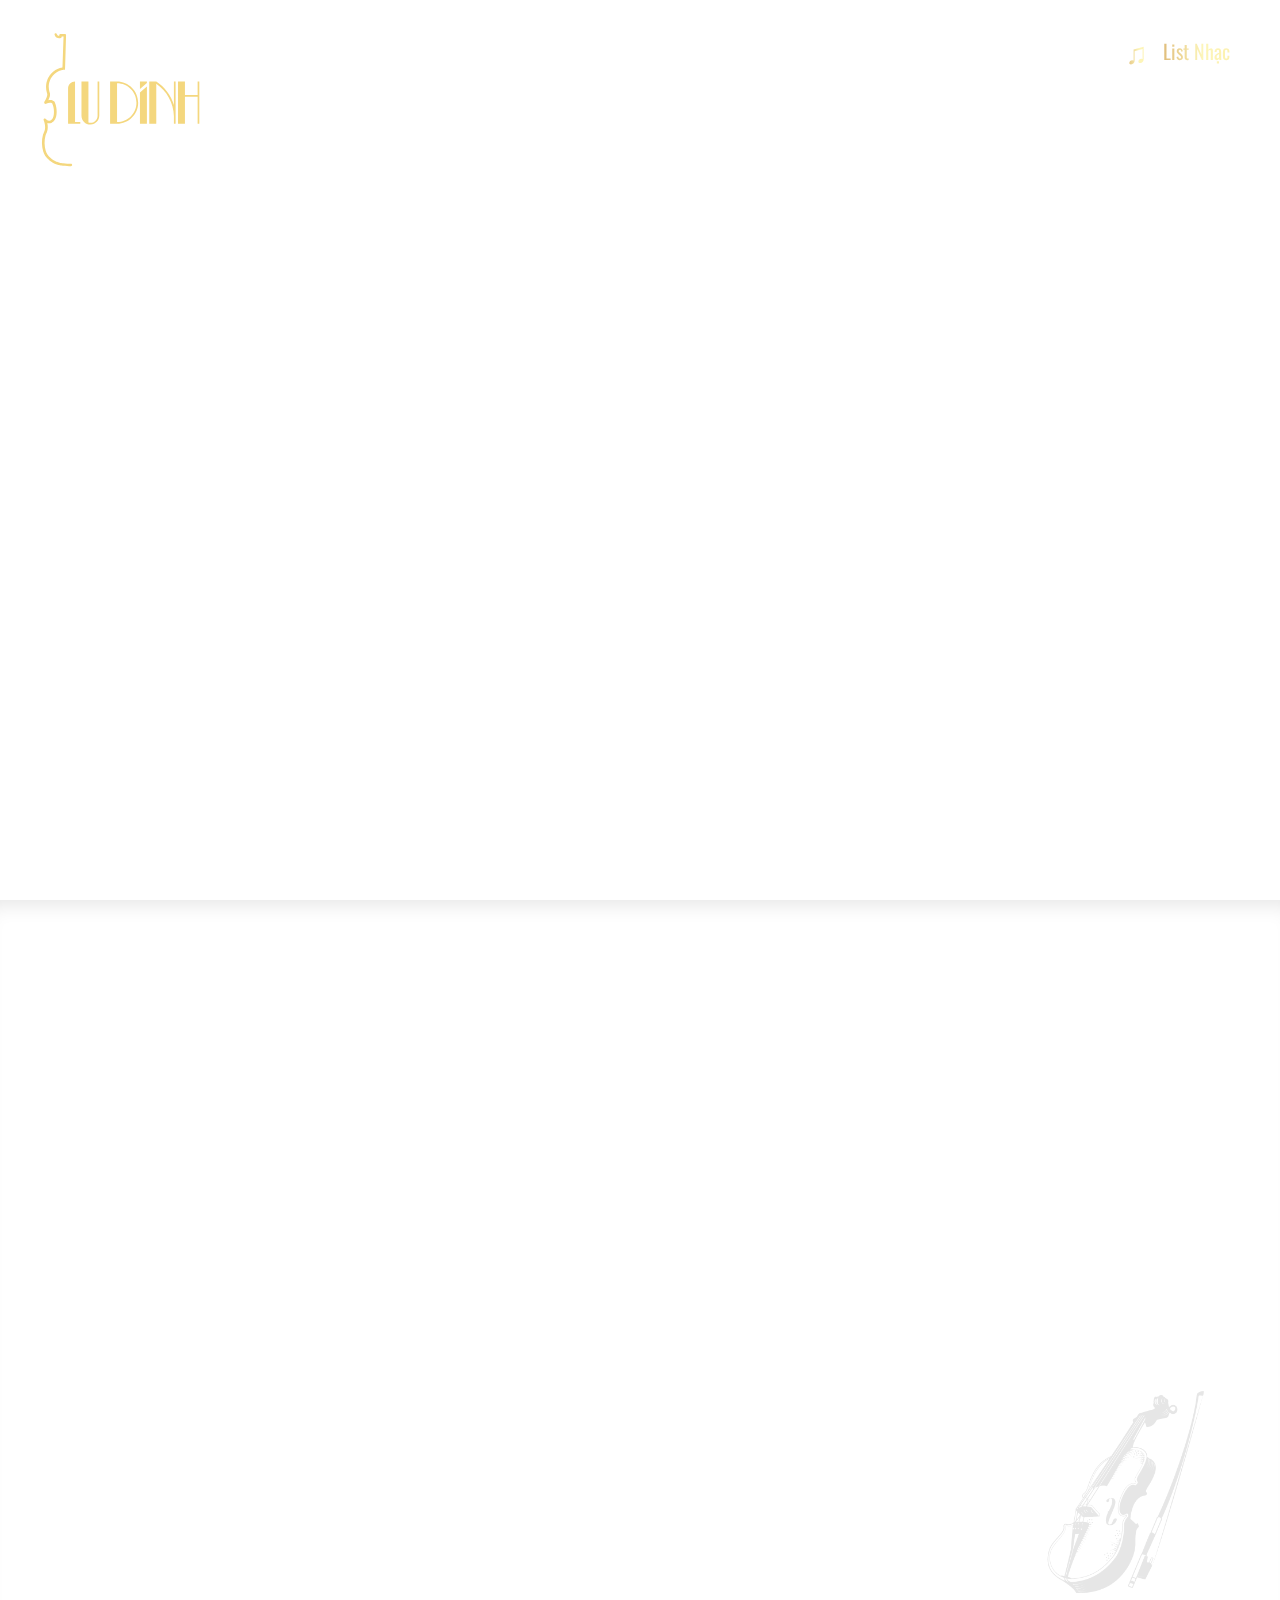
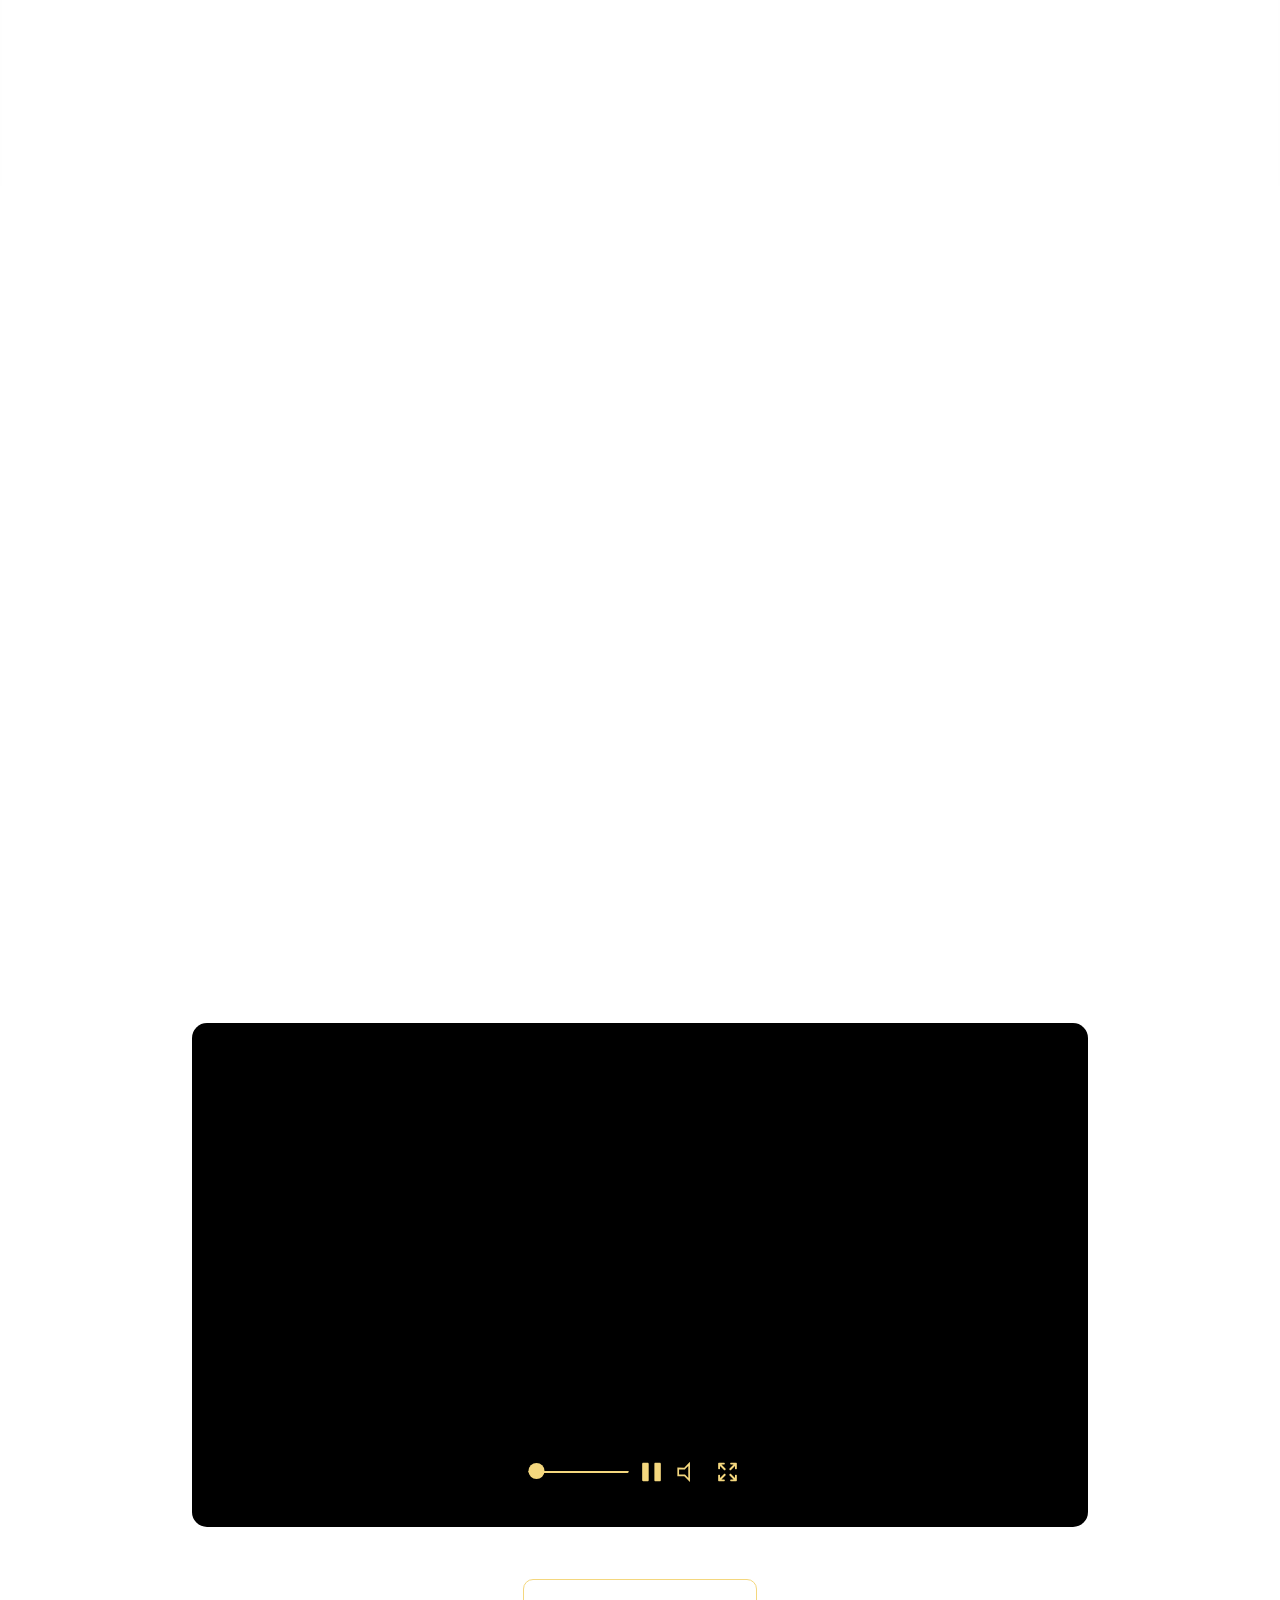
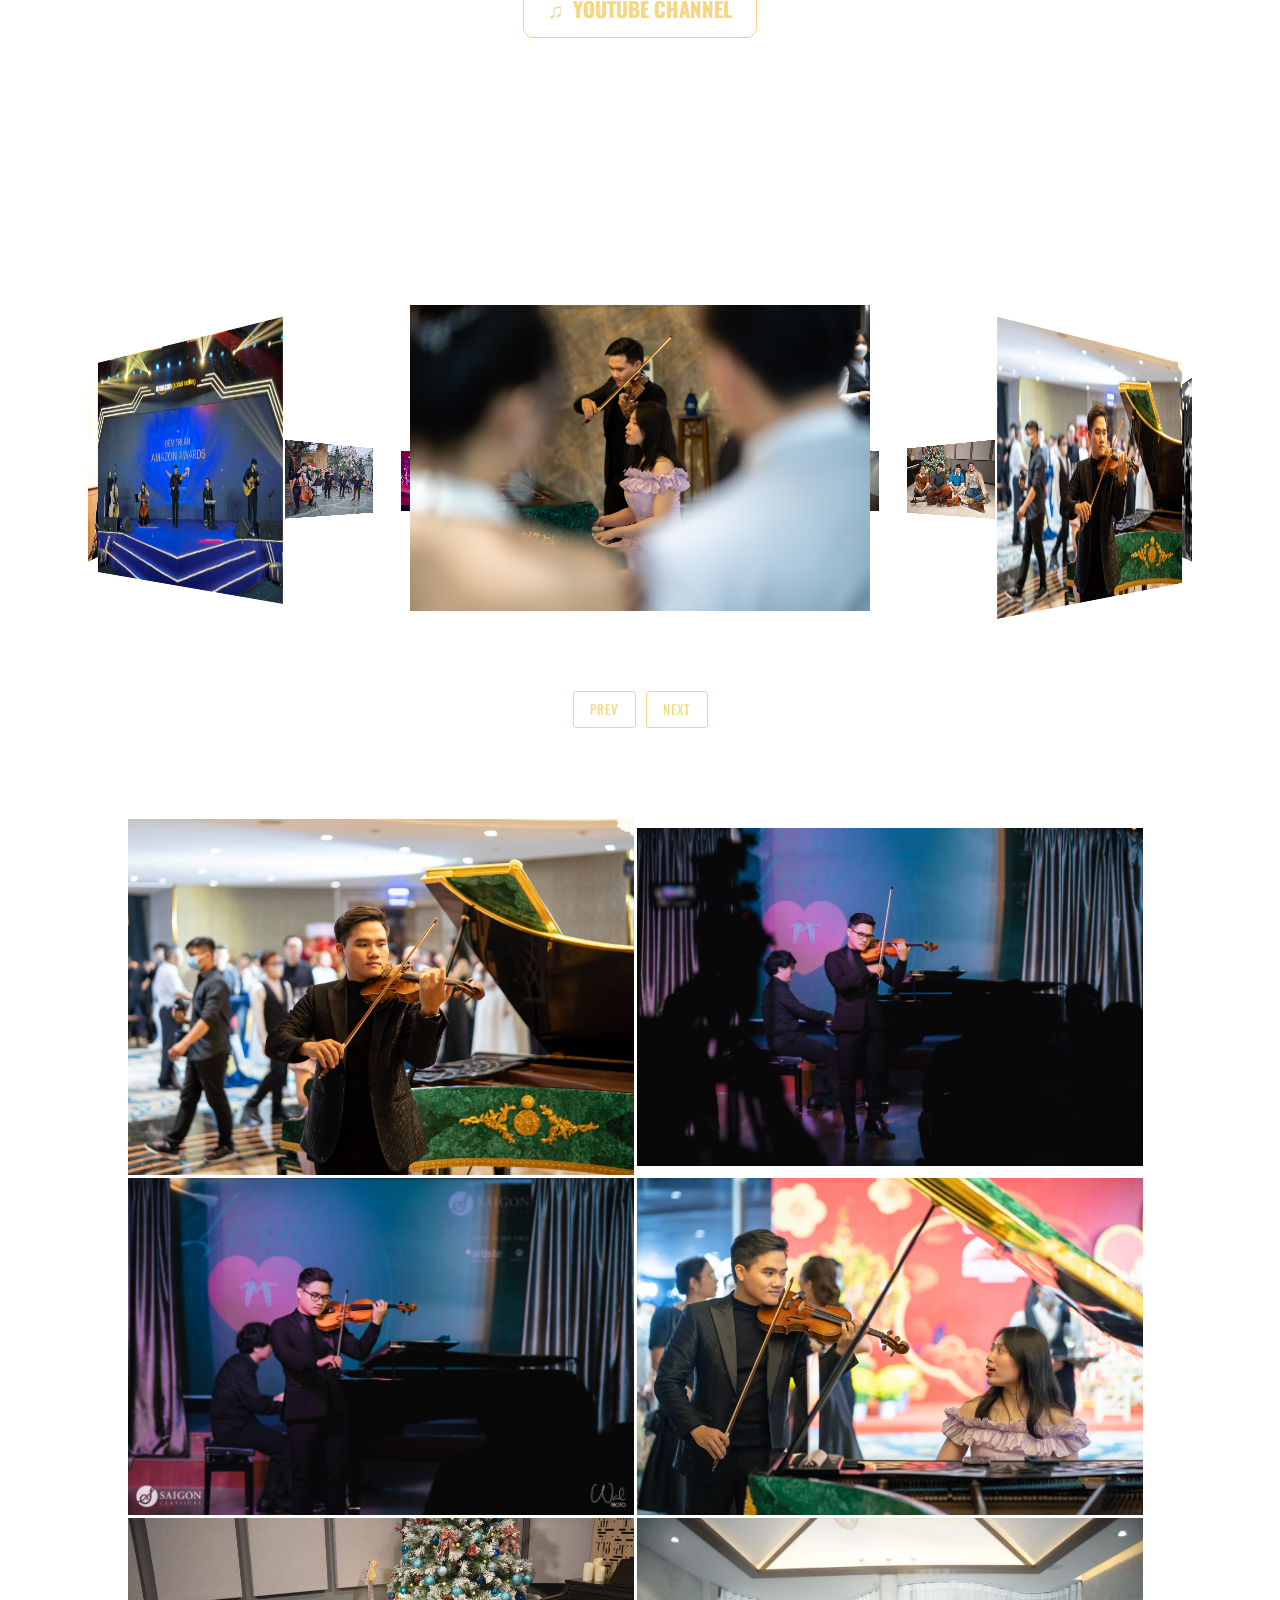
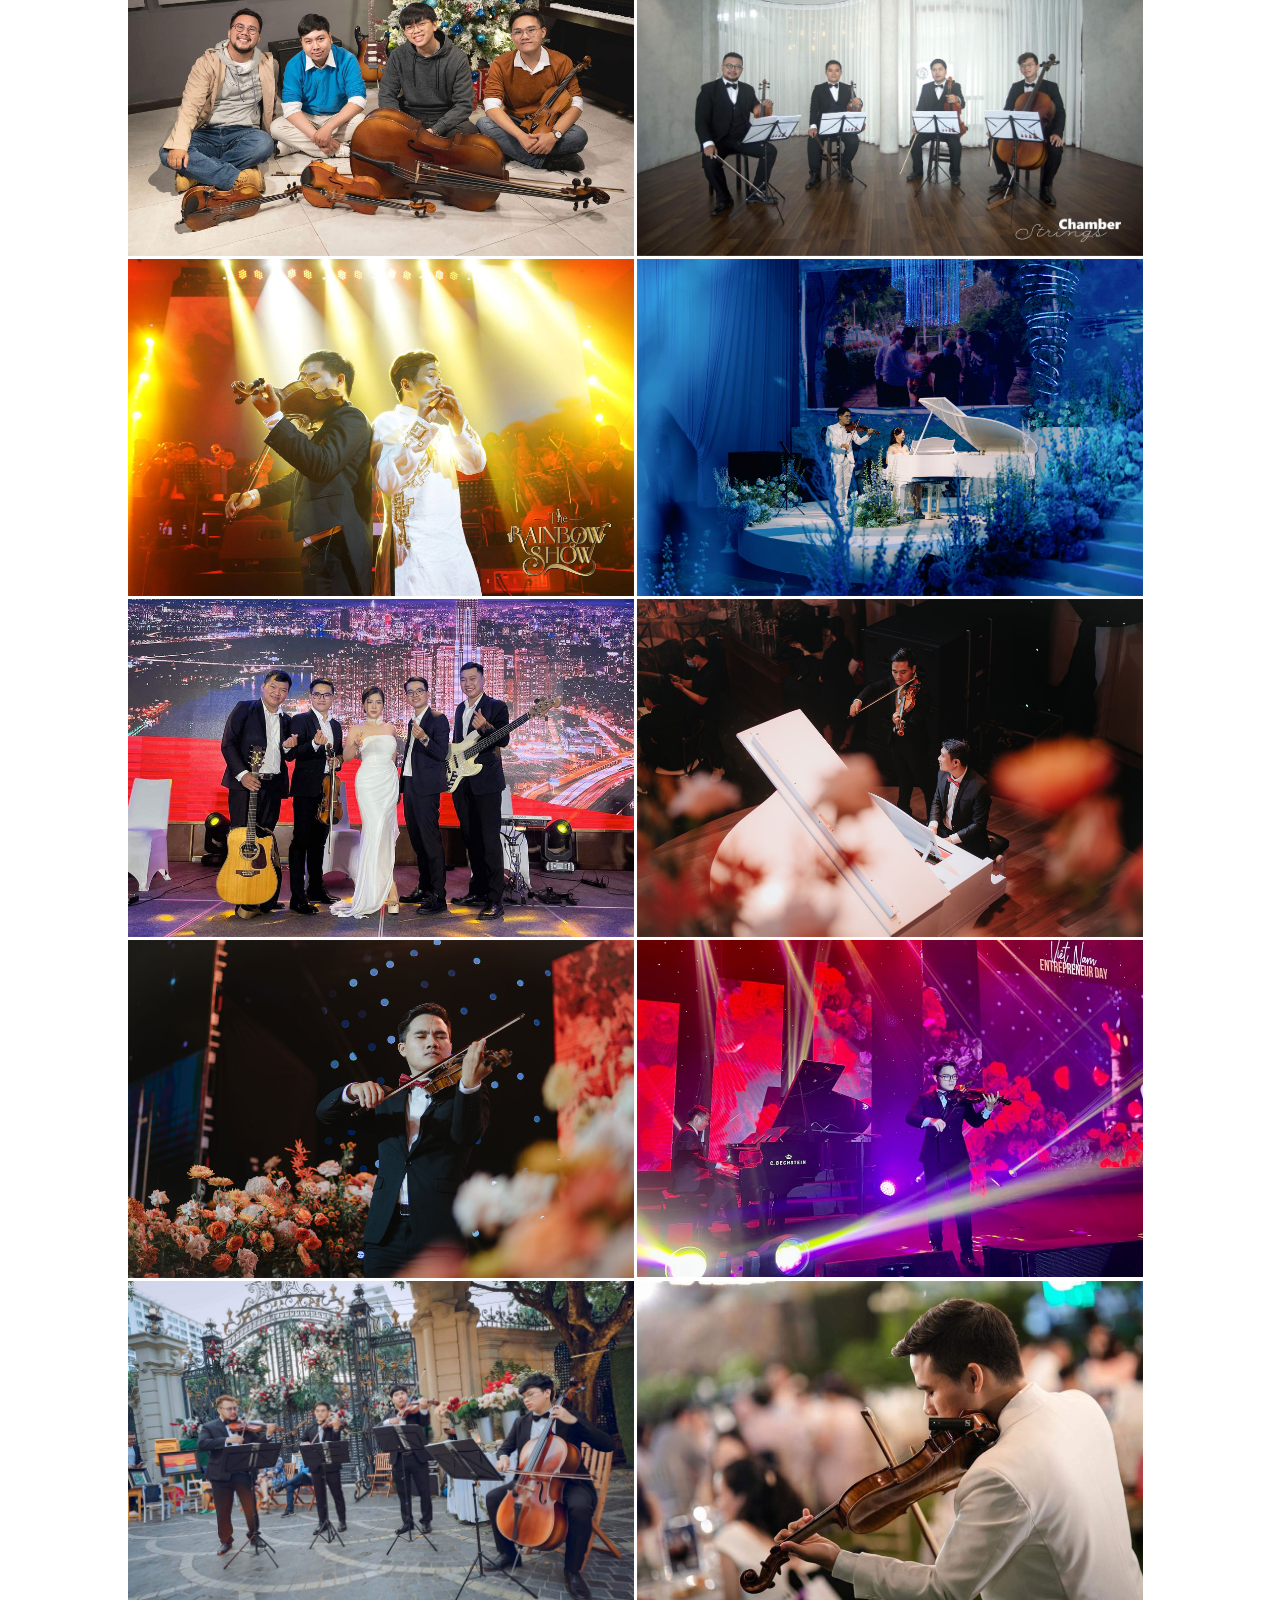
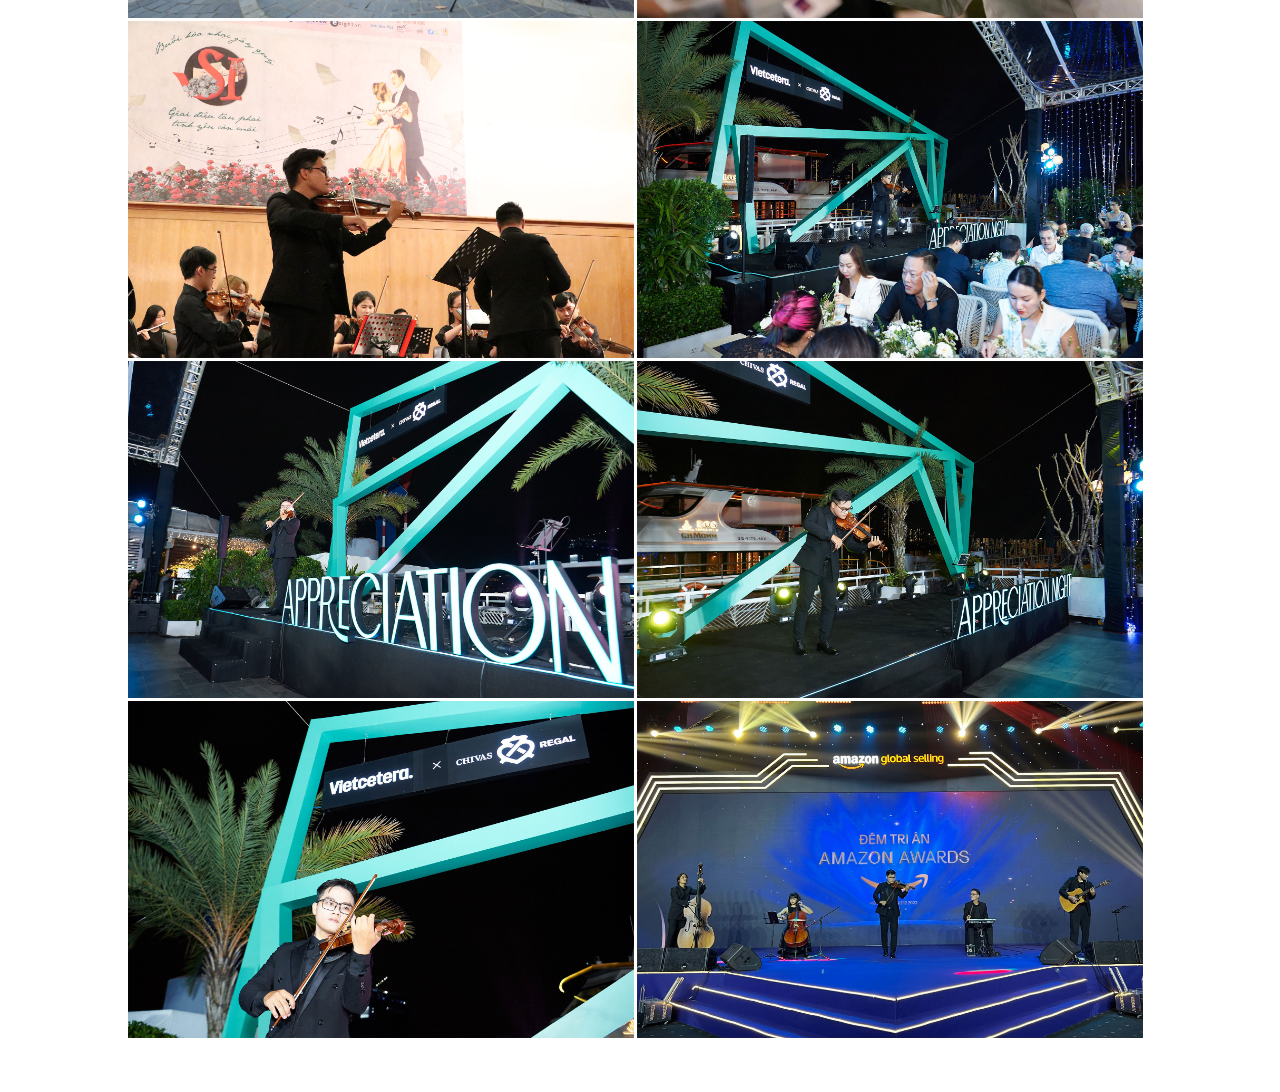
<file: index.html>
<!DOCTYPE HTML>
<html lang="vi">
<head>
<meta charset="utf-8">
<meta name="google" content="notranslate">
<meta name="robots" content="index, follow">
<meta name="author" content="LU DINH">
<meta name="viewport" content="width=device-width,initial-scale=1,shrink-to-fit=no">
<meta name="apple-mobile-web-app-capable" content="yes">
<meta name = "format-detection" content = "telephone=no">

<title>LU DINH</title>
<meta name="description" content="LU DINH">
<meta name="keywords" content="LU DINH">

<!-- Facebook -->
<meta property="og:title" content="LU DINH">
<meta property="og:site_name" content="LU DINH" >
<meta property="og:description" content="LU DINH" >
<meta property="og:url" content="index.html">
<meta property="og:image" content="images/social-share.png" >
<meta property="og:type" content="website">
<meta property="og:locale" content="vi_VN">

<!-- android -->
<meta name="mobile-web-app-capable" content="yes">
<meta http-equiv="cleartype" content="on">

<!-- iOS -->
<meta name="apple-mobile-web-app-capable" content="yes">
<meta name="apple-mobile-web-app-status-bar-style" content="black-translucent">
<meta name="apple-mobile-web-app-title" content="LU DINH">


<link rel="icon" href="images/favicon.png">
<link rel="alternate" href="" hreflang="vi-vn">
<link rel="alternate" href="" hreflang="en-vn">
<link href="" rel="canonical">

<script>
var supports= function(){ 
var e, t = document.createElement("style");
return t.innerHTML = "root: {--tmp-var:bold;}",document.head.appendChild(t), e = !!(window.CSS && window.CSS.supports && window.CSS.supports("font-weight","var(--tmp-var)")),t.parentNode.removeChild(t), e, support(e)};
var supports = function(e){if(e==false){window.top.location = 'detect.html';}}
supports();
document.addEventListener("DOMContentLoaded", function() {
var MixMode = window.getComputedStyle(document.body).backgroundBlendMode;
if(typeof MixMode === "undefined"){ window.top.location = 'detect.html';}}, false);
</script>
</head>
<body>
<script type="text/javascript">
window.location = "htmls/home.html"
</script>
</body>
</html>
</file>
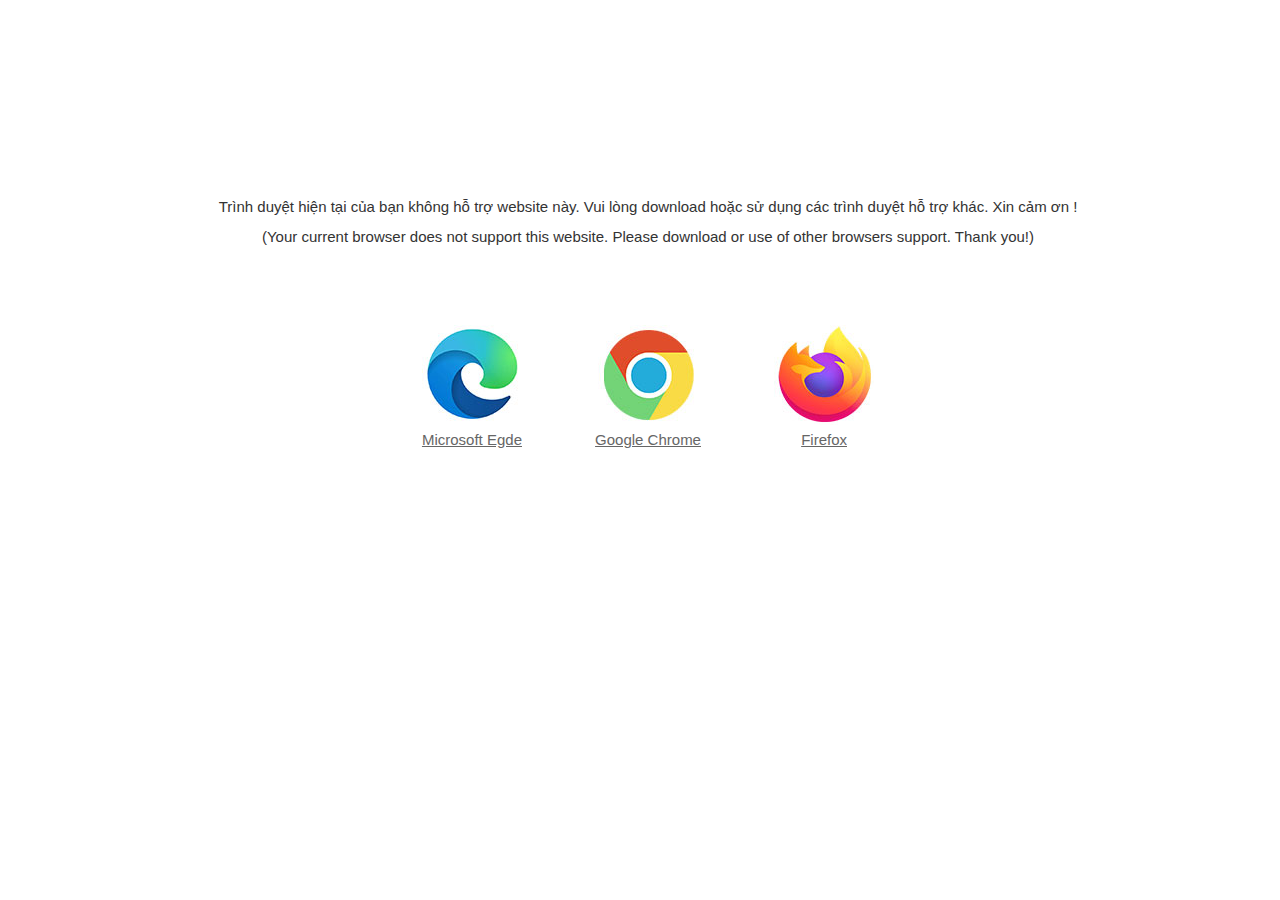
<file: detect.html>
<!DOCTYPE HTML>
<html lang="vi">
<head>

<meta charset="utf-8">
<meta http-equiv="Content-Type" content="text/html; charset=utf-8">
<meta http-equiv="X-UA-Compatible" content="IE=Edge,chrome=1">
<meta http-equiv="cache-control" content="private">
<meta http-equiv="Content-Language" content="vi">
<meta name="google" content="notranslate">
<meta name="robots" content="all">
<meta name="author" content="Support this website">
<meta name="viewport" content="width=device-width,initial-scale=1,shrink-to-fit=no">
<meta name="apple-mobile-web-app-capable" content="yes">
<meta name = "format-detection" content = "telephone=no">

<title>Your current browser does not support this website.</title>
<meta name="description" content="">
<meta name="keywords" content="">
<meta property="og:url" content="detect.html">
<meta property="og:title" content="Support this website">
<meta property="og:description" content="">
<meta property="og:type" content="website">
<meta property="og:locale" content="vi_VN">
<link rel="icon" href="images/favicon.png">
<style type="text/css">
body{overflow:hidden; width:100%; height:100%}
.wrap {width:90%; display:block; position:relative; margin:15% auto; text-align:center}
.clear {height:20px;clear:both;}
.wrap p{color:#333;font:15px/30px Arial, Helvetica, sans-serif; display:block}
.logo-item {display:inline-block;margin:5% 3%;}
.logo-item a {color:#666;font:15px/30px Arial, Helvetica, sans-serif;display:block;}
.logo-item img {display:block;position:relative;margin:auto;width:100px; height:auto}
.logo-item a:hover {color:#000;}
</style>
</head>
<body>
<div class="wrap">
<p>Trình duyệt hiện tại của bạn không hỗ trợ website này. Vui lòng download hoặc sử dụng các trình duyệt hỗ trợ khác. Xin cảm ơn !<br>
(Your current browser does not support this website. Please download or use of other browsers support. Thank you!)</p>
<div class="logo-item">
<a href="https://www.microsoft.com/en-us/edge/?ocid=SMCIEHub-Download"><img src="images/egde.jpg" alt="Microsoft Egde"></a>
<a href="https://www.microsoft.com/en-us/edge/?ocid=SMCIEHub-Download">Microsoft Egde</a>
</div>
<div class="logo-item">
<a href="https://www.google.com/intl/en_us/chrome/"><img src="images/chrome.jpg" alt="Google Chrome"></a>
<a href="https://www.google.com/intl/en_us/chrome/">Google Chrome</a>
</div>
<div class="logo-item">
<a href="https://www.mozilla.org/en-US/firefox/new/"><img src="images/firefox.jpg" alt="Mozilla Firefox"></a>
<a href="https://www.mozilla.org/en-US/firefox/new/">Firefox</a>
</div>
</div>
</body>
</html>
</file>
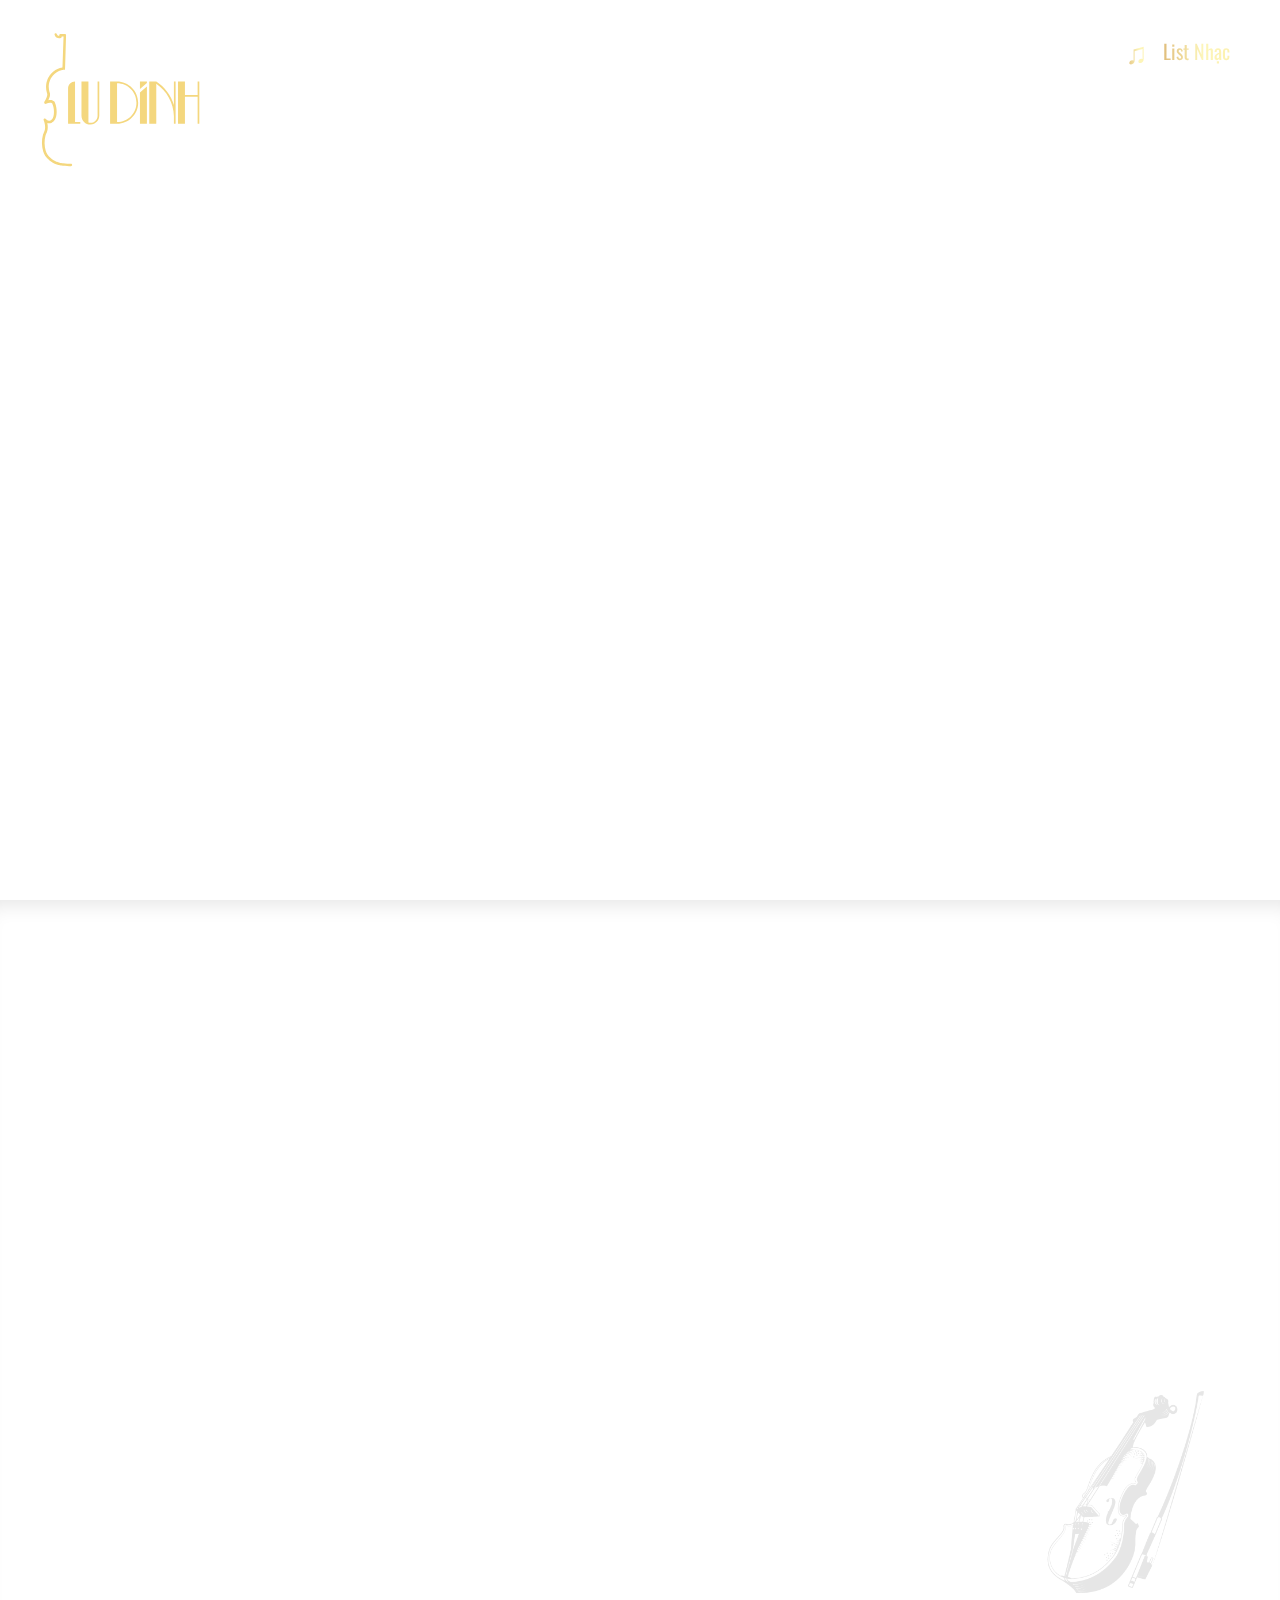
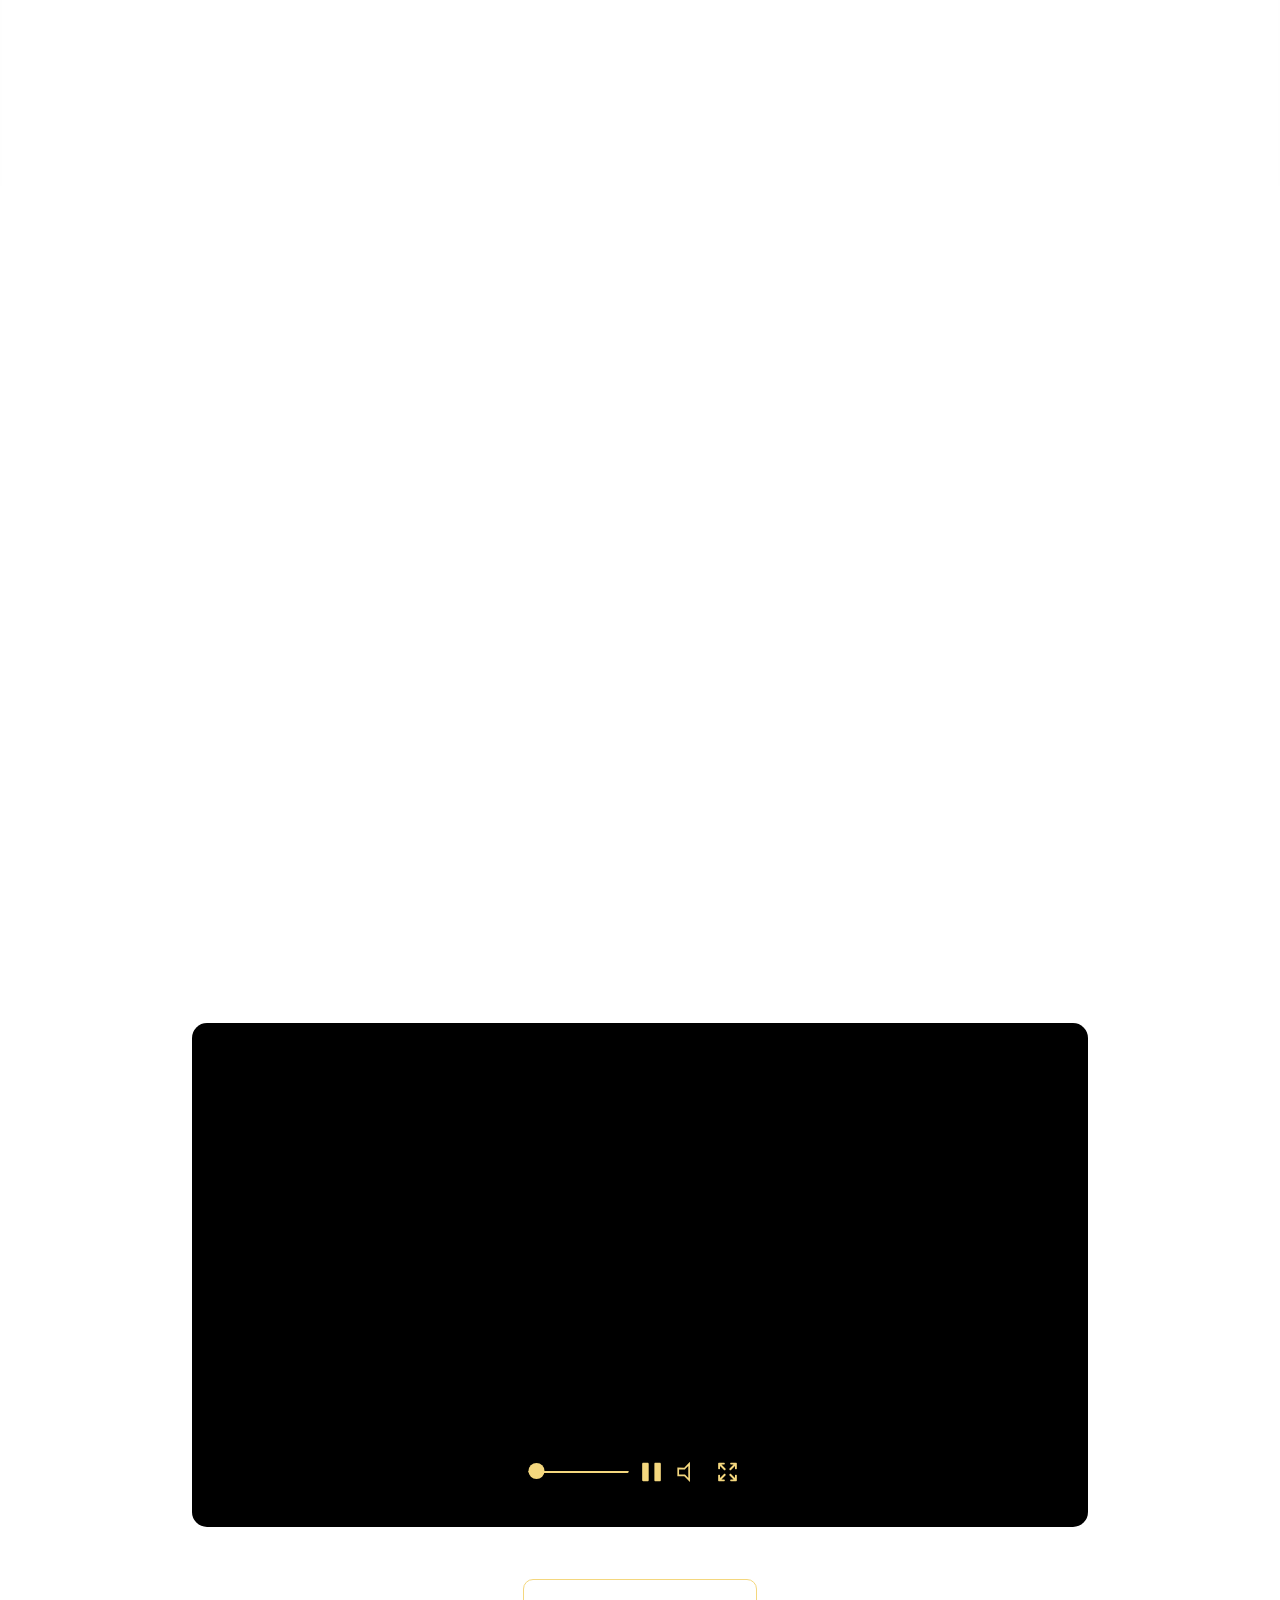
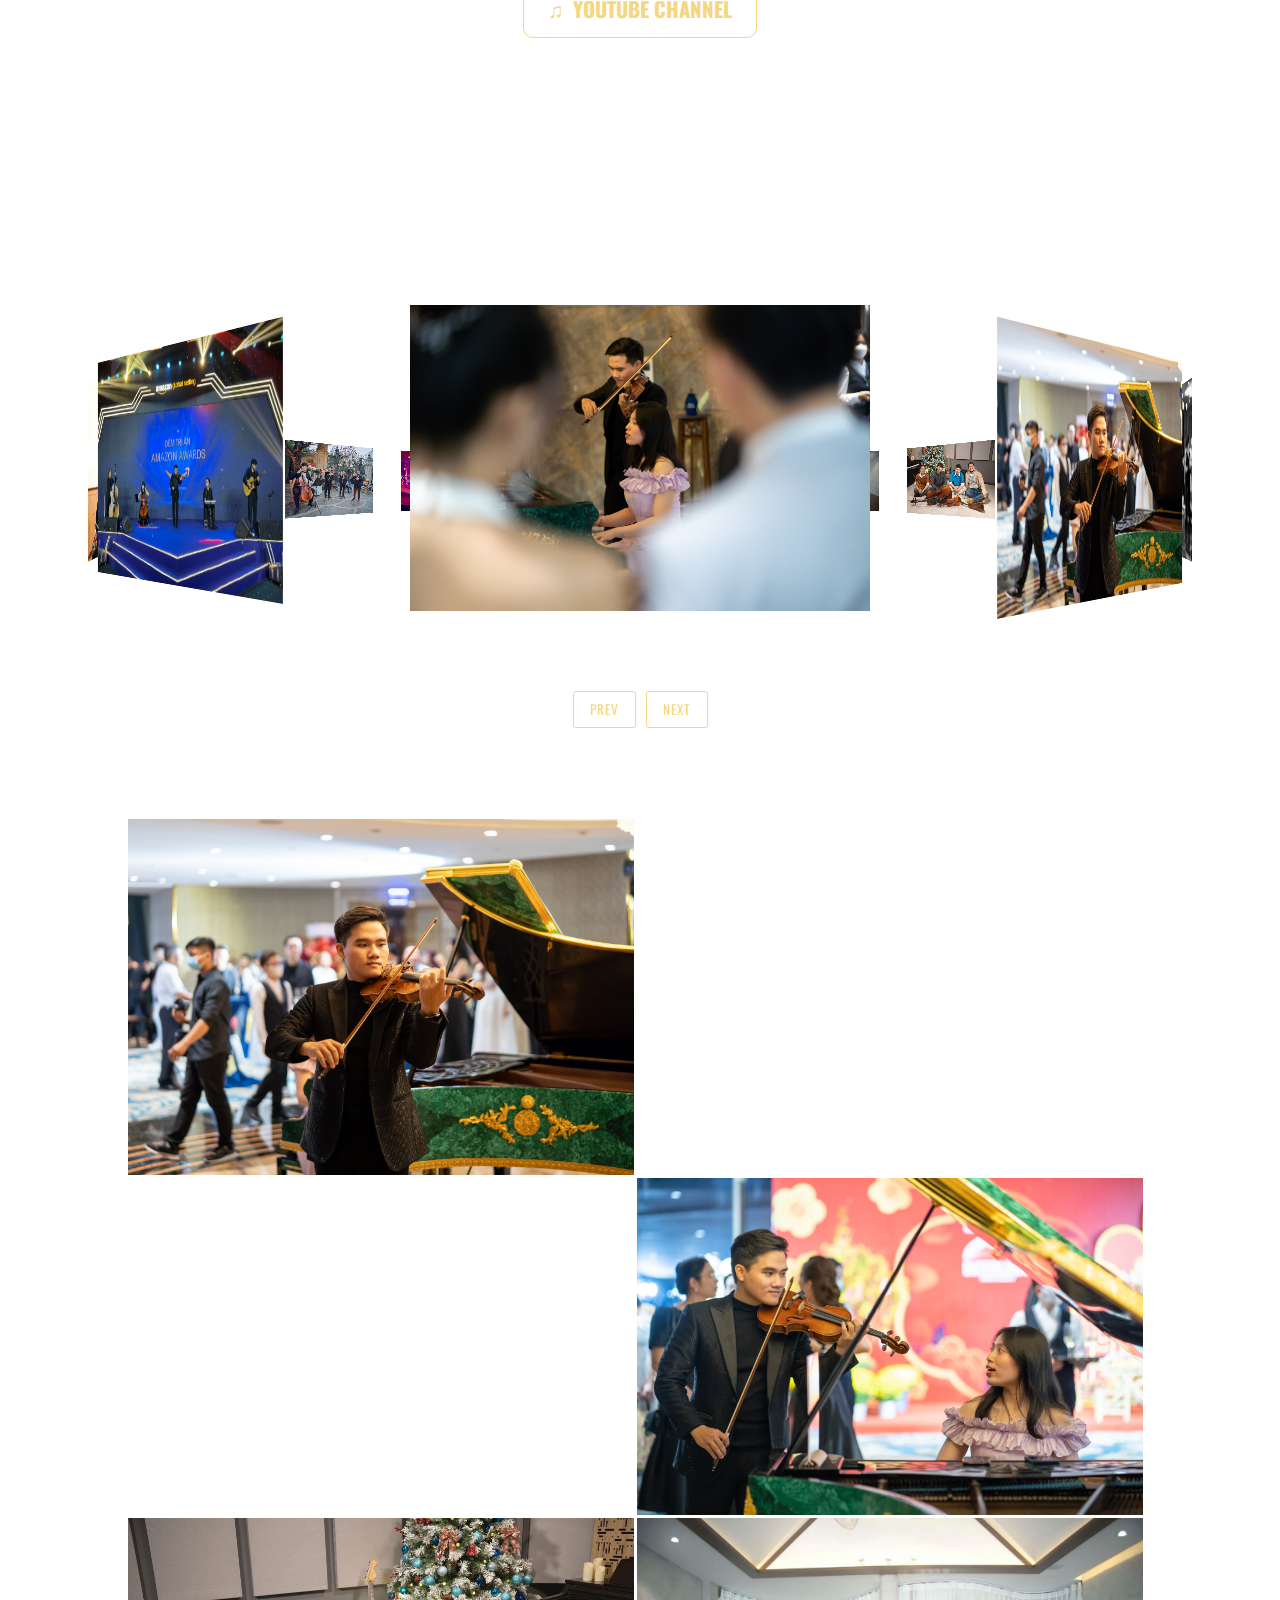
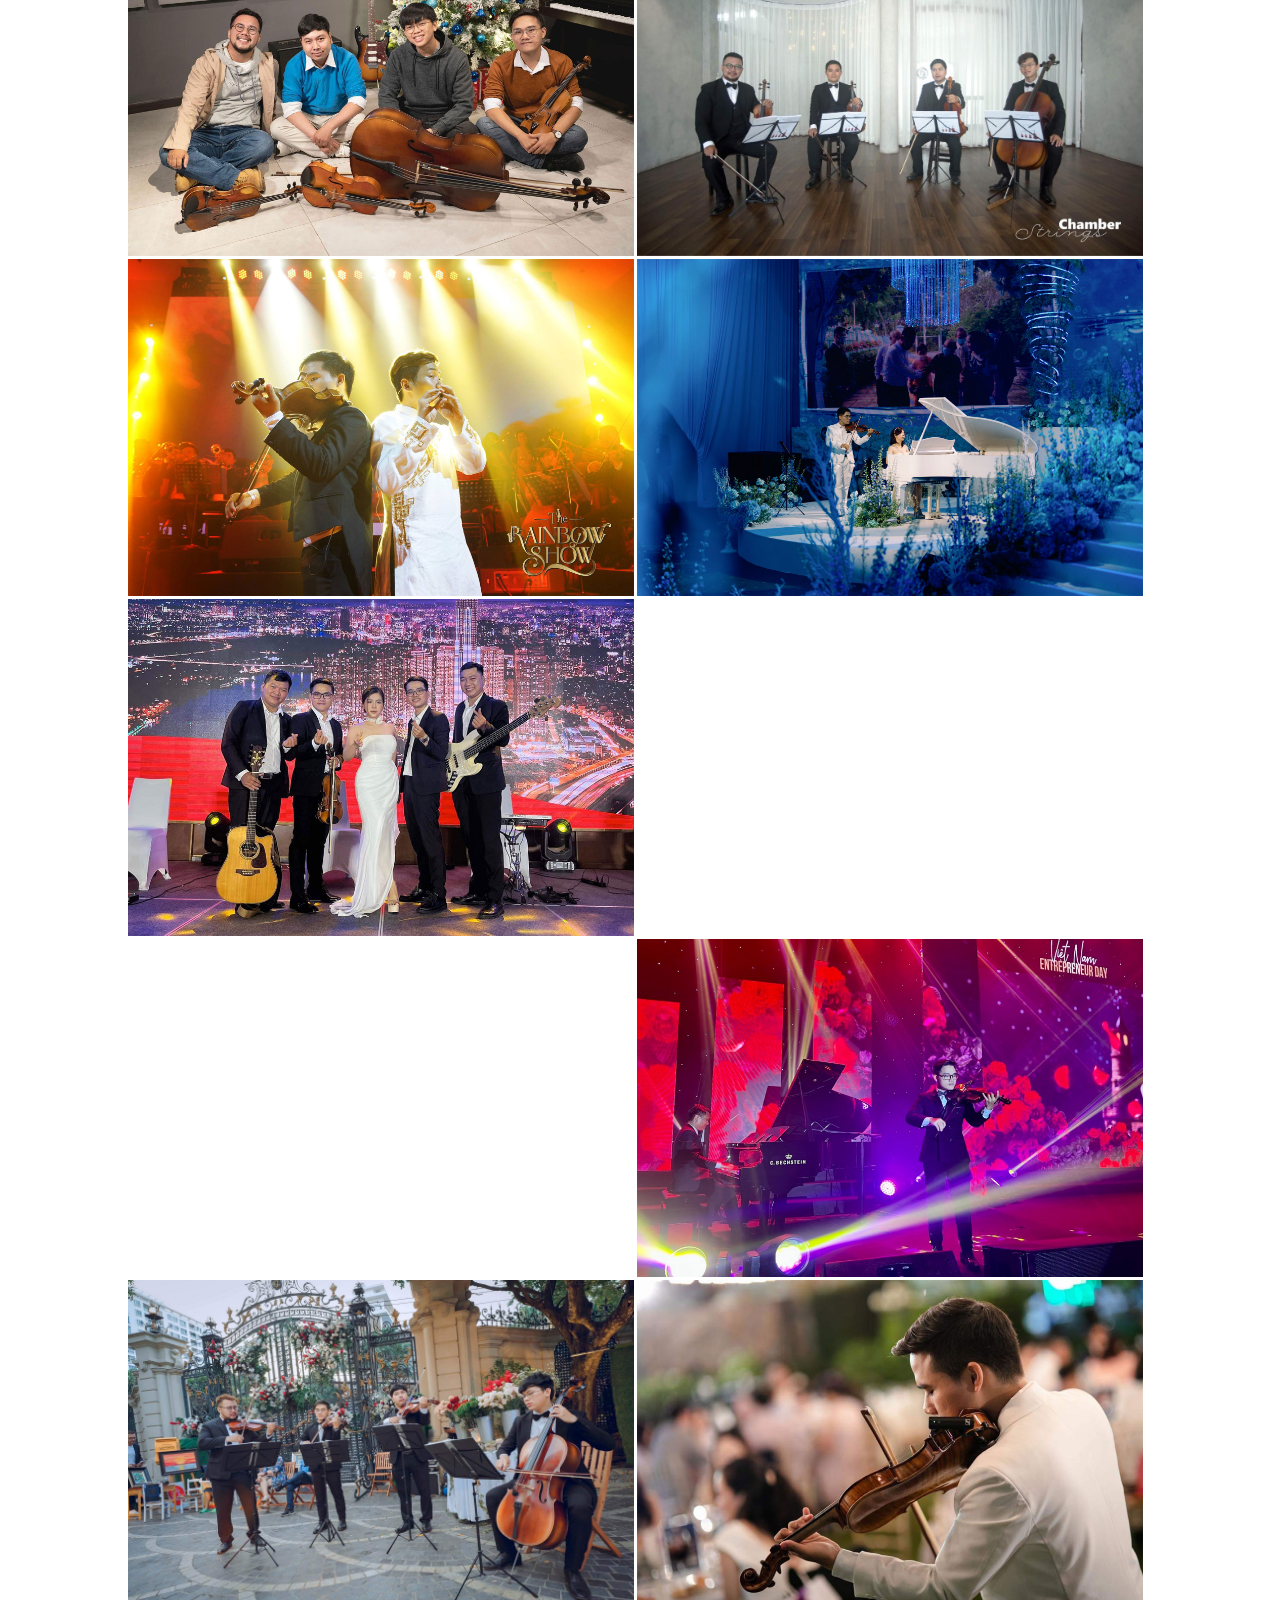
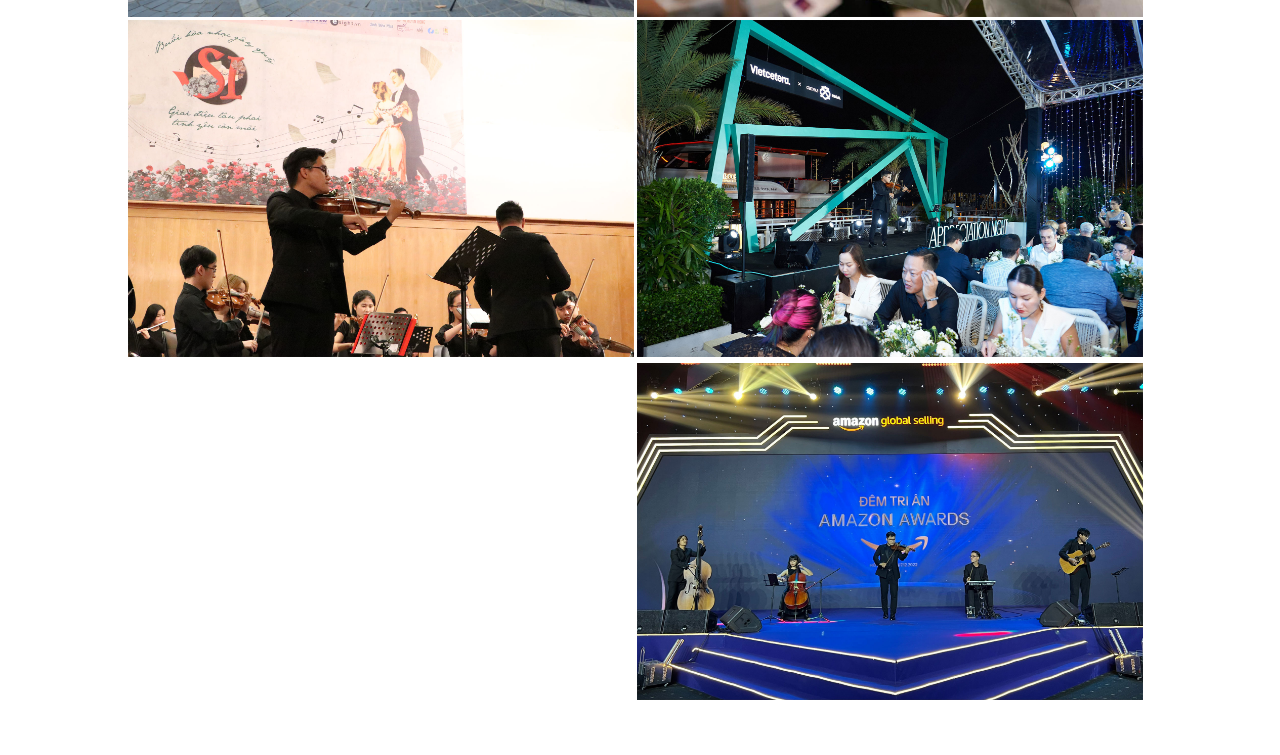
<file: htmls/home.html>
<!doctype html>
<html lang="vi">
<head>
<meta charset="utf-8">
<meta name="google" content="notranslate">
<meta name="language" content="vi_VN">
<meta name="robots" content="index, follow">
<meta name="author" content="LU DINH">
<meta name="viewport" content="width=device-width,initial-scale=1,shrink-to-fit=no">
<meta name="apple-mobile-web-app-capable" content="yes">
<meta name="format-detection" content="telephone=no">
<meta name="theme-color" content="#702222">

<title>LU DINH</title>

<meta name="description" content="LU DINH - Booking Events">
<meta name="keywords" content="LU DINH - Booking Events">
<meta property="og:url" content="https://ludinh.com/htmls/home.html">
<meta property="og:title" content="LU DINH - Booking Events">
<meta property="og:description" content="LU DINH - Booking Events">
<meta property="og:type" content="website">
<meta property="og:image" content="https://ludinh.com/images/social-share.png">
<meta property="og:locale" content="vi_VN">

<!-- android -->
<meta name="mobile-web-app-capable" content="yes">

<!-- iOS -->
<meta name="apple-mobile-web-app-capable" content="yes">
<meta name="apple-mobile-web-app-status-bar-style" content="black-translucent">
<meta name="apple-mobile-web-app-title" content="LU DINH">

<link rel="shortcut icon" href="../images/favicon.jpg" type="image/x-icon">
<link rel="apple-touch-icon" sizes="180x180" href="../images/apple-touch-icon.png">
<link rel="icon" sizes="512x512" href="../images/icon-512.png">
<link rel="manifest" href="../manifest.json">

<link rel="preconnect" href="https://fonts.googleapis.com">
<link rel="preconnect" href="https://fonts.gstatic.com" crossorigin>

<script>
var supports= function(){ 
var e, t = document.createElement("style");
return t.innerHTML = "root: {--tmp-var:bold;}",document.head.appendChild(t), e = !!(window.CSS && window.CSS.supports && window.CSS.supports("font-weight","var(--tmp-var)")),t.parentNode.removeChild(t), e, support(e)};
var supports = function(e){if(e==false){window.top.location = '../detect.html';}}
supports();
document.addEventListener("DOMContentLoaded", function() {
var MixMode = window.getComputedStyle(document.body).backgroundBlendMode;
if(typeof MixMode === "undefined"){ window.top.location = '../detect.html';}}, false);
</script>

<!--build:css ../css/header.css id="append" inline-->
<link rel="stylesheet" type="text/css" href="../css/header.css">
<link rel="stylesheet" type="text/css" href="../css/slide.css">
<link rel="stylesheet" type="text/css" href="../css/style.css">
<!--endbuild-->

<body>

<!--LOAD-PAGE-->
<div id="render-styles"></div>
<noscript id="deferred-styles">
<link rel="stylesheet" href="https://fonts.googleapis.com/css2?family=Oswald:wght@300;500;700&display=swap">
<link rel="stylesheet" href="https://fonts.googleapis.com/css2?family=Montserrat:wght@400;700&display=swap">
<!--build:css ../css/app.css-->
<link rel="stylesheet" type="text/css" href="../css/images.css">
<link rel="stylesheet" type="text/css" href="../css/animation.css">
<!--endbuild-->
</noscript>

<script>
var loadDeferredStyles = function() {
var addStylesNode = document.getElementById("deferred-styles");
var replacement = document.getElementById("render-styles");
replacement.innerHTML = addStylesNode.textContent;
document.body.appendChild(replacement)
addStylesNode.parentElement.removeChild(addStylesNode);
};
var raf = requestAnimationFrame || mozRequestAnimationFrame ||
webkitRequestAnimationFrame || msRequestAnimationFrame;
if (raf) raf(function() { window.setTimeout(loadDeferredStyles, 0); });
else window.addEventListener('load', loadDeferredStyles);
</script>


<header class="header">
<div class="right-header">
<!--<a class="hotline" href="tel:0773410215">
<div class="icon-fav">
<svg xmlns="http://www.w3.org/2000/svg" viewBox="0 0 40 40">
<linearGradient id="SVGID_3" gradientUnits="userSpaceOnUse" x1="-325.5057" y1="333.5267" x2="811.2026" y2="333.5267">
<stop  offset="0" style="stop-color:#BF7B33"/>
<stop  offset="0.1938" style="stop-color:#E0BD7B"/>
<stop  offset="0.3532" style="stop-color:#FDF6BA"/>
<stop  offset="0.4825" style="stop-color:#FBEEAA"/>
<stop  offset="0.7344" style="stop-color:#F4D880"/>
<stop  offset="0.7463" style="stop-color:#F4D77E"/>
<stop  offset="0.8238" style="stop-color:#E3BE6C"/>
<stop  offset="0.9371" style="stop-color:#CE9E56"/>
<stop  offset="1" style="stop-color:#C6924D"/>
</linearGradient>
<path fill="url(#SVGID_3)" d="M28.1,23.4L28.1,23.4c0,0-3-1.6-4.3-2.6c-0.4-0.4-1.2-0.4-1.4-0.4c-0.7,0-1.1,0.5-1.1,0.5l0,0
c0,0-0.3,0.3-0.7,0.7c-0.6,0.5-1.2,0.5-1.9-0.2c-0.9-0.7-5-5.6-6.4-7.2c-0.3-0.4-0.5-0.7-0.5-1.1c0.1-0.7,0.9-1.2,1.2-1.4l0.1-0.1
c0.9-0.6,1-1.6,0.7-2.2c-0.3-0.4-1.9-4-2.1-4.4c-0.4-0.3-0.7-0.7-1.6-0.7C9.6,4.3,7,5.4,7,5.4C6.2,5.9,4.7,7,4.8,9.2
c0.1,2.7,2.2,6.7,6.8,12.1c4.7,5.9,10.1,8.5,12.4,8.5c1.9-0.1,3.9-2.6,4.4-3.9S28.5,23.8,28.1,23.4z"/>
<path fill="url(#SVGID_3)" d="M20.5,36.8c-5.8-0.1-11.2-3.7-13.9-9.1c-1.2-2.4-1.7-4.8-1.6-7.5c0-0.2,0.3-0.4,0.5-0.4
c0.1,0,0.2,0,0.4,0.2l0.4,0.4V21c0,8.1,6.7,14.8,14.8,14.8c4.1,0,8.1-1.7,10.9-4.8c2.9-3.1,4.2-7.2,3.8-11.4
c-0.7-6.4-5.3-11.6-11.5-13c-1.1-0.2-2.2-0.4-3.3-0.4c-1.6,0-3.2,0.2-4.7,0.8c-0.1-0.3,0-0.6,0.1-0.9c0.2-0.4,0.5-0.6,0.9-0.7
C18.6,5.2,19.8,5,21.2,5C22.1,5,23,5,24,5.2c6.8,1.2,12.3,6.8,13.1,13.6c0.6,4.7-0.8,9.1-3.9,12.6s-7.6,5.5-12.3,5.5
C20.8,36.8,20.5,36.8,20.5,36.8z"/>
</svg>
</div>
<div class="text-fav">077.341.0215</div>
</a>-->

<div class="list-favorite link-popup" href="popup.html">
<div class="icon-fav">♫</div>
<div class="text-fav">List Nhạc</div>
</div>

</div>


<!--LOGO--> 
<div class="logo">
</div>
<!--LOGO--> 

</header>
<!--HEADER-->


<!--CONTAINER-->
<div class="container" id="home-page">
<div class="title-page"><h1>LU DINH</h1></div>

<!--BANNER HOME--> 
<section class="banner">
<div class="banner-home">
<div class="slide-mask" data-time="8000">
<div class="slidebox-track">
<div class="slidebox-list">


<div class="banner-home slidebox-item">
<div class="bg-home">
<img alt="PIC" src="../pictures/banner/02.jpg">
</div>
</div>


<div class="banner-home slidebox-item">
<div class="bg-home">
<img alt="PIC" src="../pictures/banner/04.jpg">
</div>
</div>


<div class="banner-home slidebox-item">
<div class="bg-home">
<img alt="PIC" src="../pictures/banner/05.jpg">
</div>
</div>

</div>
</div>

<div class="slidebox-autoplay display-none">
<button class="play-mask">Play</button>
<button class="stop-mask">Pause</button>
</div>

</div>
</div>
</section>
<!--BANNER HOME--> 


<!--HOME INTRO-->
<section class="home-intro">
<div class="pic-home-intro">
<div class="bg-cover">
</div>
</div>
<div class="small-violin"></div>
<div class="scroll-text">
<span>DINH LU DINH LU DINH LU DINH LU DINH LU DINH LU</span>
<span>DINH LU DINH LU DINH LU DINH LU DINH LU DINH LU</span>
</div>

<div class="wrap-content">
<div class="text-home-intro">
<div class="title-main color-yellow text-left">
<h2 class="text-ani-item">Giới thiệu</h2>
</div>
<div class="box-txt-home-intro ani-item color-black">
<p><strong>- Tháng 4-2005:</strong> Bắt đầu theo học Violin tại Nhạc Viện TP.HCM</p>
<p><strong>- Tháng 6-2005:</strong> Thủ khoa đầu vào chuyên ngành Violin Nhạc Viện TP.HCM năm 2005</p>
<p><strong>- Năm 2014:</strong> Tốt nghiệp hệ Trung Cấp Violin dài hạn 9 năm tại Nhạc Viện TP.HCM</p>
<p><strong>- Năm 2019:</strong> Tốt nghiệp hệ Đại học Violin tại Nhạc Viện TP.HCM</p>
<p><strong>- Năm 2011 - Năm 2022:</strong> Biểu diễn các event lớn, nhỏ trong nước cũng như nước ngoài.</p>
<p><strong>- Năm 2023:</strong> Theo học năm nhất Thạc Sỹ chuyên ngành biểu diễn Violin tại Nhạc Viện TP.HCM</p>
<p>- Với hơn 17 năm gắn bó, cùng 10 năm trong lĩnh vực biểu diễn Violin, Lữ cùng cây đàn Violin của mình tự tin mang đến cho khán thính giả những cảm xúc tuyệt vời nhất.</p>
</div>
</div>


<div class="text-home-intro">
<div class="title-main color-yellow text-left">
<h2 class="text-ani-item">Sở Thích</h2>
</div>
<div class="box-txt-home-intro ani-item color-black">
<p>- Được biểu diễn, hoà mình, bay bổng cùng âm nhạc.</p>
<p>- Sáng tác, viết nhạc, phổ nhạc</p>
<p>- Truyền được nhiệt huyết, ngọn lửa yêu quý cây đàn Violin đến tất cả mọi người.</p>
<p>- Du lịch</p>
<p>- Xem phim [...]</p>
</div>
</div>


</div>
</section>
<!--HOME INTRO-->


<!--INTRO HOME--> 
<section class="home-business mask-content">
<div class="title-main ani-item color-yellow">
<h2>Sự Kiện tiêu biểu</h2>
</div>
<!--SLIDE-BUSINESS-->
<div class="slide-business ani-item">


<div class="slide-box-business">
<div class="pic-business-home pic-img">
<img src="../pictures/business/09.jpg" alt="PIC" loading="lazy">
</div>
<div class="text-business-home color-white">
<div class="title-group-bus">
Sự Kiện tiêu biểu
</div>
<div class="title-post">
<h3>Time Square</h3>
</div>
<div class="wrap-view-more">
<button class="view-more view-album" aria-label="view" href="../htmls/album-07.html">xem thêm</button>
</div>
</div>
</div>


<div class="slide-box-business">
<div class="pic-business-home pic-img">
<img src="../pictures/promotion/11.jpg" alt="PIC" loading="lazy">
</div>
<div class="text-business-home color-white">
<div class="title-group-bus">
Sự Kiện tiêu biểu
</div>
<div class="title-post">
<h3>Appreciation Events</h3>
</div>
<div class="wrap-view-more">
<button class="view-more view-album" aria-label="view" href="../htmls/album-06.html">xem thêm</button>
</div>
</div>
</div>


<div class="slide-box-business">
<div class="pic-business-home pic-img">
<img src="../pictures/business/01.jpg" alt="PIC" loading="lazy">
</div>
<div class="text-business-home color-white">
<div class="title-group-bus">
Sự Kiện tiêu biểu
</div>
<div class="title-post">
<h3>Gem Center</h3>
</div>
<!--<p>Gem Center với vị thế là một trong số ít các trung tâm dẫn đầu về chất lượng và tính chuyên nghiệp trong việc tổ chức các sự kiện, Lữ Đinh rất hân hạnh khi được các đối tác mời làm việc tại nơi đây.</p>-->
<div class="wrap-view-more">
<button class="view-more view-album" aria-label="view" href="../htmls/album-01.html">xem thêm</button>
</div>
</div>
</div>


<div class="slide-box-business">
<div class="pic-business-home pic-img">
<img src="../pictures/business/02.jpg" alt="PIC" loading="lazy">
</div>
<div class="text-business-home color-white">
<div class="title-group-bus">
Sự Kiện tiêu biểu
</div>
<div class="title-post">
<h3>Wedding Orchestra</h3>
</div>
<!--<p>Hiểu rõ vai trò của âm nhạc trong một sự kiện, Lữ Đinh luôn mong muốn mang tới cho khách hàng những bữa tiệc âm nhạc đậm vị sang trọng, quý phái nhất!</p>-->
<div class="wrap-view-more">
<button class="view-more view-album" aria-label="view" href="../htmls/album-02.html">xem thêm</button>
</div>
</div>
</div>


<div class="slide-box-business">
<div class="pic-business-home pic-img">
<img src="../pictures/business/03.jpg" alt="PIC" loading="lazy">
</div>
<div class="text-business-home color-white">
<div class="title-group-bus">
Sự Kiện tiêu biểu
</div>
<div class="title-post">
<h3>Viet Nam Entrepreneur Day</h3>
</div>
<!--<p>Đêm tôn vinh doanh nhân đẳng cấp. Lễ tôn vinh Global Business Award 2022 - Giải thưởng uy tín Doanh nhân toàn cầu năm 2022 diễn ra thành công tốt đẹp.</p>-->
<div class="wrap-view-more">
<button class="view-more view-album" aria-label="view" href="../htmls/album-03.html">xem thêm</button>
</div>
</div>
</div>


<div class="slide-box-business">
<div class="pic-business-home pic-img">
<img src="../pictures/business/04.jpg" alt="PIC" loading="lazy">
</div>
<div class="text-business-home color-white">
<div class="title-group-bus">
Sự Kiện tiêu biểu
</div>
<div class="title-post">
<h3>Nhạc Viện TP.HCM</h3>
</div>
<!--<p>Khán phòng lớn của Nhạc Viện TP.HCM là một trong những phòng hòa nhạc tốt nhất Đông Nam Á, lý tưởng để biểu diễn các nhạc mục cổ điển - thính phòng. Lữ Đinh cùng nhóm nhạc Swinging Strings rất vinh dự khi được toả sáng tại khán phòng này.</p>-->
<div class="wrap-view-more">
<button class="view-more view-album" aria-label="view" href="../htmls/album-04.html">xem thêm</button>
</div>
</div>
</div>


<div class="slide-box-business">
<div class="pic-business-home pic-img">
<img src="../pictures/business/05.jpg" alt="PIC" loading="lazy">
</div>
<div class="text-business-home color-white">
<div class="title-group-bus">
Sự Kiện tiêu biểu
</div>
<div class="title-post">
<h3>DaLat Event</h3>
</div>
<!--<p>Hoà mình vào không khí se lạnh, khung cảnh đẹp nên thơ của Làng Cù Lần, nhóm hoà tấu thính phòng Swinging Strings cùng Lữ Đinh mang đến cho sự kiện một đêm nhạc cổ điển sang trọng, không kém phần vui tươi. lãng mạn.</p>-->
<div class="wrap-view-more">
<button class="view-more view-album" aria-label="view" href="../htmls/album-05.html">xem thêm</button>
</div>
</div>
</div>

</div>
<!--SLIDE-BUSINESS-->


<!--BUSINESS-THUMB-->
<div class="wrap-business-thumbs">
<div class="business-thumbs dot-white ani-item">
<div class="slidebox-track">
<div class="slidebox-list">



<div class="thumbs-box-business slidebox-item">
<a class="view-album" aria-label="view" href="../htmls/album-07.html"></a>
<div class="pic-business-thumbs">
<img src="../pictures/business/09.jpg" alt="PIC" loading="lazy">
</div>
<div class="text-business-thumbs color-yellow">
<h2>Time Square Events</h2>
<div class="text-mobile-thumbs">
<button class="view-more view-album" aria-label="view" href="../htmls/album-07.html">xem thêm</button>
</div>
</div>
</div>


<div class="thumbs-box-business slidebox-item">
<a class="view-album" aria-label="view" href="../htmls/album-06.html"></a>
<div class="pic-business-thumbs">
<img src="../pictures/promotion/11.jpg" alt="PIC" loading="lazy">
</div>
<div class="text-business-thumbs color-yellow">
<h2>Appreciation Events</h2>
<div class="text-mobile-thumbs">
<button class="view-more view-album" aria-label="view" href="../htmls/album-06.html">xem thêm</button>
</div>
</div>
</div>


<div class="thumbs-box-business slidebox-item">
<a class="view-album" aria-label="view" href="../htmls/album-01.html"></a>
<div class="pic-business-thumbs">
<img src="../pictures/business/01.jpg" alt="PIC" loading="lazy">
</div>
<div class="text-business-thumbs color-yellow">
<h2>Gem Center</h2>
<div class="text-mobile-thumbs">
<button class="view-more view-album" aria-label="view" href="../htmls/album-01.html">xem thêm</button>
</div>
</div>
</div>


<div class="thumbs-box-business slidebox-item">
<a class="view-album" aria-label="view" href="../htmls/album-02.html"></a>
<div class="pic-business-thumbs">
<img src="../pictures/business/02.jpg" alt="PIC" loading="lazy">
</div>
<div class="text-business-thumbs color-yellow">
<h2>Wedding Orchestra</h2>
<div class="text-mobile-thumbs">
<button class="view-more view-album" aria-label="view" href="../htmls/album-02.html">xem thêm</button>
</div>
</div>
</div>


<div class="thumbs-box-business slidebox-item">
<a class="view-album" aria-label="view" href="../htmls/album-03.html"></a>
<div class="pic-business-thumbs">
<img src="../pictures/business/03.jpg" alt="PIC" loading="lazy">
</div>
<div class="text-business-thumbs color-yellow">
<h2>Viet Nam Entrepreneur Day</h2>
<div class="text-mobile-thumbs">
<button class="view-more view-album" aria-label="view" href="../htmls/album-03.html">xem thêm</button>
</div>
</div>
</div>


<div class="thumbs-box-business slidebox-item">
<a class="view-album" aria-label="view" href="../htmls/album-04.html"></a>
<div class="pic-business-thumbs">
<img src="../pictures/business/04.jpg" alt="PIC" loading="lazy">
</div>
<div class="text-business-thumbs color-yellow">
<h2>Nhạc Viện TP.HCM</h2>
<div class="text-mobile-thumbs">
<button class="view-more view-album" aria-label="view" href="../htmls/album-04.html">xem thêm</button>
</div>
</div>
</div>


<div class="thumbs-box-business slidebox-item">
<a class="view-album" aria-label="view" href="../htmls/album-05.html"></a>
<div class="pic-business-thumbs">
<img src="../pictures/business/05.jpg" alt="PIC" loading="lazy">
</div>
<div class="text-business-thumbs color-yellow">
<h2>DaLat Event</h2>
<div class="text-mobile-thumbs">
<button class="view-more view-album" aria-label="view" href="../htmls/album-05.html">xem thêm</button>
</div>
</div>
</div>

</div>
</div>
</div>

<div class="control-func ani-item">

<!--ARROW-->
<div class="arrows-business">
<div class="aroww-business prev-bus">
<svg xmlns="http://www.w3.org/2000/svg" viewBox="0 0 80 80" width="80" height="80">
<path fill="currentColor" d="M40,4c19.8,0,36,16.2,36,36S59.8,76,40,76S4,59.9,4,40C4,20.2,20.2,4,40,4z M40,74.2c18.9,0,34.2-15.3,34.2-34.2
S58.8,5.8,40,5.8C21.1,5.8,5.8,21.2,5.8,40C5.8,58.9,21.1,74.2,40,74.2z"/>
<path fill="currentColor" d="M43.9,27.5l1.2,1.2L33.9,40l11.2,11.3l-1.2,1.2L31.4,40L43.9,27.5z"/>
</svg>
</div>
<div class="aroww-business next-bus">
<svg xmlns="http://www.w3.org/2000/svg" viewBox="0 0 80 80" width="80" height="80">
<path fill="currentColor" d="M40,76C20.2,76,4,59.8,4,40S20.2,4,40,4s36,16.1,36,36C76,59.8,59.8,76,40,76z M40,5.8C21.1,5.8,5.8,21.1,5.8,40
S21.2,74.2,40,74.2c18.9,0,34.2-15.4,34.2-34.2C74.2,21.1,58.9,5.8,40,5.8z"/>
<path fill="currentColor" d="M36.1,52.5l-1.2-1.2L46.1,40L34.9,28.7l1.2-1.2L48.6,40L36.1,52.5z"/>
</svg>
</div>
</div>
<!--ARROW-->


<!--PROGRESS-->
<div class="slider-progress">
<div class="slider-progress-bar">
</div>
</div>
<!--PROGRESS-->


<!--PROGRESS-->
<div class="slider-number">
</div>
<!--PROGRESS-->

</div>
</div>
<!--BUSINESS-THUMB-->

</section>
<!--INTRO HOME--> 


<!--HOME VIDEO--> 
<section class="home-video">
<div class="title-main color-yellow ani-item">
<h2>Video</h2>
</div>
<div class="box-video-center">
<div class="video-cover">
<div class="bg-video" data-background=""></div>

<!--INLINE VIDEO-->
<!--<video class="inline-video video-full" preload="metadata" playsinline autoplay loop muted controls>
<source src="../video/video.mp4" type="video/mp4">
</video>-->

<div class="youtube-video" data-embed="https://www.youtube.com/watch?v=zNx_zppf4UA"></div>


<!--PLAY PAUSE-->
<div class="player-vid">
<svg class="playback-icons" viewBox="0 0 30 30">
<g class="pause-icon">
<path d="M6.1,5h4.7C11.5,5,12,5.5,12,6.1v17.7c0,0.6-0.5,1.1-1.1,1.1H6.1C5.5,25,5,24.5,5,23.9V6.1C5,5.5,5.5,5,6.1,5z 
M19.1,5h4.7C24.5,5,25,5.5,25,6.1v17.7c0,0.6-0.5,1.1-1.1,1.1h-4.7c-0.6,0-1.1-0.5-1.1-1.1V6.1C18,5.5,18.5,5,19.1,5z"/>
</g>
<g class="play-icon display-none">
<path d="M5,6.2v17.6c0,0.6,0.6,0.9,1.1,0.7l17.6-8.8c0.6-0.3,0.6-1.1,0-1.4L6.1,5.5C5.6,5.3,5,5.7,5,6.2z"/>
</g>
</svg>
</div>

<!--CONTROL-->
<div class="controls">
<div class="video-progress">
<progress class="progressbar" value="0" min="0"></progress>
<input class="seek" value="0" min="0" type="range" step="1" aria-label="seek">
</div>
<div class="bottom-controls">
<div class="video-time display-none">
<time class="time-elapsed">00:00</time>
<span> / </span>
<time class="duration">00:00</time>
</div>
<div class="right-button">
<button class="playback-button" data-state="pause" aria-label="playback">
<svg class="playback-icons" viewBox="0 0 30 30">
<g class="pause-icon">
<path d="M6.1,5h4.7C11.5,5,12,5.5,12,6.1v17.7c0,0.6-0.5,1.1-1.1,1.1H6.1C5.5,25,5,24.5,5,23.9V6.1C5,5.5,5.5,5,6.1,5z 
M19.1,5h4.7C24.5,5,25,5.5,25,6.1v17.7c0,0.6-0.5,1.1-1.1,1.1h-4.7c-0.6,0-1.1-0.5-1.1-1.1V6.1C18,5.5,18.5,5,19.1,5z"/>
</g>
<g class="play-icon display-none">
<path d="M5,6.2v17.6c0,0.6,0.6,0.9,1.1,0.7l17.6-8.8c0.6-0.3,0.6-1.1,0-1.4L6.1,5.5C5.6,5.3,5,5.7,5,6.2z"/>
</g>
</svg>
</button>
<button class="volume-button" data-state="unmute" aria-label="volume">
<svg class="volume-icons" viewBox="0 0 30 30">
<g class="volume-mute">
<path d="M2,10.3v9.2h7.4l6.1,6.3V4.1l-6.1,6.3L2,10.3L2,10.3z M10.7,11.6l3-3.1v12.8l-3-3.1l-0.5-0.5H9.4H3.8v-5.5 h5.6h0.7L10.7,11.6z"/>
</g>
<g class="volume-high display-none">
<path d="M2,10.3v9.2h7.4l6.1,6.3V4.1l-6.1,6.3L2,10.3L2,10.3z M10.7,11.6l3-3.1v12.8l-3-3.1l-0.5-0.5H9.4H3.8v-5.5 h5.6h0.7L10.7,11.6zM25.4,4l-1.2,0.9c2.1,2.8,3.3,6.3,3.3,10.1s-1.2,7.3-3.3,10.1l1.2,0.9c2.2-3.1,3.6-6.9,3.6-11 S27.7,7.1,25.4,4zM22,23.3c1.7-2.3,2.7-5.2,2.7-8.3s-1-6-2.7-8.3l-1.2,0.9c1.5,2.1,2.4,4.7,2.4,7.5s-0.9,5.4-2.4,7.5L22,23.3zM18.5,20.7c1.2-1.6,1.9-3.6,1.9-5.7s-0.7-4.1-1.9-5.7l-1.2,0.9c1,1.4,1.6,3,1.6,4.8s-0.6,3.5-1.6,4.8 L18.5,20.7z"/>
</g>
</svg>
</button>
<button class="fullscreen-button" data-state="go-fullscreen" aria-label="fullscreen">
<svg class="fullscreen-icons" viewBox="0 0 30 30">
<g class="fullscreen-icon">
<path d="M11.5,13 7,8.5 7,11.5 6.4,12.1 5.6,12.1 5,11.5 5,5.6 5.6,5 11.5,5 12.1,5.6 12.1,6.4 11.5,7 8.5,7 13,11.5 13,12.4 12.4,13z M17.6,13 17,12.4 17,11.5 21.5,7 18.5,7 17.9,6.4 17.9,5.6 18.5,5 24.4,5 25,5.6 25,11.5 24.4,12.1 23.6,12.1 23,11.5 23,8.5 18.5,13z M5.6,25 5,24.4 5,18.5 5.6,17.9 6.4,17.9 7,18.5 7,21.5 11.5,17 12.4,17 13,17.6 13,18.5 8.5,23 11.5,23 12.1,23.6 12.1,24.4 11.5,25z M18.5,25 17.9,24.4 17.9,23.6 18.5,23 21.5,23 17,18.5 17,17.6 17.6,17 18.5,17 23,21.5 23,18.5 23.6,17.9 24.4,17.9 25,18.5 25,24.4 24.4,25z"/>
</g>
<g class="fullscreen-exit-icon display-none">
<path d="M6.5,13.1 5.9,12.5 5.9,11.7 6.5,11 9.6,11 5,6.5 5,5.6 5.6,5 6.5,5 11,9.6 11,6.5 11.7,5.9 12.5,5.9 13.1,6.5 13.1,12.5 12.5,13.1z M17.5,13.1 16.9,12.5 16.9,6.5 17.5,5.9 18.3,5.9 19,6.5 19,9.6 23.5,5 24.4,5 25,5.6 25,6.5 20.4,11 23.5,11 24.1,11.7 24.1,12.5 23.5,13.1z M5,24.4 5,23.5 9.6,19 6.5,19 5.9,18.3 5.9,17.5 6.5,16.9 12.5,16.9 13.1,17.5 13.1,23.5 12.5,24.1 0.7,24.1 11,23.5 11,20.4 6.5,25 5.6,25z M19,20.4 19,23.5 18.3,24.1 17.5,24.1 16.9,23.5 16.9,17.5 17.5,16.9 23.5,16.9 24.1,17.5 24.1,18.3 23.5,19 20.4,19 25,23.5 25,24.4 24.4,25 23.5,25z"/>
</g>
</svg>
</button>
</div>
</div>
</div>
</div>
</div>

<div class="link-youtube">
<a href="https://www.youtube.com/channel/UCc4iigwEv75ngoj1fPNDrqA" target="_blank" rel="noopener"><span>♫</span>YOUTUBE CHANNEL</a>
</div>

</section>
<!--HOME VIDEO--> 



<!--HOME VIDEO--> 
<section class="home-pictures">
<div class="title-main color-yellow ani-item">
<h2>Hình Ảnh Khác</h2>
</div>

<div class="slider-carousel arrow-outside">
<div class="carousel slidebox-track">
<figure class="slidebox-list">
<img src="../pictures/promotion/TimeSquare-01.jpg" alt="PIC">
<img src="../pictures/promotion/TimeSquare-02.jpg" alt="PIC">
<img src="../pictures/promotion/TimeSquare-04.jpg" alt="PIC">
<img src="../pictures/promotion/TimeSquare-05.jpg" alt="PIC">
<img src="../pictures/promotion/01.jpg" alt="PIC">
<img src="../pictures/promotion/02.jpg" alt="PIC">
<img src="../pictures/promotion/03.jpg" alt="PIC">
<img src="../pictures/promotion/05.jpg" alt="PIC">
<img src="../pictures/promotion/06.jpg" alt="PIC">
<img src="../pictures/promotion/07.jpg" alt="PIC">
<img src="../pictures/promotion/08.jpg" alt="PIC">
<img src="../pictures/promotion/09.jpg" alt="PIC">
<img src="../pictures/promotion/10.jpg" alt="PIC">
<img src="../pictures/promotion/15.jpg" alt="PIC">
</figure>
<nav>

<button class="nav prev">Prev</button>
<button class="nav next">Next</button>
</nav>
</div>
</div>

<div class="all-picls-vert">
<div class="wrap-large">
<img class="zoom-pic" src="../pictures/promotion/TimeSquare-02.jpg" alt="PIC" loading="lazy">
<img class="zoom-pic" src="../pictures/promotion/Classical.jpg" alt="PIC" loading="lazy">
<img class="zoom-pic" src="../pictures/promotion/Classical-02.jpg" alt="PIC" loading="lazy">
<img class="zoom-pic" src="../pictures/promotion/TimeSquare-05.jpg" alt="PIC" loading="lazy">
<img class="zoom-pic" src="../pictures/promotion/01.jpg" alt="PIC" loading="lazy">
<img class="zoom-pic" src="../pictures/promotion/02.jpg" alt="PIC" loading="lazy">
<img class="zoom-pic" src="../pictures/promotion/03.jpg" alt="PIC" loading="lazy">
<img class="zoom-pic" src="../pictures/promotion/05.jpg" alt="PIC" loading="lazy">
<img class="zoom-pic" src="../pictures/promotion/06.jpg" alt="PIC" loading="lazy">
<img class="zoom-pic" src="../pictures/promotion/05_01.jpg" alt="PIC" loading="lazy">
<img class="zoom-pic" src="../pictures/promotion/05_02.jpg" alt="PIC" loading="lazy">
<img class="zoom-pic" src="../pictures/promotion/07.jpg" alt="PIC" loading="lazy">
<img class="zoom-pic" src="../pictures/promotion/08.jpg" alt="PIC" loading="lazy">
<img class="zoom-pic" src="../pictures/promotion/09.jpg" alt="PIC" loading="lazy">
<img class="zoom-pic" src="../pictures/promotion/10.jpg" alt="PIC" loading="lazy">
<img class="zoom-pic" src="../pictures/promotion/11.jpg" alt="PIC" loading="lazy">
<img class="zoom-pic" src="../pictures/promotion/12.jpg" alt="PIC" loading="lazy">
<img class="zoom-pic" src="../pictures/promotion/13.jpg" alt="PIC" loading="lazy">
<img class="zoom-pic" src="../pictures/promotion/14.jpg" alt="PIC" loading="lazy">
<img class="zoom-pic" src="../pictures/promotion/15.jpg" alt="PIC" loading="lazy">
</div>
</div>

</section>
<!--HOME VIDEO--> 


<!--BOTTOM--> 
<footer class="footer" style="display:none">
<div class="wrap-content">
<div class="title-big">
<svg xmlns="http://www.w3.org/2000/svg" viewBox="0 0 800 669.7">
<linearGradient id="SVGID_4" gradientUnits="userSpaceOnUse" x1="-325.5057" y1="333.5267" x2="811.2026" y2="333.5267">
<stop  offset="0" style="stop-color:#BF7B33"/>
<stop  offset="0.1938" style="stop-color:#E0BD7B"/>
<stop  offset="0.3532" style="stop-color:#FDF6BA"/>
<stop  offset="0.4825" style="stop-color:#FBEEAA"/>
<stop  offset="0.7344" style="stop-color:#F4D880"/>
<stop  offset="0.7463" style="stop-color:#F4D77E"/>
<stop  offset="0.8238" style="stop-color:#E3BE6C"/>
<stop  offset="0.9371" style="stop-color:#CE9E56"/>
<stop  offset="1" style="stop-color:#C6924D"/>
</linearGradient>
<path fill="url(#SVGID_4)" d="M178.7,620.2c-9.7-0.3-22.5-0.8-35.2-2.5l-4.3-0.6l-4.4-0.8c-2.4-0.4-4.8-0.9-7.4-1.5l-1.1-0.3
c-1.3-0.3-2.6-0.7-3.9-1.1l-4.1-1.2c-0.9-0.3-1.8-0.7-2.7-1c-1.8-0.6-3.5-1.3-5.1-2c-0.1,0-0.2-0.1-0.3-0.1
c-4.8-2-9.6-4.8-14.5-8.4c-1.9-1.3-3.6-2.8-5.5-4.4l-2.3-2.1c-1.7-1.6-3.3-3-4.7-4.6c0,0-0.1-0.1-0.1-0.1c-1.8-1.8-3.5-3.6-5.3-5.6
l-0.7-0.8c-0.5-0.5-0.9-1.1-1.4-1.8c-0.3-0.5-0.7-0.9-1-1.3l-1.2-1.5l-1-1.6c0-0.1-0.1-0.1-0.1-0.2c-2.9-4.5-4.9-9.9-6.6-15
c-3.1-10.2-4.8-21.6-5.1-33.7c-0.2-12.1,1.2-23.5,4-33.7c0.3-0.8,0.5-1.6,0.8-2.3c0.6-1.9,1.2-3.7,2-5.2c0-0.1,0.1-0.2,0.1-0.3
c0.4-0.9,0.8-1.8,1.2-2.7c0.8-1.9,1.7-3.8,2.5-5.9c2.2-5.8,3.4-12.1,3.6-19.5c0.2-6.1-0.3-12.6-1.7-19.2c-0.1-0.4-0.2-0.8-0.2-1.2
c1.8,0.5,3.6,0.9,5.5,1c4,0.3,8.3-0.3,12.5-1.8c4.4-1.7,8-4,10.6-6.9c4.8-5.1,8.4-11.9,10.6-20.4c1.6-6.5,2.5-13.7,2.5-21.4
c0-7-0.6-14.1-1.8-21.1c-1.1-6.3-2.8-13.7-6.1-20.9c-1-2-2.1-4.1-3.9-5.8c-1.7-1.7-3.8-3.1-6.3-4.1c-3.6-1.4-7.7-2-12.5-1.7
c-2.1,0.1-4.3,0.4-6.5,0.8c1.5-3.2,2.8-6.3,4-9.4c1.8-4.9,2.8-9,3.3-13.2c0.3-2.8,0.2-5.3-0.2-7.8c-0.1-0.4-0.2-0.9-0.3-1.3
l-0.1-0.4c0-0.2-0.1-0.4-0.2-0.6l-0.5-1.5c0-0.1-0.1-0.2-0.1-0.3c-0.3-0.8-0.6-1.6-0.8-2.3c-2.1-7-3.3-14.5-3.4-22.2l-0.1-3.1
c0-0.4,0-0.9,0.1-1.3c0-0.4,0.1-0.8,0.1-1.1c0.1-0.7,0.1-1.4,0.2-2.2c0.1-1.2,0.2-2.4,0.3-3.3l1-5.9c0.2-1,0.5-2.1,0.8-3.2
c0.2-0.7,0.4-1.4,0.6-2.1c0.1-0.4,0.2-0.7,0.3-1.1c0.1-0.5,0.2-1,0.4-1.3l1-2.7c0.2-0.6,0.5-1.2,0.7-1.8c0.4-1.2,0.8-2.3,1.3-3.2
c0-0.1,0.1-0.1,0.1-0.2c0.3-0.7,0.6-1.3,1-2c0.5-1.1,1-2.1,1.5-3.2l2.9-4.9c4.1-6.3,9.1-11.9,14.6-16.8c5.7-4.7,12.1-8.6,19-11.7
l5.4-2.1c1-0.3,2.1-0.6,3.3-0.9c0.7-0.2,1.4-0.4,2.2-0.6c1.8-0.5,3.6-0.9,5.3-1.2c2.1-0.4,3.8-0.6,5.4-0.7c1.5-0.1,5.3-0.2,5.3-0.2
s0.1-3.9,0.2-5.4l2.3-74.5l2.2-74.7c0-1.5-0.6-2.9-1.6-3.9c-1-1-2.5-1.6-3.9-1.6c0,0,0,0,0,0l-19.4,0.1c-2.9,0-5.4,2.4-5.4,5.3
l-0.1,2.8c-0.5,0.1-1,0.1-1.5,0.1c-1.6,0-3-0.2-4.1-0.8c-1.3-0.7-2.3-1.5-2.9-2.5c-0.1-0.1-0.1-0.2-0.2-0.3l-1.1-2.1
c-0.2-0.5-0.4-1.1-0.6-1.6c-0.1-0.4-0.3-0.8-0.4-1.2c-1-2.7-4-4.2-6.8-3.2c-2.7,1-4.2,4-3.2,6.7c0.1,0.4,0.2,0.7,0.4,1.1
c0.3,0.8,0.5,1.6,0.8,2.4c0.1,0.1,0.1,0.3,0.2,0.4l1.2,2.3c0.1,0.2,0.3,0.5,0.4,0.7l0.4,0.6c1.6,2.6,4.1,4.8,7.1,6.3
c2.7,1.4,5.8,2,9.2,2c3-0.1,5.8-0.6,8.5-1.6c0.1,0,0.2-0.1,0.2-0.1c1.9-0.8,3.2-2.7,3.3-4.8L137,51l8.5,0l-2.5,68.8l-2.4,69.5
c-0.4,0.1-0.8,0.1-1.2,0.2c-2.1,0.3-4.3,0.8-6.5,1.5c-0.7,0.2-1.3,0.4-2,0.5c-1.3,0.3-2.7,0.7-4.1,1.2c-0.1,0-0.1,0-0.2,0.1
l-5.7,2.2c-0.1,0-0.1,0.1-0.2,0.1c-8.1,3.5-15.5,8-22.1,13.5c-6.5,5.6-12.3,12.1-17,19.4c0,0.1-0.1,0.1-0.1,0.2l-3.2,5.2
c-0.1,0.1-0.1,0.2-0.2,0.3c-0.6,1.2-1.2,2.4-1.8,3.7l-0.9,1.8c-0.8,1.6-1.4,3.1-1.9,4.5c-0.2,0.5-0.4,1.1-0.6,1.7l-1.1,3
c-0.3,0.7-0.5,1.5-0.7,2.3c-0.1,0.3-0.2,0.6-0.3,0.9c0,0.1,0,0.1-0.1,0.2c-0.2,0.6-0.3,1.3-0.5,1.9c-0.4,1.4-0.8,2.8-1.1,4.4
l-1.1,6.2c-0.2,1.5-0.3,2.9-0.4,4.3c0,0.7-0.1,1.4-0.2,2c0,0.1,0,0.1,0,0.2c0,0.3,0,0.6-0.1,0.9c-0.1,0.8-0.1,1.6-0.1,2.5l0,3
c0.1,8.8,1.4,17.4,3.8,25.6c0.1,0.3,0.2,0.6,0.4,0.9c2.6,5.1,1.4,11.2-1.3,18.7c-2.5,6.6-5.8,13.3-10.3,20.5
c-1,1.6-1.2,3.7-0.5,5.5c1.2,3.1,4.7,4.6,7.8,3.5c0.1,0,0.1,0,0.2-0.1c6.5-2.6,12.2-4,17.5-4.3c2.9-0.2,5.4,0.1,7.3,0.9
c0.9,0.3,1.6,0.8,2.2,1.4c0.5,0.5,1,1.5,1.5,2.4c2.7,5.8,4.2,12.5,5.1,17.7c1.1,6.2,1.7,12.6,1.7,18.9c0,6.7-0.7,12.9-2.1,18.4
c-1.7,6.4-4.2,11.5-7.7,15.2c-1.4,1.5-3.4,2.8-6,3.8c-2.5,0.9-5,1.3-7.3,1.1c-2.4-0.2-4.8-0.9-6.8-2.2c-2-1.2-3.9-3-5.9-5.4
c-1.7-2.1-4.6-2.8-7-1.7c-3,1.3-4.4,4.8-3.1,7.9c2.1,4.8,3.7,10.2,4.9,15.9c1.1,5.7,1.6,11.2,1.5,16.5c-0.2,6-1.1,11.2-2.8,15.6
c-0.7,1.7-1.5,3.4-2.3,5.2c-0.4,0.9-0.8,1.8-1.2,2.7c-1.1,2.2-1.8,4.5-2.6,6.6c-0.3,0.8-0.5,1.5-0.8,2.3c0,0.1-0.1,0.2-0.1,0.4
c-3.1,11.4-4.6,23.9-4.4,37.3c0.3,13.3,2.3,25.7,5.7,36.9c0,0.1,0,0.1,0.1,0.2c2,5.8,4.2,11.9,7.9,17.5l1.1,1.9
c0.1,0.2,0.2,0.4,0.4,0.5l1.5,1.9c0.3,0.4,0.6,0.7,0.9,1.1c0.6,0.8,1.4,1.8,2.2,2.7l0.9,0.9c1.7,1.9,3.6,3.9,5.4,5.7
c1.7,1.8,3.6,3.5,5.3,5.1l1.4,1.3c0.1,0.1,0.1,0.1,0.2,0.2l1,0.9c2,1.7,4.1,3.4,6.3,4.9c5.5,3.9,11,7.1,16.6,9.4
c2.1,1,4.1,1.7,6.1,2.4c0.9,0.3,1.8,0.6,2.6,0.9c0.1,0,0.3,0.1,0.4,0.1l4.3,1.2c1.5,0.4,3.1,0.9,4.7,1.2l1,0.2
c2.6,0.6,5.4,1.2,8.1,1.6l4.4,0.8c0.1,0,0.1,0,0.2,0l4.5,0.6c13.3,1.6,26.4,2.1,36.4,2.3c0,0,0.1,0,0.1,0c2.9,0,5.2-2.3,5.3-5.2
C183.9,622.7,181.6,620.3,178.7,620.2z"/>
<path fill="url(#SVGID_4)" d="M220.3,433.4v7.6h-54.6V283.6c0-17.2,13.9-31.1,31.1-31.1h0v180.8H220.3z"/>
<path fill="url(#SVGID_4)" d="M305.2,252.5v151.9c0,21.5-16.9,39.5-38.4,40.2c-22.5,0.8-41.2-17.5-41.2-39.8V252.5h31.1v183.2
c2.9,0.8,5.8,1.3,8.7,1.3c17.7,0,32.2-14.5,32.2-32.2V252.5H305.2z"/>
<path fill="url(#SVGID_4)" d="M479,347.2c-0.2,51.8-42.3,93.8-94.4,93.8h-31.1V252.5H384C436.1,252.5,479.1,295.1,479,347.2z
M471.3,346.9c0-48-39-86.7-86.7-86.7v173.2C432.3,433.4,471.3,394.6,471.3,346.9z"/>
<path fill="url(#SVGID_4)" d="M486.9,285.7v-33.2H518v6.9L486.9,285.7z M518,274.7V441h-31.1V301L518,274.7z"/>
<path fill="url(#SVGID_4)" d="M646.3,252.5V441h-7.6v-33.7c-1.3-60.4-32.4-113.6-78.8-145.5V441h-31.4V252.5h31.4
c37.4,24.3,65.9,61.4,78.8,105.2V252.5H646.3z"/>
<path fill="url(#SVGID_4)" d="M752.3,252.5V441h-7.6V320.3H688V441h-31.1V252.5H688v59.8h56.7v-59.8H752.3z"/>
<path fill="#FFFFFF" d="M198.4,507.2v2.1c0,4.2-1.4,7.6-4.1,10.3c-2.7,2.7-6.4,4-10.8,4c-4.7,0-8.6-1.5-11.7-4.6
c-3-3-4.6-6.8-4.6-11.2c0-4.4,1.5-8.1,4.6-11.2c3.1-3.1,6.9-4.6,11.4-4.6c5.7,0,10.7,2.8,13.3,7.2l-4.3,2.5c-1.6-2.9-5-4.8-9-4.8
c-3.2,0-5.8,1-7.9,3.1c-2,2.1-3.1,4.7-3.1,7.8c0,3.1,1,5.7,3.1,7.8c2.1,2,4.8,3.1,8.2,3.1c5.4,0,8.9-2.7,9.8-7h-10.2v-4.5H198.4z"/>
<path fill="#FFFFFF" d="M252.1,523.5c-4.4,0-8.1-1.5-11.2-4.6c-3-3.1-4.6-6.8-4.6-11.2c0-4.4,1.5-8.1,4.6-11.2
c3.1-3.1,6.8-4.6,11.2-4.6c4.4,0,8.1,1.5,11.2,4.6c3.1,3,4.6,6.8,4.6,11.2c0,4.4-1.5,8.1-4.6,11.2
C260.2,522,256.5,523.5,252.1,523.5z M252.1,518.7c3,0,5.6-1,7.7-3.1c2.1-2.1,3.1-4.7,3.1-7.8c0-3.1-1-5.7-3.1-7.8
c-2-2.1-4.6-3.1-7.7-3.1c-3,0-5.6,1-7.7,3.1c-2,2-3.1,4.7-3.1,7.8c0,3.1,1,5.7,3.1,7.8C246.5,517.6,249,518.7,252.1,518.7z"/>
<path fill="#FFFFFF" d="M321.5,523.5c-4.4,0-8.1-1.5-11.2-4.6c-3-3.1-4.6-6.8-4.6-11.2c0-4.4,1.5-8.1,4.6-11.2
c3.1-3.1,6.8-4.6,11.2-4.6s8.1,1.5,11.2,4.6c3.1,3,4.6,6.8,4.6,11.2c0,4.4-1.5,8.1-4.6,11.2C329.7,522,325.9,523.5,321.5,523.5z
M321.5,518.7c3,0,5.6-1,7.7-3.1c2.1-2.1,3.1-4.7,3.1-7.8c0-3.1-1-5.7-3.1-7.8c-2-2.1-4.6-3.1-7.7-3.1c-3,0-5.6,1-7.7,3.1
c-2,2-3.1,4.7-3.1,7.8c0,3.1,1,5.7,3.1,7.8C315.9,517.6,318.5,518.7,321.5,518.7z"/>
<path fill="#FFFFFF" d="M388.7,492.5c4.2,0,7.7,1.5,10.4,4.4c2.8,2.9,4.2,6.5,4.2,10.8c0,4.3-1.4,7.9-4.2,10.8
c-2.7,2.9-6.2,4.4-10.4,4.4h-12v-30.5H388.7z M388.7,518.2c2.9,0,5.2-1,7-3c1.8-2,2.7-4.5,2.7-7.5c0-3-0.9-5.5-2.7-7.5
c-1.8-2-4.1-3-7-3h-7v20.9H388.7z"/>
<path fill="#FFFFFF" d="M517.5,492.5V523h-5v-21.7l-9.3,15.3h-0.6l-9.3-15.4V523h-5v-30.5h5.4l9.2,15.2l9.2-15.2H517.5z"/>
<path fill="#FFFFFF" d="M558.1,492.5h5v20.1c0,3.7,2.2,6.1,6.5,6.1c4.4,0,6.5-2.4,6.5-6.1v-20.1h5v20.4c0,3.3-1.1,5.8-3.2,7.8
c-2.1,1.9-4.9,2.9-8.3,2.9c-3.4,0-6.2-1-8.3-2.9c-2.1-2-3.2-4.5-3.2-7.8V492.5z"/>
<path fill="#FFFFFF" d="M620.1,516.1l4.3-2.5c1.2,3.4,3.7,5.1,7.6,5.1c3.8,0,5.7-1.6,5.7-4c0-1.3-0.5-2.2-1.5-2.8
c-1-0.7-2.8-1.4-5.4-2.2c-2.9-0.9-4.4-1.4-6.4-2.8c-2-1.4-3-3.4-3-6.1c0-2.7,1-4.8,2.9-6.4c1.9-1.6,4.2-2.4,6.9-2.4
c4.9,0,8.7,2.5,10.6,6.7l-4.2,2.4c-1.3-2.8-3.4-4.3-6.4-4.3c-2.9,0-4.8,1.5-4.8,3.8c0,2.3,1.5,3.3,6.1,4.7c1.2,0.4,2,0.7,2.5,0.9
c0.6,0.2,1.3,0.5,2.3,0.9c1,0.4,1.7,0.8,2.2,1.2c1.6,1.3,3.4,3.4,3.1,6.3c0,2.7-1,5-3,6.6c-2,1.6-4.6,2.4-7.8,2.4
C626,523.5,621.7,520.7,620.1,516.1z"/>
<path fill="#FFFFFF" d="M681.6,492.5h5V523h-5V492.5z"/>
<path fill="#FFFFFF" d="M730.5,519c-3-3-4.5-6.8-4.5-11.3c0-4.5,1.5-8.2,4.5-11.2c3-3,6.8-4.6,11.4-4.6c5.5,0,10.5,2.8,13.1,7.3
l-4.4,2.5c-1.6-3-4.9-4.9-8.7-4.9c-3.3,0-5.9,1-7.9,3.1c-2,2-3,4.7-3,7.8c0,3.2,1,5.8,3,7.8c2,2,4.7,3.1,7.9,3.1
c3.8,0,7.2-1.9,8.7-4.9l4.4,2.5c-1.3,2.2-3.1,4-5.4,5.4c-2.3,1.3-4.9,2-7.7,2C737.3,523.5,733.5,522,730.5,519z"/>
</svg>
</div>
<div class="wrap-footer-content">
<div class="color-strip color-strip-footer">
</div>
<div class="company-text ani-item">
<div class="title-small color-black">
<h3>Thông Tin Liên Hệ</h3>
</div>
<ul class="color-black"> 
<li>
<span class="call"></span>
<a href="tel:0773410215">(+ 84) 773410215</a>
</li>
<li>
<span class="email"></span> 
<a href="mailto:violinludinh@gmail.com">violinludinh@gmail.com</a>
</li>
</ul>
</div>


<div class="social">
<ul class="ani-item">
<li>
<a class="facebook" href="https://www.facebook.com/lu.dinh.18/" target="_blank" rel="noreferrer" aria-label="facebook">
<svg xmlns="http://www.w3.org/2000/svg" x="0px" y="0px" viewBox="0 0 40 40">
<path fill="currentColor" d="M25.2,7.7h-3c-3.4,0-5.5,2.2-5.5,5.5v2.7h-3c-0.2,0-0.5,0.2-0.5,0.5V20c0,0.2,0.2,0.5,0.5,0.5h3V30c0,0.2,0.2,0.5,0.5,0.5H21c0.2,0,0.5-0.2,0.5-0.5v-9.5h3.6c0.2,0,0.5-0.2,0.5-0.5v-3.7c0-0.1-0.1-0.2-0.1-0.3c0-0.1-0.2-0.1-0.3-0.1h-3.5v-2.2
c0-1,0.2-1.6,1.6-1.6h2c0.2,0,0.5-0.2,0.5-0.5V8.1C25.6,7.9,25.4,7.7,25.2,7.7z"/>
</svg>
</a>
</li>


<li>
<a class="zalo" href="https://chat.zalo.me/" target="_blank" rel="noreferrer" aria-label="linkedin">
<svg xmlns="http://www.w3.org/2000/svg" viewBox="0 0 60 60">
<path fill="currentColor" d="M9.3,35c2.7,0,5.2,0,7.6,0c1.4,0,2.1,0.6,2.3,1.7c0.2,1.4-0.6,2.3-2.1,2.3c-2.9,0-5.7,0-8.6,0c-0.8,0-1.6,0-2.5,0
c-1-0.1-2-0.3-2.5-1.3c-0.6-1.1-0.2-2,0.6-2.9c2.7-3.5,5.4-6.9,8.2-10.3c0.2-0.2,0.4-0.5,0.5-0.6c-0.2-0.3-0.5-0.2-0.6-0.2
c-1.8,0-3.8,0-5.7,0c-0.5,0-0.9-0.1-1.3-0.2c-1-0.3-1.6-1.3-1.4-2.2C4,20.6,4.5,20,5.1,20c0.5-0.1,0.9-0.2,1.3-0.2
c3.1,0,6.3,0,9.4,0c0.6,0,1.1,0.1,1.7,0.2c1.2,0.5,1.7,1.5,1.3,2.7c-0.5,1-1.1,1.8-1.7,2.8c-2.3,2.9-4.6,5.9-6.9,8.7
C9.7,34.4,9.5,34.7,9.3,35L9.3,35z M29.6,25.8c0.5-0.6,0.9-1.1,1.6-1.2c1.4-0.3,2.7,0.6,2.7,2c0.1,3.5,0,7,0,10.5
c0,0.9-0.6,1.7-1.4,1.9c-0.9,0.4-1.8,0.1-2.5-0.7c-0.3-0.4-0.5-0.5-0.8-0.1c-1.6,1.3-3.4,1.5-5.3,0.9c-3.1-1-4.4-3.5-4.8-6.3
c-0.4-3.2,0.7-6,3.6-7.6C24.9,23.8,27.3,23.9,29.6,25.8L29.6,25.8z M23.4,32.2c0,0.8,0.3,1.5,0.7,2.1c1,1.3,2.8,1.5,4,0.6
c0.2-0.2,0.5-0.4,0.6-0.6c1-1.3,1-3.6,0-4.9c-0.6-0.7-1.3-1.1-2.1-1.1C24.7,28.3,23.4,29.8,23.4,32.2z M41.8,32.4
c-0.2-4.5,2.9-7.9,7-8c4.4-0.2,7.7,2.9,7.9,7.3c0.2,4.4-2.6,7.5-6.7,8C45.3,40,41.7,36.7,41.8,32.4L41.8,32.4z M46.1,31.9
c0,0.9,0.3,1.7,0.7,2.5c1,1.3,2.8,1.5,4,0.6c0.2-0.2,0.4-0.4,0.6-0.6c1-1.3,1-3.6,0-4.9c-0.6-0.7-1.3-1.1-2.1-1.1
C47.5,28.3,46.1,29.7,46.1,31.9z M40.1,28.8c0,2.8,0,5.4,0,8.2c0,1.3-1,2.3-2.2,2.3c-0.2,0-0.5,0-0.6-0.1c-0.9-0.3-1.5-1.2-1.5-2.2
V23c0-0.8,0-1.6,0-2.5c0-1.3,0.9-2.2,2.1-2.2c1.3,0,2.2,0.9,2.2,2.2C40.1,23.4,40.1,26.1,40.1,28.8z"/>
</svg>
</a>
</li>


<li>
<a class="youtube" href="https://www.youtube.com/channel/UCc4iigwEv75ngoj1fPNDrqA" target="_blank" rel="noopener" aria-label="twitter">
<svg xmlns="http://www.w3.org/2000/svg" viewBox="0 0 60 60">
<path fill="currentColor" d="M46.9,21.7c0-0.2,0-0.3-0.2-0.4v-0.2c-0.5-1.3-1.6-2.3-3.2-2.3h0.3c0,0-5.9-0.9-13.8-0.9s-13.8,0.9-13.8,0.9h0.3
c-1.5,0-2.7,0.9-3.2,2.3c0,0,0,0.2-0.2,0.2c0,0.2-0.2,0.3-0.2,0.4c-0.3,1.5-0.6,4.5-0.6,8.2s0.4,6.7,0.6,8.2c0,0.2,0,0.3,0.2,0.4
c0,0,0,0.2,0.2,0.3c0.5,1.3,1.6,2.3,3.2,2.3h-0.3c0,0,5.9,0.9,13.8,0.9S43.8,41,43.8,41h-0.3c1.5,0,2.7-0.9,3.2-2.3c0,0,0-0.2,0-0.3
c0-0.2,0-0.3,0.2-0.4c0.3-1.5,0.6-4.5,0.6-8.2S47,23.2,46.9,21.7z M35,30.8l-7,5.1C27.8,36,27.6,36,27.6,36c-0.2,0-0.3,0-0.4-0.2
c-0.3-0.2-0.5-0.5-0.5-0.7V24.8c0-0.4,0.2-0.6,0.5-0.7c0.3-0.2,0.6-0.2,0.9,0.2l7,5.1c0.3,0.2,0.4,0.5,0.4,0.7
C35.3,30.4,35.2,30.5,35,30.8z"/>
</svg>
</a>
</li>
</ul>
</div>


<div class="bottom ani-item">
<div class="copyright footer-copyright detect-copry name-of-copyright footer-strong footer-company-strong footer-company-copyright color-black">
<p>2021 © <strong>LU DINH</strong>. All Rights Reserved.</p>
<a href="https://www.btq.vn" target="_blank" rel="noreferrer">DEVELOPED BY 3GRAPHIC</a>
</div>
</div>

</div>
</div>

</footer>
<!--BOTTOM--> 

</div>
<!--CONTAINER--> 


<a class="link-popup footer-link copy-link check-link display-none link-check-license" href="develop-popup.html"></a>

<!--LOAD-PAGE-->
<div class="all-pics"></div>
<div class="all-album"></div>
<div class="allvideo"></div>
<div class="overlay-dark"></div>
<div class="wheel"><span></span><span></span></div>
<div class="go-top"><span></span><span></span></div>


<!--LOADICON-->
<div class="loadicon" style="display:none">
<div class="wrap-loadicon">
<svg xmlns="http://www.w3.org/2000/svg" viewBox="0 0 800 669.7">
<linearGradient id="SVGID_2" gradientUnits="userSpaceOnUse" x1="-325.5057" y1="333.5267" x2="811.2026" y2="333.5267">
<stop  offset="0" style="stop-color:#BF7B33"/>
<stop  offset="0.1938" style="stop-color:#E0BD7B"/>
<stop  offset="0.3532" style="stop-color:#FDF6BA"/>
<stop  offset="0.4825" style="stop-color:#FBEEAA"/>
<stop  offset="0.7344" style="stop-color:#F4D880"/>
<stop  offset="0.7463" style="stop-color:#F4D77E"/>
<stop  offset="0.8238" style="stop-color:#E3BE6C"/>
<stop  offset="0.9371" style="stop-color:#CE9E56"/>
<stop  offset="1" style="stop-color:#C6924D"/>
</linearGradient>
<path fill="url(#SVGID_2)" d="M178.7,620.2c-9.7-0.3-22.5-0.8-35.2-2.5l-4.3-0.6l-4.4-0.8c-2.4-0.4-4.8-0.9-7.4-1.5l-1.1-0.3
c-1.3-0.3-2.6-0.7-3.9-1.1l-4.1-1.2c-0.9-0.3-1.8-0.7-2.7-1c-1.8-0.6-3.5-1.3-5.1-2c-0.1,0-0.2-0.1-0.3-0.1
c-4.8-2-9.6-4.8-14.5-8.4c-1.9-1.3-3.6-2.8-5.5-4.4l-2.3-2.1c-1.7-1.6-3.3-3-4.7-4.6c0,0-0.1-0.1-0.1-0.1c-1.8-1.8-3.5-3.6-5.3-5.6
l-0.7-0.8c-0.5-0.5-0.9-1.1-1.4-1.8c-0.3-0.5-0.7-0.9-1-1.3l-1.2-1.5l-1-1.6c0-0.1-0.1-0.1-0.1-0.2c-2.9-4.5-4.9-9.9-6.6-15
c-3.1-10.2-4.8-21.6-5.1-33.7c-0.2-12.1,1.2-23.5,4-33.7c0.3-0.8,0.5-1.6,0.8-2.3c0.6-1.9,1.2-3.7,2-5.2c0-0.1,0.1-0.2,0.1-0.3
c0.4-0.9,0.8-1.8,1.2-2.7c0.8-1.9,1.7-3.8,2.5-5.9c2.2-5.8,3.4-12.1,3.6-19.5c0.2-6.1-0.3-12.6-1.7-19.2c-0.1-0.4-0.2-0.8-0.2-1.2
c1.8,0.5,3.6,0.9,5.5,1c4,0.3,8.3-0.3,12.5-1.8c4.4-1.7,8-4,10.6-6.9c4.8-5.1,8.4-11.9,10.6-20.4c1.6-6.5,2.5-13.7,2.5-21.4
c0-7-0.6-14.1-1.8-21.1c-1.1-6.3-2.8-13.7-6.1-20.9c-1-2-2.1-4.1-3.9-5.8c-1.7-1.7-3.8-3.1-6.3-4.1c-3.6-1.4-7.7-2-12.5-1.7
c-2.1,0.1-4.3,0.4-6.5,0.8c1.5-3.2,2.8-6.3,4-9.4c1.8-4.9,2.8-9,3.3-13.2c0.3-2.8,0.2-5.3-0.2-7.8c-0.1-0.4-0.2-0.9-0.3-1.3
l-0.1-0.4c0-0.2-0.1-0.4-0.2-0.6l-0.5-1.5c0-0.1-0.1-0.2-0.1-0.3c-0.3-0.8-0.6-1.6-0.8-2.3c-2.1-7-3.3-14.5-3.4-22.2l-0.1-3.1
c0-0.4,0-0.9,0.1-1.3c0-0.4,0.1-0.8,0.1-1.1c0.1-0.7,0.1-1.4,0.2-2.2c0.1-1.2,0.2-2.4,0.3-3.3l1-5.9c0.2-1,0.5-2.1,0.8-3.2
c0.2-0.7,0.4-1.4,0.6-2.1c0.1-0.4,0.2-0.7,0.3-1.1c0.1-0.5,0.2-1,0.4-1.3l1-2.7c0.2-0.6,0.5-1.2,0.7-1.8c0.4-1.2,0.8-2.3,1.3-3.2
c0-0.1,0.1-0.1,0.1-0.2c0.3-0.7,0.6-1.3,1-2c0.5-1.1,1-2.1,1.5-3.2l2.9-4.9c4.1-6.3,9.1-11.9,14.6-16.8c5.7-4.7,12.1-8.6,19-11.7
l5.4-2.1c1-0.3,2.1-0.6,3.3-0.9c0.7-0.2,1.4-0.4,2.2-0.6c1.8-0.5,3.6-0.9,5.3-1.2c2.1-0.4,3.8-0.6,5.4-0.7c1.5-0.1,5.3-0.2,5.3-0.2
s0.1-3.9,0.2-5.4l2.3-74.5l2.2-74.7c0-1.5-0.6-2.9-1.6-3.9c-1-1-2.5-1.6-3.9-1.6c0,0,0,0,0,0l-19.4,0.1c-2.9,0-5.4,2.4-5.4,5.3
l-0.1,2.8c-0.5,0.1-1,0.1-1.5,0.1c-1.6,0-3-0.2-4.1-0.8c-1.3-0.7-2.3-1.5-2.9-2.5c-0.1-0.1-0.1-0.2-0.2-0.3l-1.1-2.1
c-0.2-0.5-0.4-1.1-0.6-1.6c-0.1-0.4-0.3-0.8-0.4-1.2c-1-2.7-4-4.2-6.8-3.2c-2.7,1-4.2,4-3.2,6.7c0.1,0.4,0.2,0.7,0.4,1.1
c0.3,0.8,0.5,1.6,0.8,2.4c0.1,0.1,0.1,0.3,0.2,0.4l1.2,2.3c0.1,0.2,0.3,0.5,0.4,0.7l0.4,0.6c1.6,2.6,4.1,4.8,7.1,6.3
c2.7,1.4,5.8,2,9.2,2c3-0.1,5.8-0.6,8.5-1.6c0.1,0,0.2-0.1,0.2-0.1c1.9-0.8,3.2-2.7,3.3-4.8L137,51l8.5,0l-2.5,68.8l-2.4,69.5
c-0.4,0.1-0.8,0.1-1.2,0.2c-2.1,0.3-4.3,0.8-6.5,1.5c-0.7,0.2-1.3,0.4-2,0.5c-1.3,0.3-2.7,0.7-4.1,1.2c-0.1,0-0.1,0-0.2,0.1
l-5.7,2.2c-0.1,0-0.1,0.1-0.2,0.1c-8.1,3.5-15.5,8-22.1,13.5c-6.5,5.6-12.3,12.1-17,19.4c0,0.1-0.1,0.1-0.1,0.2l-3.2,5.2
c-0.1,0.1-0.1,0.2-0.2,0.3c-0.6,1.2-1.2,2.4-1.8,3.7l-0.9,1.8c-0.8,1.6-1.4,3.1-1.9,4.5c-0.2,0.5-0.4,1.1-0.6,1.7l-1.1,3
c-0.3,0.7-0.5,1.5-0.7,2.3c-0.1,0.3-0.2,0.6-0.3,0.9c0,0.1,0,0.1-0.1,0.2c-0.2,0.6-0.3,1.3-0.5,1.9c-0.4,1.4-0.8,2.8-1.1,4.4
l-1.1,6.2c-0.2,1.5-0.3,2.9-0.4,4.3c0,0.7-0.1,1.4-0.2,2c0,0.1,0,0.1,0,0.2c0,0.3,0,0.6-0.1,0.9c-0.1,0.8-0.1,1.6-0.1,2.5l0,3
c0.1,8.8,1.4,17.4,3.8,25.6c0.1,0.3,0.2,0.6,0.4,0.9c2.6,5.1,1.4,11.2-1.3,18.7c-2.5,6.6-5.8,13.3-10.3,20.5
c-1,1.6-1.2,3.7-0.5,5.5c1.2,3.1,4.7,4.6,7.8,3.5c0.1,0,0.1,0,0.2-0.1c6.5-2.6,12.2-4,17.5-4.3c2.9-0.2,5.4,0.1,7.3,0.9
c0.9,0.3,1.6,0.8,2.2,1.4c0.5,0.5,1,1.5,1.5,2.4c2.7,5.8,4.2,12.5,5.1,17.7c1.1,6.2,1.7,12.6,1.7,18.9c0,6.7-0.7,12.9-2.1,18.4
c-1.7,6.4-4.2,11.5-7.7,15.2c-1.4,1.5-3.4,2.8-6,3.8c-2.5,0.9-5,1.3-7.3,1.1c-2.4-0.2-4.8-0.9-6.8-2.2c-2-1.2-3.9-3-5.9-5.4
c-1.7-2.1-4.6-2.8-7-1.7c-3,1.3-4.4,4.8-3.1,7.9c2.1,4.8,3.7,10.2,4.9,15.9c1.1,5.7,1.6,11.2,1.5,16.5c-0.2,6-1.1,11.2-2.8,15.6
c-0.7,1.7-1.5,3.4-2.3,5.2c-0.4,0.9-0.8,1.8-1.2,2.7c-1.1,2.2-1.8,4.5-2.6,6.6c-0.3,0.8-0.5,1.5-0.8,2.3c0,0.1-0.1,0.2-0.1,0.4
c-3.1,11.4-4.6,23.9-4.4,37.3c0.3,13.3,2.3,25.7,5.7,36.9c0,0.1,0,0.1,0.1,0.2c2,5.8,4.2,11.9,7.9,17.5l1.1,1.9
c0.1,0.2,0.2,0.4,0.4,0.5l1.5,1.9c0.3,0.4,0.6,0.7,0.9,1.1c0.6,0.8,1.4,1.8,2.2,2.7l0.9,0.9c1.7,1.9,3.6,3.9,5.4,5.7
c1.7,1.8,3.6,3.5,5.3,5.1l1.4,1.3c0.1,0.1,0.1,0.1,0.2,0.2l1,0.9c2,1.7,4.1,3.4,6.3,4.9c5.5,3.9,11,7.1,16.6,9.4
c2.1,1,4.1,1.7,6.1,2.4c0.9,0.3,1.8,0.6,2.6,0.9c0.1,0,0.3,0.1,0.4,0.1l4.3,1.2c1.5,0.4,3.1,0.9,4.7,1.2l1,0.2
c2.6,0.6,5.4,1.2,8.1,1.6l4.4,0.8c0.1,0,0.1,0,0.2,0l4.5,0.6c13.3,1.6,26.4,2.1,36.4,2.3c0,0,0.1,0,0.1,0c2.9,0,5.2-2.3,5.3-5.2
C183.9,622.7,181.6,620.3,178.7,620.2z"/>
<path fill="url(#SVGID_2)" d="M220.3,433.4v7.6h-54.6V283.6c0-17.2,13.9-31.1,31.1-31.1h0v180.8H220.3z"/>
<path fill="url(#SVGID_2)" d="M305.2,252.5v151.9c0,21.5-16.9,39.5-38.4,40.2c-22.5,0.8-41.2-17.5-41.2-39.8V252.5h31.1v183.2
c2.9,0.8,5.8,1.3,8.7,1.3c17.7,0,32.2-14.5,32.2-32.2V252.5H305.2z"/>
<path fill="url(#SVGID_2)" d="M479,347.2c-0.2,51.8-42.3,93.8-94.4,93.8h-31.1V252.5H384C436.1,252.5,479.1,295.1,479,347.2z
M471.3,346.9c0-48-39-86.7-86.7-86.7v173.2C432.3,433.4,471.3,394.6,471.3,346.9z"/>
<path fill="url(#SVGID_2)" d="M486.9,285.7v-33.2H518v6.9L486.9,285.7z M518,274.7V441h-31.1V301L518,274.7z"/>
<path fill="url(#SVGID_2)" d="M646.3,252.5V441h-7.6v-33.7c-1.3-60.4-32.4-113.6-78.8-145.5V441h-31.4V252.5h31.4
c37.4,24.3,65.9,61.4,78.8,105.2V252.5H646.3z"/>
<path fill="url(#SVGID_2)" d="M752.3,252.5V441h-7.6V320.3H688V441h-31.1V252.5H688v59.8h56.7v-59.8H752.3z"/>
<path fill="#FFFFFF" d="M198.4,507.2v2.1c0,4.2-1.4,7.6-4.1,10.3c-2.7,2.7-6.4,4-10.8,4c-4.7,0-8.6-1.5-11.7-4.6
c-3-3-4.6-6.8-4.6-11.2c0-4.4,1.5-8.1,4.6-11.2c3.1-3.1,6.9-4.6,11.4-4.6c5.7,0,10.7,2.8,13.3,7.2l-4.3,2.5c-1.6-2.9-5-4.8-9-4.8
c-3.2,0-5.8,1-7.9,3.1c-2,2.1-3.1,4.7-3.1,7.8c0,3.1,1,5.7,3.1,7.8c2.1,2,4.8,3.1,8.2,3.1c5.4,0,8.9-2.7,9.8-7h-10.2v-4.5H198.4z"/>
<path fill="#FFFFFF" d="M252.1,523.5c-4.4,0-8.1-1.5-11.2-4.6c-3-3.1-4.6-6.8-4.6-11.2c0-4.4,1.5-8.1,4.6-11.2
c3.1-3.1,6.8-4.6,11.2-4.6c4.4,0,8.1,1.5,11.2,4.6c3.1,3,4.6,6.8,4.6,11.2c0,4.4-1.5,8.1-4.6,11.2
C260.2,522,256.5,523.5,252.1,523.5z M252.1,518.7c3,0,5.6-1,7.7-3.1c2.1-2.1,3.1-4.7,3.1-7.8c0-3.1-1-5.7-3.1-7.8
c-2-2.1-4.6-3.1-7.7-3.1c-3,0-5.6,1-7.7,3.1c-2,2-3.1,4.7-3.1,7.8c0,3.1,1,5.7,3.1,7.8C246.5,517.6,249,518.7,252.1,518.7z"/>
<path fill="#FFFFFF" d="M321.5,523.5c-4.4,0-8.1-1.5-11.2-4.6c-3-3.1-4.6-6.8-4.6-11.2c0-4.4,1.5-8.1,4.6-11.2
c3.1-3.1,6.8-4.6,11.2-4.6s8.1,1.5,11.2,4.6c3.1,3,4.6,6.8,4.6,11.2c0,4.4-1.5,8.1-4.6,11.2C329.7,522,325.9,523.5,321.5,523.5z
M321.5,518.7c3,0,5.6-1,7.7-3.1c2.1-2.1,3.1-4.7,3.1-7.8c0-3.1-1-5.7-3.1-7.8c-2-2.1-4.6-3.1-7.7-3.1c-3,0-5.6,1-7.7,3.1
c-2,2-3.1,4.7-3.1,7.8c0,3.1,1,5.7,3.1,7.8C315.9,517.6,318.5,518.7,321.5,518.7z"/>
<path fill="#FFFFFF" d="M388.7,492.5c4.2,0,7.7,1.5,10.4,4.4c2.8,2.9,4.2,6.5,4.2,10.8c0,4.3-1.4,7.9-4.2,10.8
c-2.7,2.9-6.2,4.4-10.4,4.4h-12v-30.5H388.7z M388.7,518.2c2.9,0,5.2-1,7-3c1.8-2,2.7-4.5,2.7-7.5c0-3-0.9-5.5-2.7-7.5
c-1.8-2-4.1-3-7-3h-7v20.9H388.7z"/>
<path fill="#FFFFFF" d="M517.5,492.5V523h-5v-21.7l-9.3,15.3h-0.6l-9.3-15.4V523h-5v-30.5h5.4l9.2,15.2l9.2-15.2H517.5z"/>
<path fill="#FFFFFF" d="M558.1,492.5h5v20.1c0,3.7,2.2,6.1,6.5,6.1c4.4,0,6.5-2.4,6.5-6.1v-20.1h5v20.4c0,3.3-1.1,5.8-3.2,7.8
c-2.1,1.9-4.9,2.9-8.3,2.9c-3.4,0-6.2-1-8.3-2.9c-2.1-2-3.2-4.5-3.2-7.8V492.5z"/>
<path fill="#FFFFFF" d="M620.1,516.1l4.3-2.5c1.2,3.4,3.7,5.1,7.6,5.1c3.8,0,5.7-1.6,5.7-4c0-1.3-0.5-2.2-1.5-2.8
c-1-0.7-2.8-1.4-5.4-2.2c-2.9-0.9-4.4-1.4-6.4-2.8c-2-1.4-3-3.4-3-6.1c0-2.7,1-4.8,2.9-6.4c1.9-1.6,4.2-2.4,6.9-2.4
c4.9,0,8.7,2.5,10.6,6.7l-4.2,2.4c-1.3-2.8-3.4-4.3-6.4-4.3c-2.9,0-4.8,1.5-4.8,3.8c0,2.3,1.5,3.3,6.1,4.7c1.2,0.4,2,0.7,2.5,0.9
c0.6,0.2,1.3,0.5,2.3,0.9c1,0.4,1.7,0.8,2.2,1.2c1.6,1.3,3.4,3.4,3.1,6.3c0,2.7-1,5-3,6.6c-2,1.6-4.6,2.4-7.8,2.4
C626,523.5,621.7,520.7,620.1,516.1z"/>
<path fill="#FFFFFF" d="M681.6,492.5h5V523h-5V492.5z"/>
<path fill="#FFFFFF" d="M730.5,519c-3-3-4.5-6.8-4.5-11.3c0-4.5,1.5-8.2,4.5-11.2c3-3,6.8-4.6,11.4-4.6c5.5,0,10.5,2.8,13.1,7.3
l-4.4,2.5c-1.6-3-4.9-4.9-8.7-4.9c-3.3,0-5.9,1-7.9,3.1c-2,2-3,4.7-3,7.8c0,3.2,1,5.8,3,7.8c2,2,4.7,3.1,7.9,3.1
c3.8,0,7.2-1.9,8.7-4.9l4.4,2.5c-1.3,2.2-3.1,4-5.4,5.4c-2.3,1.3-4.9,2-7.7,2C737.3,523.5,733.5,522,730.5,519z"/>
</svg>
</div>
</div>
<!--LOADICON-->


<!--BOTTOM JS-->

<script type="text/javascript" src="../js/gsap.js"></script>
<!--build:js ../js/app.js type="text/javascript"-->
<script type="text/javascript" src="../js/variable.js"></script>
<script type="text/javascript" src="../js/common.js"></script>
<script type="text/javascript" src="../js/video.js"></script>
<script type="text/javascript" src="../js/slide.js"></script>
<script type="text/javascript" src="../js/load.js"></script>
<script type="text/javascript" src="../js/btq.js"></script>
<!--endBuild-->


</body>
</html>
</file>
<file: css/slide.css>
/* Copyright 2022 by 3graphic.com */

/*MOUSE DRAG*/
.true-option{--variable-slidebox:60vw;}


/*SLIDEBOX*/
.slidebox{position:relative;visibility:hidden}
.slidebox.is-active{visibility:visible}
.slidebox-container{position:relative;}
.slidebox-track{position:relative;width:100%;height:auto;overflow:hidden;z-index:0;}
.slidebox-list{-webkit-backface-visibility:hidden;backface-visibility:hidden;display:-ms-flexbox;display:flex;height:100%;margin:0 !important;padding:0 !important;transform-style:preserve-3d;width:100%;}
.slidebox-slide.is-active .slidebox-list{display:flex}
.slidebox-item{-webkit-backface-visibility:hidden;backface-visibility:hidden;box-sizing:border-box;flex-shrink:0;list-style-type:none!important;margin:0;outline:none;position:relative;}
.slidebox-slider{position:relative}
.slidebox-spinner{position:absolute;top:0;left:0;right:0;bottom:0;margin:auto;display:inline-block;width:20px;height:20px;border-radius:50%;border:2px solid var(--colorwhite);border-left-color:transparent;animation:Loading 1s linear infinite}
.slidebox-draggable > .slidebox-track > .slidebox-list > .slidebox-item{-webkit-user-select:none;user-select:none}
.slidebox-draggable{cursor:grab;}
.slidebox-draggable.dragging{cursor:grabbing;}
.slidebox-fade > .slidebox-track > .slidebox-list{display:block}
.slidebox-fade > .slidebox-track > .slidebox-list > .slidebox-item{position:absolute;top:0;left:0;opacity:0;pointer-events:none;}
.slidebox-fade > .slidebox-track > .slidebox-list > .slidebox-item.is-active{position:relative;pointer-events:auto;opacity:1;z-index:2;}
.slidebox-rtl{direction:rtl}
.slidebox-ttb > .slidebox-track > .slidebox-list{display:block}
.slidebox-ttb .slidebox-pagination{width:auto;white-space:normal;display:inline-flex;flex-direction:column;align-items:center;top:50%;right:-1.5rem;transform:translateY(-50%);margin-top:0!important;margin-bottom:0 !important;}


/*NAV*/
.slidebox-modify{position:absolute;height:auto;white-space:nowrap;text-align:center;display:none;bottom:60px;left:0;width:100%;z-index:10;}
.true-option .slidebox-modify{display:block}


/*ARROW*/
.slidebox-arrows{position:absolute;left:-6vw;top:50%;width:calc(100% + 12vw);height:auto;text-align:center;user-select:none;display:none;text-align:center;z-index:10;display:none;}
.slidebox-arrow{width:40px;height:40px;position:absolute;top:0;color:var(--color-white);cursor:pointer;background:none;padding:5px;border:none;filter:drop-shadow(4px 4px 4px rgba(0,0,0,0.06))}
.slidebox-arrow svg{width:100%;height:100%;position:absolute;top:0;left:0;display:block;}
.slidebox-arrow-next{right:5px;}
.slidebox-arrow-prev{left:5px;}
.slidebox-arrow-prev svg{right:0;transform:scaleX(-1)}
.slidebox-arrow[disabled]{opacity:0.5;pointer-events:none}
.true-option .slidebox-arrows{display:inline-block}
.slidebox-arrow:hover{color:var(--coloryellow)}


/*PAGINATION*/
.slidebox-pagination{position:relative;width:auto;height:auto;white-space:nowrap;margin:26px auto;text-align:center;transition:opacity 0.5s ease-in-out;display:none;}
.slidebox-pagi-item{position:relative;display:inline-block;vertical-align:middle;margin:0 6px;width:6px;height:6px;cursor:pointer;color:#fff;z-index:5}
.slidebox-pagi-item::after{content:'';position:absolute;width:100%;height:100%;top:0;left:0;background-color:currentColor;border-radius:50%;}
.slidebox-pagi-item.is-active{color:var(--coloryellow);pointer-events:none}
.slidebox-pagi-num{position:relative;display:inline-block;vertical-align:middle;margin:0 6px;width:24px;height:24px;line-height:18px;border:3px solid #bbb;font-size:14px;font-weight:700;color:#bbb;border-radius:50%;cursor:pointer;transition:all 0.3s ease-in-out;}


/*PAGINATION-NUM*/
.slidebox-pagi-num.is-active{color:var(--coloryellow);border-color:rgba(0, 0, 0, 0);pointer-events:none}
.slidebox-pagi-num:hover{color:var(--coloryellow);border-color:var(--coloryellow)}
.true-option .slidebox-pagination{display:flex;justify-content:center;}


/*PAGI-NUM-SVG*/
.slidebox-pagi-num svg{position:absolute;width:calc(100% + 8px);height:calc(100% + 8px);top:-4px;left:-4px;opacity:0;transition:opacity 0.3s ease-in-out;}
.circle-outer{position:absolute;width:100%;height:100%;top:0;left:0;stroke:rgba(255,255,255,0.8);fill:none;stroke-width:5;stroke-dasharray:114;}
.slidebox-pagi-num.is-active svg{opacity:1}
.slidebox-pagi-num.is-active .circle-outer{stroke:var(--coloryellow);animation-name:Show100;animation-fill-mode:forwards;animation-timing-function:linear;}


/*THUMB*/
.thumbs{width:660px;height:auto;left:50%;margin-left:-330px;bottom:1.5vh;position:absolute;opacity:0;display:none;z-index:5}
.thumb-item{width:90px;height:50px;display:inline-block;margin:0;position:relative;overflow:hidden;background-position:center center;background-repeat:no-repeat;background-size:cover;cursor:pointer}
.thumbs.center .slidebox-list{justify-content:center;}
.thumb-item::after{content:'';width:100%;height:100%;left:0;top:0;position:absolute;border:5px solid rgba(255, 255, 255, 0);}
.thumb-item.is-active{pointer-events:none;}
.thumb-item.is-active::after{border-color:var(--coloryellow);background-color:rgba(0, 0, 0, 0.1)}
.thumb-item img{width:100%;height:100%;object-fit:cover;object-position:center center;background-color:#fff;}



/*DOT-BLUE*/
.dot-blue .slidebox-pagi-item.is-active{color:var(--coloryellow);}
.dot-blue .slidebox-pagi-item{color:var(--bgactive);}


/*DOT-DARK*/
.dot-dark .slidebox-pagi-item.is-active{color:var(--coloryellow);}
.dot-dark .slidebox-pagi-item{color:var(--color-black20);}



@media (hover:hover) and (pointer:fine) and (min-width:1100px){

.thumb-item::after{transition:all 0.3s ease-in-out;}
.thumb-item:hover::after{border-color:var(--bgactive)}
.slidebox-has-num .slidebox-pagi-item:hover{color:var(--coloryellow)}

}

@media screen and (max-width:1100px){

.true-option{--variable-slidebox:90vw;}
.slidebox-draggable.true-option .slidebox-item{cursor:default;}
.slidebox-draggable.true-option .slidebox-item:focus{cursor:default;}
.single .slidebox-list,.single .slidebox-item{width:100% !important;margin:0 !important}

.slidebox-pagi-item{width:5px;height:5px;padding:0;margin:0 5px;}
.slidebox-arrows::after{display:none !important;}


/*PAGINATION*/
.slidebox-pagi-num{width:22px;height:22px;border:2px solid #fff;line-height:18px;font-size:13px;margin:0 4px}
.slidebox-pagination{margin:30px auto;max-width:unset;}

/*ARROW*/
.slidebox-arrow{width:40px;display:none}


/*SLIDEBOX-HAS-NUM*/
.slidebox-has-num{margin:0}
.slidebox-has-num .slidebox-pagi-item{font-size:12px;width:26px;height:26px;}

}

@media screen and (max-width:570px){

.thumbs{width:284px;margin-left:-142px;}

/*PAGINATION*/
.slidebox-pagi-num{width:22px;height:22px;border:2px solid #fff;line-height:18px;font-size:13px;margin:0 4px}
.slidebox-pagination{margin:20px auto}

}


@media screen and (min-width:1100px){


.arrow-outside.true-option .slidebox-arrows{display:block;position:absolute;width:100%;left:0;bottom:calc(50% + 30px);top:auto;transform:none;max-width:unset}
.arrow-outside .slidebox-arrow-prev{left:-80px}
.arrow-outside .slidebox-arrow-next{right:-80px}


}
</file>
<file: css/style.css>
.loadx{position:fixed;top:0;left:0;width:50px;height:50px;top:50%;left:50%;margin:-25px 0 0 -25px;overflow:hidden;display:none;z-index:110000;}
.loadx::after{content:'';width:100%;height:100%;position:absolute;left:0;top:0;animation:Preloader  3s linear infinite;}

/*SCROLL*/
::-webkit-scrollbar{width:0;}
::-webkit-scrollbar-track{background-color:#062156}
::-webkit-scrollbar-thumb{background-color:#fba81a}

/*MASK-CONTENT*/
.mask-content{-webkit-mask-repeat:no-repeat;mask-repeat:no-repeat;-webkit-mask-position:top;mask-position:top;-webkit-mask-size:cover;mask-size:cover}

/*CONTAINER*/
.wrap-content{position:relative;display:block;width:66%;margin:auto;padding:4vw 0;height:auto;z-index:5}
.wrap-large{position:relative;display:block;width:80%;margin:auto;height:auto;padding:4vw 0;z-index:5}
.wrap-small{position:relative;display:block;width:50%;max-width:700px;margin:auto;height:auto;padding:4vw 0;z-index:5}

/*TITLE*/
.title-main{display:block;width:100%;height:auto;position:relative;text-align:center;margin:30px 0;z-index:2}
.title-main p{font-family:'Oswald', sans-serif;text-transform:uppercase;font-weight:700;letter-spacing:6px;margin:0 0 20px 0;--minFontSize:16px;--maxFontSize:1.2vw;--scaler:10vw;font-size:clamp(var(--minFontSize),var(--scaler),var(--maxFontSize));}
.title-main h2, .title-main h3{font-size:4.2vw;display:block;font-weight:700;position:relative;text-transform:uppercase;}
.title-main.color-white h2, .title-main.color-white h3{color:#fff;}

.title-post{display:block;width:100%;height:auto;position:relative;margin:0 0 3vw 0;z-index:2}
.title-post h2, .title-post h3{font-size:2.6vw;display:inline-block;font-weight:400;position:relative;text-transform:uppercase;color:inherit}


.title-small{display:block;width:100%;height:auto;position:relative;margin:20px 0;z-index:2}
.title-small h2, .title-small h3{--minFontSize:20px;--maxFontSize:1.3vw;--scaler:10vw;font-size:clamp( var(--minFontSize), var(--scaler),var(--maxFontSize));display:inline-block;font-weight:700;position:relative;text-transform:uppercase;color:inherit}

/*TITLE-LINE*/
.title-line{overflow:hidden;display:block;}
.title-line h2, .title-line h3{display:inline-block}
.title-line h2::after, .title-line h3::after{content:'';position:absolute;width:100vw;left:calc(100% + 30px);bottom:0.5vw;height:8px;background-color:#ebebeb ;}



/*TITLE-BIG*/
.title-big{display:block;width:100%;height:auto;position:relative;margin:0 0 3vw 0;z-index:2}
.title-big h2, .title-big h3{font-size:6.6vw;display:inline-block;font-weight:700;position:relative;text-transform:uppercase;color:rgba(0, 0, 0, 0.1)}

.text-center{text-align:center}
.text-left{text-align:left;}
.text-right{text-align:right;}

/*PIC IMG*/
.pic-img{position:relative;display:block;width:100%;overflow:hidden;}
.pic-img img{object-fit:cover;object-position:center center;position:absolute;display:block;width:100%;height:100%;top:0;left:0;}
.pic-cover{position:relative;display:block;width:100%;height:auto;}
.pic-cover img{position:relative;display:block;width:100%;height:auto;object-fit:contain;object-position:center center;}

/*BACKGROUND*/
.blur{filter:blur(10px);transition:filter 0.5s ease;}
.bg-cover{position:absolute;right:0;top:0;width:100%;height:100%;background-position:center center;background-repeat:no-repeat;background-size:contain;z-index:-1}
.bg-cover img{object-fit:cover;object-position:center center;position:absolute;width:100%;height:100%;top:0;left:0;}

/*COLOR*/
.color-white{color:#fff}
.color-grey{color:#aaa}
.color-yellow{color:var(--coloryellow)}
.color-blue{color:var(--bgactive)}

/*BANNER HOME*/
.banner{position:relative;display:block;width:100vw;height:auto;overflow:hidden;}
.banner-home{width:100%;height:auto;position:relative;display:block;overflow:hidden;backface-visibility:hidden;transition-property:transform;}
.bg-home{position:relative;display:block;width:100vw;height:100vh;opacity:0;}
.bg-home img{position:relative;width:100%;height:100vh;display:block;object-fit:cover;object-position:center center;pointer-events:none}
.banner.show .bg-home{animation-name:scaleLarge;animation-duration:2s;animation-delay:0s;animation-fill-mode:forwards;}


/*SLIDE-MASK*/
.slide-mask{width:100vw;height:auto;overflow:hidden;position:relative;display:block;margin:0;z-index:1}
.slide-mask .slidebox-arrows{left:3vw;top:calc(50% - 35px);width:94vw;display: block;}
.slide-mask .slidebox-pagination{position: absolute;margin: 0;bottom:30px;left:0;width: 100%;}


/*VIEW_DETAILS*/
.view-more{display:inline-block;position:relative;width:auto;height:auto;color:#fff;margin:30px 0 0 0;padding:20px;width:200px;text-align:center;font-size:15px;letter-spacing:4px;text-transform:uppercase;border:1px solid rgba(255,255,255,0.6);z-index:10;}
.view-white.view-more{position:absolute;bottom:20px;right:20px;border:1px solid var(--coloractive);background-color:#fff;color:var(--bgactive);}


/*HOME-INTRO*/
.home-intro{padding-bottom:13vw}
.small-violin{position:absolute;width:18vw;height:18vw;bottom:14vw;right:3vw;z-index:9;}


/*HOME-BUSINESS*/
.home-business{height:55vw;--top-thumb:22vw;--left-thumb:45vw;--height-thumb:22vw;--width-thumb:15vw;padding:var(--top-thumb) 0 0 var(--left-thumb);}
.home-business > .title-main{display:none;}

/*BUSINESS-FULL*/
.slide-business{position:absolute;width:100%;height:100%;top:0;left:0;}
.slide-box-business{position:absolute;top:var(--top-thumb);left:var(--left-thumb);height:var(--height-thumb);width:var(--width-thumb);border-radius:20px;overflow:hidden;opacity:0;z-index:1;}
.thumbs-box-business{position:relative;display:block;}
.thumbs-box-business > a{position:absolute;width:100%;height:100%;top:0;left:0;z-index:9}
.pic-business-home{width:100%;height:100%;}
.text-business-home{position:absolute;display:block;width:32%;height:auto;left:110px;bottom:120px;}
.text-business-home::before{content:'';position:absolute;width:60px;height:2px;top:-15px;left:0;background-color:#fff;}
.title-group-bus{position:relative;display:block;width:100%;height:auto;color:#fff;font-weight:700;text-transform:uppercase;margin:0 0 15px 0;--minFontSize:18px;--maxFontSize:1.4vw;--scaler:10vw;font-size:clamp(var(--minFontSize),var(--scaler),var(--maxFontSize));}
.title-group-bus br{display:none;}
.text-business-home .title-post{margin:0 0 1vw 0;}
.text-business-home .title-post h3{font-size:3vw;line-height:1.3;}
.text-business-home p{display:none;
}

/*BUSINESS-THUMB*/
.wrap-business-thumbs{position:relative;display:block;width:100%;height:auto;overflow:hidden;}
.business-thumbs{position:relative;display:flex;flex-direction:column;height:auto;width:var(--width-thumb);z-index:9}
.business-thumbs .slidebox-track{left:calc(-100% - 30px);overflow:visible;order:1;margin:0 0 40px 0;cursor:pointer;}
.pic-business-thumbs{position:relative;display:block;width:100%;height:auto;border-radius:20px;overflow:hidden;box-shadow:0 10px 20px rgba(0,0,0,0.2);height:var(--height-thumb);overflow:hidden;}
.pic-business-thumbs img{position:absolute;width:100%;height:100%;top:0;left:0;object-fit:cover;object-position:center center;pointer-events:none;}
.text-business-thumbs{position:absolute;width:100%;height:auto;bottom:0;left:0;padding:30px;z-index:5;}
.text-business-thumbs::before{content:'';position:absolute;width:40px;height:2px;background-color:var(--color-white);top:15px;left:30px;}
.text-business-thumbs h2{position:relative;display:block;font-size:1.4vw;text-transform:uppercase;font-weight:700;color:var(--color-white)}
.text-mobile-thumbs{display:none;}

/*CONTROL-FUNCTION*/
.control-func{position:relative;display:flex;align-items:center;z-index:9;}


/*THUMBS-ARROW*/
.arrows-business{position:relative;display:flex;justify-content:space-between;top:auto;left:auto;transform:none;width:150px;}
.next-bus, .prev-bus{width:70px;height:70px;color:#fff;position:relative;display:block;top:auto;right:auto;top:auto;left:auto;transition:all 0.3s ease-in-out;cursor:pointer;}
.next-bus:hover{color:var(--coloryellow);}
.prev-bus:hover{color:var(--coloryellow);}
.arrows-business svg{position:absolute;height:100%;width:100%;top:0;left:0;}
.aroww-business.disabled{opacity:0.3;pointer-events:none;}


/*PROGRESS-BAR*/
.slider-progress{position:relative;display:block;height:2px;width:calc(100% - 340px);background-color:#fff;margin:0 30px}
.slider-progress-bar{position:relative;display:block;height:2px;width:0;background-color:var(--coloryellow);transition:width 0.4s ease;}


/*SLIDER-NUMBER*/
.slider-number{position:relative;display:block;font-size:60px;font-weight:700;color:#fff;}


/*HOME-JEWELRY*/
.home-jewelry .wrap-large{padding:8vw 0 14vw 0;display:flex;align-items:flex-start;width:80%;}
.home-jewelry .title-post{width:38%}
.home-jewelry .title-post:before{content:'';position:absolute;width:5px;height:100%;top:13px;left:-20px;height:calc(100% - 20px);background-color:var(--bgactive);}
.wrap-jewelry-home{position:relative;display:grid;grid-gap:15px;grid-template-columns:calc(50% - 8px) calc(50% - 8px);width:62%;}
.box-jewelry-home{position:relative;display:block;width:100%;cursor:pointer;}
.bg-jew{padding-top:100%;}
.title-jew-home{position:absolute;width:100%;height:auto;top:10%;padding-left:15px}
.title-jew-home::before{content:'';position:absolute;width:5px;height:100%;top:0;left:0;background-color:var(--coloractive);}
.title-jew-home h3{position:relative;display:block;--minFontSize:18px;--maxFontSize:1.5vw;--scaler:10vw;font-size:clamp(var(--minFontSize),var(--scaler),var(--maxFontSize));text-transform:uppercase;}
.box-jewelry-home .view-white.view-more{font-size:14px;padding:17px;width:180px;position:absolute;}


/*HOME-ESTATE*/
.home-estate{padding:3vw 0 0 0;}
.list-home-estatte{position:relative;display:flex;margin:60px 0 0 0;}
.box-home-estate{position:relative;display:block;width:calc(100%/3 - 10px);padding:30px 0 120px;box-shadow:0 5px 20px rgba(0,0,0,0.05);cursor:pointer;}
.box-home-estate::after{content:'';position:absolute;width:6vw;height:12vw;top:-5vw;left:20%;}
.box-home-estate:nth-child(2){margin:0 15px;}
.pic-home-estate{position:relative;display:block;padding-top:60%;}
.pic-home-estate img{object-fit:contain;}
.text-home-estate{position:relative;display:block;margin:30px 0 0 0;text-align:center;}
.box-home-estate .view-more{bottom:30px;right:50%;margin:0;transform:translateX(50%);box-shadow:0 10px 20px rgba(0,0,0,0.05);font-size:14px;padding:17px;width:180px;}


/*HOME-PROJECT*/
.home-project .title-main{padding:0 0 4vw 0;}
.list-project-home{position:relative;display:flex;}
.item-project-home{position:relative;display:block;width:calc(33.33% - 20px);margin:0 10px;padding:0 0 90px 0;}
.pic-project-home{position:relative;display:block;padding-top:60%;box-shadow:0 5px 10px rgba(0 ,0 ,0, 0.2)}
.text-project-home{position:relative;display:block;padding:25px 25px 10px 25px;}
.text-project-home > p{position:relative;font-size:16px;color:#666;text-overflow:ellipsis;display:-webkit-box;-webkit-line-clamp:5;-webkit-box-orient:vertical;overflow:hidden;}
.title-project-home{position:relative;display:block;margin:0 0 20px 0;}
.title-project-home h3{font-size:2.1vw;color:var(--coloractive);margin:0 0 6px 0;}
.title-project-home p{text-transform:uppercase;font-weight:500;font-family:'Oswald', sans-serif;color:var(--bgactive);font-size:20px;}
.item-project-home .view-more{bottom:20px;right:50%;margin:0;transform:translateX(50%);box-shadow:0 10px 20px rgba(0,0,0,0.05);}
.item-project-home.is-active{z-index:5;}


/*LEFT-CONTENT-RIGHT-CONTENT*/
.left-content, .right-content{position:relative;display:block;width:50%;height:auto;}

/*SCROLL-TEXT*/
.scroll-text{position:absolute;width:100%;height:auto;bottom:2rem;left:-30vw;display:flex;pointer-events:none;transform-origin:center;z-index:0;}
.scroll-text span{font-size:7vw;display:block;position:relative;font-weight:600;color:rgba(255, 255, 255, 0.03);white-space:nowrap;padding:0 1vw;}


/*MORE-BUTTON*/
.box-view-more{position:relative;display:flex;justify-content:center;align-items:center;width:100%;height:auto;padding:0;text-align:center;margin:30px 0 0 0;z-index:2}
.more-button{position:relative;justify-content:center;align-items:center;flex-wrap:wrap;display:flex;width:90px;height:auto;border:none;background:none;padding:10px 0 0 0;cursor:pointer;}
.more-button span{position:relative;display:block;font-size:12px;font-weight:700;color:var(--bgactive);width:100%;text-align:center;margin:6px 0 0;font-family:'Montserrat', sans-serif;text-transform:uppercase;}
.more-button .more-text::before{content:'';position:relative;display:block;width:0;height:0;margin:0 auto 17px;border-left:6px solid transparent;border-right:6px solid transparent;border-top:6px solid var(--coloractive);transition:all 0.3s ease-in-out}
.more-button .more-text::after{content:'';position:absolute;width:30px;height:30px;border-radius:50%;border:1px solid var(--coloractive);top:-13px;left:calc(50% - 15px)}

.more-button .hide-text::before{content:'';position:relative;display:block;width:0;height:0;margin:0 auto 17px;border-left:6px solid transparent;border-right:6px solid transparent;border-bottom:6px solid var(--coloractive);transition:all 0.3s ease-in-out}
.more-button .hide-text::after{content:'';position:absolute;width:30px;height:30px;border-radius:50%;border:1px solid var(--coloractive);top:-13px;left:calc(50% - 15px)}

.more-button.active .more-text{display:none;}
.more-button.active .hide-text{display:block;}
.more-button span.hide-text{display:none;margin:0;}


/*TITLE-PIC*/
.title-pic{position:absolute;width:100%;height:auto;padding:3vh 5%;bottom:0;left:0;text-align:center;z-index:5}
.title-pic h3{position:relative;display:block;--minFontSize:16px;--maxFontSize:1vw;--scaler:10vw;font-size:clamp( var(--minFontSize), var(--scaler),var(--maxFontSize));color:#fff;font-weight:500;font-family:'Montserrat', sans-serif;}


/*PROJECT-PAGE*/
.project-intro .wrap-large{padding:0 0 10vw 0;}
.project-intro .title-intro-about{text-align:center;}
.project-list-thumbs{position:relative;display:flex;}
.box-project-thumbs{position:relative;display:block;width:calc(33% - 5px);padding:0;margin:0 5px;background-color:#fff;box-shadow:0 20px 30px rgba(0,0,0,0.1)}
.project-pic-thumbs{position:relative;display:block;width:100%;height:auto;}
.project-pic-thumbs::after{content:'';position:absolute;width:100%;height:40%;bottom:0;left:0;background:linear-gradient(0deg, rgba(6, 33, 86, 0.5), rgba(6, 33, 86, 0));pointer-events:none;}
.project-pic-thumbs .pic-img{padding-top:110%}
.project-text-thumbs{position:relative;display:block;width:100%;height:auto;text-align:center;padding:50px 30px 110px 30px;}
.project-text-thumbs::before{content:'';position:absolute;width:1px;height:30px;background-color:var(--bgactive);left:50%;top:0}
.name-thumbs{position:absolute;width:100%;height:auto;font-size:1.7vw;color:var(--coloractive);font-weight:700;text-align:center;bottom:25px;left:0;text-transform:uppercase;z-index:5}
.project-intro .bg-cover{bottom:0;top:auto;height:auto;}
.project-intro .bg-cover img{position:relative;display:block;width:100%;height:auto;}

.box-project-thumbs .view-more{bottom:30px;right:50%;margin:0;transform:translateX(50%);box-shadow:0 10px 20px rgba(0 ,0 ,0 , 0.05);font-size:14px;padding:17px;width:180px;color:var(--coloractive)}


/*PROJECT-LIST-PAGE*/
.project-list-intro{padding:0 0 0 ;}
.project-list-intro .wrap-content{padding:calc(4vw + 30px) 0 10vw 0;}
.project-list-intro .title-intro-about{text-align:center;}
.project-list-intro .bg-cover{bottom:0;top:auto;height:auto;}
.project-list-intro .bg-cover img{position:relative;display:block;width:100%;height:auto;}


/*PROJECT-LIST-PAGE*/
.form-project-section{position:relative;display:block;padding:40px 0 60px 0;z-index:10;}
.form-project{position:relative;display:flex;width:100%;margin:auto;justify-content:center;}
.wrap-form-project{position:relative;display:flex;width:auto;justify-content:flex-end;align-items:center;}
.form-project .input-select{min-width:inherit;width:280px;margin:0 10px 0 0}
.search-project{display:flex;flex-wrap:wrap;justify-content:center;align-items:center;position:relative;width:55px;height:55px;background-color:var(--coloractive);color:rgb(255, 255, 255);margin:0px 0px 0px 3px;border:none;padding:5px;}
.search-project svg{position:relative;display:block;width:100%;pointer-events:none;}
.form-project .input-select select{color:#fff;text-transform:uppercase;font-weight:700;font-size:14px;}
.reset-button{position:relative;display:inline-block;vertical-align:middle;text-transform:uppercase;font-weight:700;font-size:15px;color:#fff;background-color:var(--coloractive);padding:17px;margin:0 10px 0 0;font-family:'Montserrat', sans-serif;}


/*SUB-LIBRARY*/
.sub-lib{position:relative;display:block;width:100%;height:auto;margin:0;text-align:center;z-index:10}
.sub-lib ul{position:relative;display:block;width:auto;height:auto;z-index:2}
.sub-lib li{position:relative;display:inline-block;width:auto;height:auto;margin:1px 0}
.sub-lib li a, .sub-lib li button{display:block;padding:14px 20px;text-transform:uppercase;margin:0 2px 0 0;font-weight:500;font-size:16px;color:var(--bgactive);border:1px solid var(--bgactive);transition:all 0.3s ease-in-out;cursor:pointer;}
.sub-lib li.current{pointer-events:none;}
.sub-lib li a.current, .sub-lib li button.current{background-color:var(--bgactive);color:#fff;pointer-events:none}
.outer-library{position:relative;display:block;width:100%;height:auto;margin:0;padding:40px 0;text-align:center;z-index:4}

/*LIBRARY-PAGE*/
.slide-library{position:relative;display:block;width:100%;height:auto;margin:0 auto 30px}
.item-album{display:block;width:100%;height:auto;position:relative;margin:0 auto 20px;cursor:pointer;}
.pic-library{width:100%;position:relative;display:block;overflow:hidden;box-shadow:0 10px 15px rgba(0, 0, 0, 0.2)}
.pic-library .pic-img{padding-top:60%}
.bg-item-album{position:relative;display:block;width:100%;height:auto;}
.bg-item-album .view-video{width:70px;height:70px;bottom:15px;left:15px;top:auto;box-shadow:none;}
.item-album a{pointer-events:none;}


/*WHEEL-ORTHER-PRO*/
.wrap-orther-pro{position:relative;display:block;text-align:center;padding:0 0 4vw 0;}
.orther-pro-but{position:relative;display:inline-block;--minFontSize:18px;--maxFontSize:1.2vw;--scaler:10vw;font-size:clamp(var(--minFontSize),var(--scaler),var(--maxFontSize));font-weight:700;text-transform:uppercase;color:var(--bgactive)}
.wheel-orther-pro{position:absolute;width:40px;height:40px;left:-54px;top:calc(50% - 20px);transform:rotate(90deg);pointer-events:none;}
.wheel-orther-pro span{position:absolute;width:30%;left:35%;top:5%;height:3px;opacity:0;transform:scale(.3);animation:Move-Arrow 2s ease-out infinite;}
.wheel-orther-pro span:before{left:0;transform:skewY(45deg);}
.wheel-orther-pro span:after{right:0;width:50%;transform:skewY(-45deg);}
.wheel-orther-pro span:after, .wheel-orther-pro span:before{content:"";position:absolute;top:0;height:100%;width:50%;background-color:rgba(6, 33, 86, 0.5)}
.wheel-orther-pro span:nth-child(2){animation-name:Move-Arrow;animation-duration:2s;animation-delay:0.8s;animation-timing-function:ease-out;animation-iteration-count:infinite}
.wheel-orther-pro span:first-child{animation-name:Move-Arrow;animation-duration:2s;animation-delay:0s;animation-timing-function:ease-out;animation-iteration-count:infinite}


/*CAREER*/
.career-wrap{position:relative;display:block;width:70%;margin:3vw auto;}
.list-job{position:relative;display:block;height:auto;margin:30px auto;}
.content-table{position:relative;display:block;width:100%;height:auto;overflow:hidden;overflow-x:auto}
table{width:100%;margin:0 auto;border-spacing:1px;border-spacing:1px;table-layout:fixed;font-size:15px;line-height:1.4;font-family:'Montserrat', sans-serif;}
table th{padding:20px 5px;background-color:var(--coloractive);font-size:15px;font-weight:700;text-transform:uppercase;color:#FFFFFF;vertical-align:middle;text-align:center;}
table td{background-color:#cccccc;font-size:15px;color:#414141;vertical-align:middle;font-weight:400;text-align:center;}
table tbody tr:nth-child(even) td{background-color:#ebebeb;color:#333;}
table td a{display:block;font-size:15px;font-weight:400;color:#444;line-height:1.2;text-transform:uppercase;padding:20px 5px;transition:all 0.3s ease-in-out;pointer-events:none;font-family:'Montserrat', sans-serif;}
.career{background-color:#fff;padding:30px 0 0 0}
.career-box{position:relative;display:block;width:100%;height:auto}
.file-up{cursor:pointer}
table th:nth-child(1){width:60px;padding:0}
table tr td:last-child{font-size:13px;text-transform:uppercase;font-weight:700;}
.table-recruitment td:nth-child(2) a, .table-recruitment th:nth-child(2){text-align:left;padding:20px 5px 20px 25px;}


/*TABLE*/
table{display:table;border-spacing:1px;border-collapse:separate;}
tbody{display:table-row-group;vertical-align:middle;}


/*CAROUSEL*/
.carousel{padding:20px;perspective:500px;overflow:hidden;display:flex;flex-direction:column;align-items:center;}
.carousel > *{flex:0 0 auto;}
.carousel figure{margin:0;width:50%;transform-style:preserve-3d;transition:transform 0.5s;}
.carousel figure img{width:100%;box-sizing:border-box;padding:0 0px;pointer-events:none;}
.carousel figure img:not(:first-of-type){position:absolute;left:0;top:0;}
.carousel nav{display:flex;justify-content:center;margin:0 0 20px 0;}
.carousel nav button{flex:0 0 auto;margin:0 5px;cursor:pointer;color:var(--coloryellow);background:none;border:1px solid;letter-spacing:1px;padding:8px 16px;border-radius:3px;text-transform:uppercase;}


/*CAROUSAL-SAFARI*/
.is-Safari .slider-carousel{--width:min(80vw, 800px);width:var(--width);margin:40px auto 5vw auto;position:relative;display:block;}
.is-Safari .carousel{perspective:none;display:block;padding:0;}
.is-Safari .carousel figure{transform-style:unset;width:100%;}
.is-Safari .carousel figure .slidebox-item{width:100%;height:auto;padding-top:66%;}
.is-Safari .carousel figure img{position:absolute;width:100%;height:100%;top:0;left:0;object-fit:cover;object-position:center center;border-radius:20px;overflow:hidden;}
.is-Safari .carousel figure img:not(:first-of-type){position:relative;top:auto;left:auto;}
.is-Safari .nav{display:none; }


/*HOME-PICTURES*/
.all-picls-vert .wrap-large{display: flex;flex-wrap: wrap;}
.all-picls-vert img{position:relative;display:block;width:calc(50% - 6px);height:auto;object-fit:contain;margin:0 3px 3px 0;}

/* .all-picls-vert img{position:relative;display:block;width:100%;height:auto;object-fit:contain;margin:0 0 3px 0;} */

/*------------------ POPUP ------------------*/
/*CONTENT-COLLAPSE*/
/*.content-collapse{height:0;transition:height 0.3s ease-in-out;overflow:hidden;}*/


/*NAV-DROP*/
.nav-drop{display:none;position:absolute;--size:40px;top:calc(12px - var(--size)/2);right:0;background-repeat:no-repeat;background-position:left;transition:background-position 0.3s ease-in-out;background-size:cover;width:var(--size);height:var(--size);z-index:100;}
.nav-drop::before{content:'';position:absolute;width:34%;height:1px;top:50%;left:33%;background-color:var(--bgactive);transform:rotate(360deg);transition:all 0.3s ease-in-out;}
.nav-drop::after{content:'';position:absolute;width:34%;height:1px;top:50%;left:33%;background-color:var(--bgactive);transform:rotate(270deg);transition:all 0.3s ease-in-out;}
.nav-drop.active::before{left:19px;transform:rotate(-45deg);width:10px;}
.nav-drop.active::after{left:12px;transform:rotate(45deg);width:10px;}


/*TAB-CONTENT*/
.all-tab-content{position:relative;display:flex;align-items:flex-start;flex-direction:column;flex-wrap:wrap;width:100%;min-height:50vh;height:auto;white-space:nowrap;text-align:center;left:0;opacity:0;transition:height 0.4s ease-out;overflow:hidden;}
.tab-content{position:relative;display:block;white-space:initial;text-align:left;width:100%;padding:0;overflow:hidden;margin:0;order:2;}
.tab-content.active{order:0;}


/*SUB-TAB*/
.sub-tab{position:relative;display:flex;width:100%;justify-content:center;}
.title-designer{position:relative;display:block;padding:10px 15px;color:var(--color-black50)}
.title-designer.current{background-color:var(--color-black10);pointer-events:none;color:var(--coloractive);}


/*WRAP-LIST*/
.wrap-listsongs-content{position:relative;display:block;padding:20px 0 0 0;margin:20px 0 0 0;border-top:2px solid var(--coloryellow-40);}
.tab-content h3{display:none;}
.line{position:relative;color:var(--color-black);padding:10px;border-bottom:1px solid var(--color-black10)}
.line p{font-weight:inherit;font-size:inherit;display:inline-block;vertical-align:middle;}
.line span{float:right;font-weight:300;}
.line .num{position:relative;display:inline-block;width:35px;font-weight:300;color:var(--color-black40);}
.first-line{color:var(--color-black30);font-weight:700;padding:0 0 10px 45px}

.link-youtube{position:relative;display:flex;justify-content:center;margin:4vw auto 5vw auto;}
.link-youtube span{margin-right:10px;}
.link-youtube a{position:relative;display:block;color:var(--coloryellow);padding:14px 24px;font-weight:700;font-size:1.3rem;border-radius:10px;border:1px solid currentColor;}





/*BOX-TEXT*/
.box-text{position:relative;display:block;width:100%;max-width:1000px;margin:0}
.box-text h3{position:relative;display:block;width:auto;height:auto;font-size:1.5vw;font-weight:700;color:#fff;margin:0 0 20px 0;}
.box-text p{text-align:justify;}

/*SLIDE-FULL*/
.slide-one, .slide-two, .slide-three, .slide-four{position:relative;display:block;width:100%;height:auto;}
.slide-box-full{position:relative;display:block;width:100%;padding-top:56%;}
.slide-box-full::after{content:'';position:absolute;width:100%;height:20%;bottom:0;left:0;background:linear-gradient(0deg, rgba(0, 0,0,0.5), rgba(0, 0,0 ,0))}
.slide-box-full img{position:absolute;top:0;left:0;width:100%;height:100%;object-fit:cover;object-position:center center;}

/*DATE-THUMB*/
.date-thumb{position:relative;height:auto;margin:30px 0 10px 0;color:var(--coloractive);background-color:unset;font-weight:700;font-size:18px;line-height:1.2;text-align:left;z-index:5;}

/*DATE*/
.date{position:relative;width:63px;height:auto;padding:7px 5px;margin:0;color:#fff;background-color:var(--coloractive);font-weight:700;font-size:28px;line-height:1.2;text-align:center;border-radius:0;z-index:1;}
.date span{font-weight:400;font-size:10px;display:block;white-space:nowrap}

/*PDF*/
.pdf{background:var(--coloractive);color:#fff;width:80px;height:80px;position:absolute;left:15px;bottom:15px;border-radius:50%;cursor:pointer;z-index:15}
.pdf svg{width:90%;height:90%;margin:5%}


.view-video{width:60px;height:60px;position:absolute;left:15px;top:calc(100% - 60px);border-radius:50%;background-color:var(--coloractive);box-shadow:rgba(0 ,0 ,0,0.2) 0px 10px 20px 0px;z-index:10;}
.view-video::after{content:'';position:absolute;left:0;top:0;width:100%;height:100%;border-radius:50%;}
.view-pdf{background:linear-gradient(135deg, #000 0%, #f1a20a 100%);background-size:100% 100%;width:70px;height:70px;position:absolute;left:20px;bottom:60px;border-radius:50%;z-index:10;backface-visibility:hidden;}
.view-pdf::after{content:'';position:absolute;left:0;top:0;width:100%;height:100%;border-radius:50%;}
.view-pdf::before{content:'';position:absolute;width:calc(100% + 20px);height:calc(100% + 20px);left:-10px;top:-10px;border:10px solid #f1a20a;border-radius:50%;opacity:0.5;}
.view-popup{display:block;position:relative;width:50px;height:50px;border-radius:50%;margin:0}
.view-popup span{position:relative;white-space:nowrap;color:#aaa;position:absolute;left:60px;line-height:50px;}

/*DOWNLOAD*/
.download{position:relative;display:inline-block;width:100%;height:auto;margin:20px 0;text-align:right}
.download::before{content:'';width:100%;height:1px;background-color:#aaa;display:block;margin:0 0 20px 0}
.download-pdf{width:auto;height:auto;position:relative;display:inline-block;z-index:100}
.download-pdf::before{content:'';position:relative;display:inline-block;vertical-align:middle;width:60px;height:60px;left:0;top:0;border-radius:50%;}
.download-pdf span{display:inline-block;vertical-align:middle;margin:0 0 0 10px;}


/*CUSTOM-SELECT*/
.custom-select select{display:none !important;}
.select-selected{transition:all 0.3s ease-in-out;text-align:left;position:relative;display:block;height:55px;}
.select-selected::after{position:absolute;content:"";top:calc(50% - 4px);right:15px;width:0;height:0;border:5px solid transparent;border-color:#666 transparent transparent transparent;transition:all 0.2s ease-in-out;}
.select-selected.select-arrow-active{color:rgba(0, 0, 0, 0.3)}
.select-selected.select-arrow-active::after{border-color:var(--coloractive) transparent transparent transparent;transform:rotate(180deg) translateY(5px)}

.select-selected{color:#444;padding:17px;border:1px solid var(--coloractive);cursor:pointer;user-select:none;font-size:14px;text-transform:uppercase;font-weight:700;font-family:'Montserrat', sans-serif;}
.select-items{position:absolute;top:100%;background:none;pointer-events:auto;left:0;right:0;visibility:visible;z-index:99;}

.wrap-drop-down-select{position:relative;display:block;max-height:261px;scrollbar-color:#fba81a;scrollbar-width:thin;overflow-x:hidden;overflow-y:auto;box-shadow:0 5px 20px rgba(0,0,0,0.15)}
.wrap-drop-down-select::-webkit-scrollbar{width:8px;}
.wrap-drop-down-select::-webkit-scrollbar-thumb{background-color:#fba81a;}
.wrap-drop-down-select::-webkit-scrollbar-track{background-color:#fff}

.drop-down-select{position:relative;display:block;width:100%;padding:0;margin:0;background-color:#fff;transition:all 0.3s ease-in-out;opacity:1}
.drop-down-select div{position:relative;display:block;padding:16px 6px 16px 40px;background-color:#fff;color:#444;border:1px solid var(--coloractive);border-top:0;cursor:pointer;user-select:none;font-size:14px;font-weight:700;text-transform:uppercase;text-align:left;transition:all 0.3s ease-in-out;font-family:'Montserrat', sans-serif;}
.drop-down-select div::before{content:'';position:absolute;width:5px;height:5px;top:calc(50% - 2px);left:23px;background-color:var(--coloractive);transition:background-color 0.3s ease-in-out;}
.select-items.select-hide{pointer-events:none;visibility:hidden;}
.select-items.select-hide .drop-down-select{opacity:0;}
.drop-down-select div:hover{color:var(--coloractive);}
.drop-down-select div.same-as-selected{pointer-events:none;background-color:var(--coloractive);color:#fff}
.drop-down-select div.same-as-selected::before{background-color:#fff;}



/*ZOOM*/
.zoom{width:60px;height:60px;position:absolute;right:calc(50% - 30px);top:calc(50% - 30px);border-radius:50%;background:none;padding:0;border:1px solid var(--bgactive);cursor:pointer;border:none;z-index:20;}
.zoom::after{content:'';position:absolute;left:0;top:0;width:100%;height:100%;border-radius:50%;}


/*CLOSE*/
.close, .close-video, .close-pics, .close-album, .close-popup, .close-menu, .close-360{display:block;width:60px;height:60px;cursor:pointer;position:fixed;right:30px;top:30px;opacity:0;border:none;border-radius:50%;border:none;background-color:rgba(255,255,255,0.1);z-index:9999}
.close::after, .close-video::after, .close-pics::after, .close-album::after, .close-popup::after, .close-menu::after, .close-360::after{content:'';width:100%;height:100%;left:0;top:0;position:absolute;border-radius:50%;z-index:1;}
.close-video{top:calc(50% - 25px)}

/*ALBUM*/
.all-album{width:100%;height:100vh;overflow:hidden;position:fixed;left:0;top:0;display:none;-webkit-touch-callout:none;user-select:none;z-index:9999;}
.all-album.show{display:block}
.album-load{width:100%;height:100%;position:relative;display:block;opacity:0;text-align:center}
.album-center{width:100%;height:100vh;position:relative;display:block;opacity:0;z-index:5}
.album-center .slidebox-arrows{width:calc(100% - 100px);}
.album-center .slidebox-arrow{color:var(--coloryellow)}
.album-center .arrow-next::after, .album-center .arrow-prev::after{font-size:18px;}

.thumbs.center .slidebox-track{display:flex;justify-content:center;}
.album-pic-center{width:100%;height:100%;position:relative;text-align:center;}
.album-pic-center .pic-name{position:absolute;left:0;top:1.5%;z-index:5;width:100%;height:auto}
.album-pic-center .pic-name h3{color:#fff;font-weight:400;font-size:1.5vw;line-height:1.4;text-align:center;display:inline-block;position:relative;text-transform:uppercase;padding:10px 50px;}
.album-pic-center .pic-name h3 .char{transition:all 600ms ease;opacity:0;}
.album-pic-center .pic-name h3 .char.move{opacity:1;}
.container-zoom{width:100%;height:100vh;position:relative;display:block;}
.container-zoom::before, .container-zoom::after{content:"";display:inline-block;vertical-align:middle;height:100%;}
.container-zoom > img{width:auto;height:auto;max-height:80vh;max-width:96vw;display:inline-block;vertical-align:middle;position:relative;margin:0 -3px}
.album-pic-center  .pinch-zoom-container{height:100vh;}


/*ZOOM PIC*/
.all-pics{height:100%;width:100%;overflow:hidden;position:fixed;left:0;top:0;display:none;z-index:9999;}
.all-pics.show{display:block}
.all-pics.has-background .full img{background-color:var(--bgactive);box-shadow:0 10px 30px var(--color-white20);border:1px solid var(--coloractive)}
.all-pics .text-length{width:80%;height:auto;position:absolute;left:10%;top:20px;text-align:center;opacity:0;z-index:9998;}
.all-pics .text-length h3{font-weight:300;font-size:14px;color:#fff;line-height:1.4;position:relative;text-transform:uppercase;text-align:center;padding:15px 25px;display:inline-block;background-color:rgba(0,0,0,0.2)}
.full{position:relative;width:100vw;height:100vh;display:block;overflow-x:hidden;overflow-y:auto;-webkit-overflow-scrolling:touch;scrollbar-color:#fff #bbb;scrollbar-width:none}
.full img{width:auto;max-width:94%;height:auto;outline:none;border:none;margin:0 auto;display:block;opacity:0;position:relative;z-index:5}
.full span{width:100vw;height:100vh;position:fixed;left:0;top:0;z-index:1}


/*PINCH-ZOOM*/
.pinch-zoom-container{width:100%;position:relative;display:block;margin:0;}
.all-pics .pinch-zoom-container{height:100vh;}
.pinch-zoom{width:100%;left:0;top:0;text-align:center}
.pinch-zoom::before, .pinch-zoom::after{content:"";display:inline-block;vertical-align:middle;height:100%;}
.pinch-zoom > img{width:auto;height:auto;max-height:calc(90vh - 70px);max-width:96vw;display:inline-block;vertical-align:middle;position:relative;margin:0 -3px}


/*VIDEO HTML5*/
.allvideo{position:fixed;width:100%;height:100%;overflow:hidden;left:0;top:0;display:none;z-index:2200;}
.video-list{width:100%;height:100%;position:absolute;top:0;left:0;z-index:100;text-align:center;}
.video-wrap{position:relative;width:100vw;height:100vh;overflow:hidden;z-index:100;display:block;vertical-align:middle;}
.video-skin{position:absolute;bottom:0;left:0;width:100%;height:auto;min-height:100%;z-index:10;}
.video-wrap iframe{width:100%;height:100%;position:absolute;display:block;top:0;left:0;z-index:10;}
.video-wrap h3{position:absolute;top:0px;left:50%;transform:translate(-50%, 0);background-color:rgba(0,0,0,0.6);padding:8px 10px;z-index:10;color:#fff;font-weight:700;min-width:200px;text-transform:uppercase;font-size:14px}


/*VIDEO BACKGROUND*/
.home-video{--wrapcontent:70vw}
.box-video-center{width:var(--wrapcontent);height:calc(315/560 * var(--wrapcontent));position:relative;display:block;margin:30px auto;padding:0;text-align:center;border-radius:15px;overflow:hidden;z-index:10}
.bg-video{width:100%;height:100%;display:block;position:absolute;left:0;top:0;background-repeat:no-repeat;background-position:center center;background-size:cover;transition:opacity 0.8s ease-in-out;pointer-events:none;z-index:2}
.bg-video.hide{opacity:0;}
.video-cover{width:100%;height:100%;position:relative;overflow:hidden;display:block;--color-bar:var(--coloryellow);}
.video-full{width:100%;height:100%;top:0;left:0;}


/*YOUTUBE VIDEO*/
.video-youtube-full{position:relative;width:100%;height:100vh;display:block;--color-bar:var(--coloryellow)}
.video-youtube-full.full-frame{position:fixed;top:0;left:0;bottom:0;right:0;z-index:100}
.youtube-video{width:100%;height:100%;position:relative;display:block;}
.youtube-video::after{content:'';width:100%;height:100%;position:absolute;left:0;top:0;background-color:#000;z-index:-2;}
.youtube-video iframe{width:100%;height:100%;position:absolute;left:0;top:0;z-index:-1}
.full-frame .youtube-video iframe{width:100%;height:100vh;top:0;left:0;transform:none;}
.fullscreen .video-full{width:100%;}


/*CONTROL BAR*/
.controls{position:absolute;width:auto;height:auto;padding:8px 15px;bottom:2rem;left:50%;transform:translateX(-50%);white-space:nowrap;text-align:center;color:var(--bgactive);transition:opacity 0.5s ease-in-out;z-index:20;}
.controls::after{content:'';width:100%;height:100%;position:absolute;left:0;bottom:0;background-color:rgba(0,0,0,0.5);border-radius:30px;z-index:-1}
.controls.hide{opacity:0;}
.controls.hide > *{pointer-events:none;}
.video-progress{width:100px;height:2px;position:relative;display:inline-block;vertical-align:middle}
.progressbar{-webkit-appearance:none;appearance:none;width:100%;height:1px;pointer-events:none;position:absolute;top:0;left:0;background-color:var(--color-bar);}
.progressbar::-webkit-progress-bar{background-color:var(--color-bar);}
.progressbar::-webkit-progress-value{background-color:var(--color-bar);}
.progressbar::-moz-progress-bar{background-color:var(--color-bar);}
.seek{position:absolute;top:0;width:100%;left:0;cursor:pointer;margin:0;}
.bottom-controls{display:inline-block;vertical-align:middle;position:relative;width:auto;height:auto;white-space:nowrap}
.bottom-controls input{display:none}
.right-button{display:inline-block;vertical-align:middle;position:relative;width:120px;height:auto;}
.right-button button{position:relative;width:30px;height:30px;margin:0 5px 0 0;display:inline-block;vertical-align:middle;background-color:transparent;cursor:pointer;}
.right-button svg{fill:var(--color-bar);stroke:none;width:100%;height:100%;position:relative;display:block}
.right-button g{width:100%;height:100%;position:relative;display:block}
.video-time{position:relative;display:inline-block;vertical-align:middle;font-size:12px;font-weight:400;color:var(--color-bar);margin:0 5px;width:80px;}
input[type=range]{background-color:transparent;cursor:pointer;height:100%}
input[type=range]::-webkit-slider-thumb{height:16px;width:16px;border-radius:8px;margin:-8px 0 0 0;background-color:var(--color-bar);cursor:pointer;-webkit-appearance:none;border:none}
input[type=range]::-moz-range-thumb{height:16px;width:16px;border-radius:8px;background:var(--color-bar);cursor:pointer;appearance:none;border:none}
input[type=range]::-webkit-slider-runnable-track{width:100%;height:2px;border-radius:2px;background-color:var(--color-bar);-webkit-appearance:none;}
input[type=range]::-moz-range-track{width:100%;height:2px;border-radius:2px;background-color:var(--color-bar);appearance:none;}
input[type=range]:focus::-webkit-slider-runnable-track{background-color:transparent;outline:none;}
input[type=range]:focus::-moz-range-track{background-color:transparent;outline:none;}

.player-vid{position:absolute;top:50%;left:50%;margin-left:-40px;margin-top:-40px;width:80px;height:80px;border-radius:50%;background-color:rgba(0, 0, 0, 0.6);display:flex;justify-content:center;align-items:center;opacity:0;pointer-events:none;z-index:999}
.player-vid::after{content:'';width:calc(100% - 10px);height:calc(100% - 10px);left:5px;top:5px;position:absolute;border:1px solid;border-color:var(--color-bar);border-radius:50%;}
.player-vid svg{width:30px;height:30px;fill:var(--color-bar);display:block}
.bg-video{width:100%;height:100%;position:absolute;left:0;top:0;background-position:bottom center;background-repeat:no-repeat;background-size:cover;-webkit-backface-visibility:hidden;backface-visibility:hidden;transition:opacity 0.6s ease-in-out;z-index:2}
.bg-video.hide{opacity:0;pointer-events:none}
.play-button, .pause-button{width:0;height:0;position:absolute;left:0;top:0;margin:0;opacity:0;pointer-events:none;}


/*OVERLAY*/
.overlay-dark{background:var(--color-black50);height:0;width:100%;position:fixed;left:0;bottom:0;overflow:hidden;-webkit-touch-callout:none;user-select:none;transition:height 0.8s ease-in-out;z-index:1500;}
.overlay-dark.show, .overlay-dark.level-index-in{height:100%}

/*RESET LAYOUT*/
.no-scroll, .scroll-disable{overflow-x:hidden;overflow-y:hidden !important;overflow:hidden;}
.no-index{position:static !important;display:none !important}
.no-link{pointer-events:none !important}
.level-index-out{z-index:-9999 !important;pointer-events:none !important}
.level-index-in{z-index:9990 !important;}
.visible{overflow:visible;}
.display-none{display:none !important}
.display-block{display:block  !important}


/*SMOOTH*/
.detail-scroll{position:absolute;}
.fixed-scroll{position:fixed;height:100%;left:0;top:0;z-index:1;}


/*COLOR-TRIP*/
.color-strip{position:absolute;left:31%;bottom:5vw;width:11vw;height:22vw;display:block;}


/*FOOTER*/
.footer .color-strip{top:calc(50% - 300px);right:0;left:auto;width:200px;height:400px;}
.footer{display:block;position:relative;width:100%;height:auto;display:block;padding:0;background-color:#702222;overflow:hidden}
.footer .wrap-content{padding:4vw 0;}
.footer .title-big svg{color:var(--color-white);width:20vw;height:auto;}
.footer .title-small h3{font-size:26px;}
.wrap-footer-content{position:relative;display:block;width:100%;height:auto;}
.bottom{position:relative;display:block;padding:25px 0 0 0}


/*COMPANY-TEXT*/
.company-text{position:relative;display:block;width:100%;height:auto;}
.company-text ul{position:relative;display:block;}
.company-text ul li{display:flex;position:relative;align-items:center;margin:0 0 6px 0;}
.company-text a, .company-text p{font-family:'Montserrat', sans-serif;color:#fff;font-weight:400;width:calc(100% - 40px);font-size:17px;font-weight:700;}
.company-text span{position:relative;width:30px;height:30px;display:inline-block;margin:0 15px 0 0 ;}


/*SOCIAL*/
.social{width:auto;height:auto;position:absolute;display:inline-block;right:150px;top:calc(50% - 100px);transform:translateY(-50%);z-index:30}
.social ul{width:auto;height:auto;display:flex;flex-direction:column;list-style:none;position:relative}
.social li{position:relative;width:75px;height:75px;display:inline-block;margin:2px;vertical-align:middle;background-color:var(--coloryellow);}
.social li a{display:flex;width:100%;height:100%;position:relative;justify-content:center;align-items:center;color:var(--color-white);}
.social li svg{width:60%;height:60%;display:block;position:relative;vertical-align:middle}


/*SUBSCRIBE*/
.subscribe{position:relative;display:block;margin:60px 0;max-width:350px;}
.sub-but{position:absolute;width:auto;height:100%;bottom:0;right:0;padding:10px 20px;color:#fff;background-color:#8390ab;text-transform:uppercase;font-size:16px;font-weight:700;transition:all 0.3s ease-in-out;}
.sub-but:hover{background-color:var(--coloractive);}

/*COPYRIGHT*/
.copyright{width:auto;height:40px;position:relative;display:inline-block;margin:0;text-align:left;order:1;z-index:20}
.copyright p{font-size:13px;text-transform:uppercase;display:block;padding:10px 0}
.copyright a{font-size:13px;text-transform:uppercase;display:none;color:currentColor;margin:0 5px}



/*TEXT-FIX*/
.text-fixed p, .text-fixed p span{line-height:1.6;text-align:justify}
.text-fixed i{font-size:16px}
.text-fixed a{color:var(--bgactive);transition:all 0.3s ease-in-out}
.text-fixed img{width:auto !important;height:auto !important;max-width:100%;display:block;border-radius:0px;max-height:80vh;}
.text-fixed h1, .text-fixed h2, .text-fixed h3, .text-fixed h4, .text-fixed h5, .text-fixed h6{font-size:18px;color:var(--bgactive);font-weight:700;line-height:1.4;padding:10px 0;text-transform:uppercase}
.text-fixed iframe{max-width:100%;display:block;position:relative;margin:auto}
.text-fixed table{width:auto;height:auto;display:table;border-spacing:1px;padding:30px 0;table-layout:fixed;background-color:#fff}
.text-fixed table thead tr th{background-color:var(--bgactive);color:#fff}
.text-fixed table tbody, .text-fixed table tr{min-width:360px;}
.text-fixed table td, .text-fixed table th{background-color:#fff;text-align:left;font-size:15px;font-weight:400;color:#333;line-height:1.6;padding:10px 15px;border-right:1px solid rgba(27, 68, 134, 0.2);border-bottom:1px solid rgba(27, 68, 134, 0.2);}
.text-fixed table td p, .text-fixed table td span, .text-fixed table th p, .text-fixed table th span{font-size:16px;font-weight:400;color:#444;line-height:1.6;margin:0}
.text-fixed table tbody:only-child tr:first-child td,.text-fixed table thead th{background-color:var(--bgactive);}
.text-fixed table tr:first-child td p, .text-fixed table tr:first-child td span, .text-fixed table thead th{color:#fff}

.text-fixed li{line-height:1.6;font-size:16px;}
.text-fixed ol li{list-style:decimal;}
.text-fixed ul, .text-fixed ol{padding-left:18px;margin:20px 0}
.text-fixed ul li, .text-fixed ol li{list-style:unset;padding:0 0 0 20px;position:relative;display:block;margin:12px 0;font-family:'Montserrat', sans-serif;}
.text-fixed ul li p, .text-fixed ol li p, .text-fixed ul li p span, .text-fixed ol li p span{font-size:16px;}
.text-fixed ul li::before, .text-fixed ol li::before{content:'';position:absolute;width:6px;height:6px;background-color:var(--bgactive);top:11px;left:0;}

.text-fixed h1, .text-fixed h2, .text-fixed h3, .text-fixed h4, .text-fixed h5, .text-fixed h6{color:var(--coloractive);font-weight:700;text-transform:uppercase;}
.text-fixed h1{font-size:30px;}
.text-fixed h2{font-size:24px;}
.text-fixed h3{font-size:20px;}
.text-fixed h4{font-size:18px;}
.text-fixed h5{font-size:16px;}
.text-fixed h6{font-size:14px;}


/*DETAILS CONTENT*/
.details-content{position:fixed;width:100%;height:100%;top:0;left:0;text-align:center;overflow-x:hidden;overflow-y:auto;scrollbar-color:inherit;scrollbar-width:none;z-index:3000;}
.details-content::before,.details-content::after{content:'';display:inline-block;position:relative;width:auto;height:100%;vertical-align:middle}
.details-content > span{width:100%;height:100%;position:fixed;left:0;top:0;z-index:1}
.details-content.no-after::before,.details-content.no-after::after, .details-content.no-after > span{display:none}
.details-center{display:inline-block;position:relative;width:90%;height:auto;text-align:center;vertical-align:middle;max-width:1100px;margin:50px auto;padding:50px 4%;color:var(--color-black);z-index:5;}
.details-center h2{color:var(--coloractive);font-size:2vw;font-weight:700;line-height:1.4;text-transform:uppercase;display:block;padding:0 5% 30px 5%;margin:0 0 30px;border-bottom:2px solid var(--coloryellow-40);}
.details-center::before{content:'';position:absolute;width:100%;height:100%;top:0;left:0;background-color:var(--color-white);pointer-events:none;z-index:-1;}
.details-center::after{content:'';position:absolute;width:calc(100% + 16px);height:calc(100% + 16px);top:-8px;left:-8px;pointer-events:none;background:rgba(255, 255, 255, 0.2);z-index:-2;}


.details-outer{position:relative;width:100%;height:auto;margin:0;padding:0;}
.details-title{position:relative;display:block;padding:0 0 40px 0;border-bottom:1px solid rgba(254, 220, 146, 0.3)}
.details-title h2{--minFontSize:21px;--maxFontSize:2vw;--scaler:10vw;font-size:clamp( var(--minFontSize), var(--scaler),var(--maxFontSize));color:var(--bgactive);font-family:'Oswald',sans-serif;font-weight:400;text-transform:uppercase;margin:0 0 15px 0;}
.details-title h3{--minFontSize:16px;--maxFontSize:1.2vw;--scaler:10vw;font-size:clamp( var(--minFontSize), var(--scaler),var(--maxFontSize));color:#fff;font-weight:700}
.details-text{position:relative;width:100%;height:auto;display:block;text-align:left}
.details-text::after{content:'';position:absolute;width:400px;height:400px;bottom:-50px;right:-50px;}
.details-text a{color:var(--bgactive)}
.details-text img,.details-text p img{display:block;width:auto;height:auto;max-width:100%;margin:0 auto;}
.details-text ol,.details-text ul{text-align:left;list-style:inside;-webkit-margin-start:16px;padding:0 0 0 20px}
.details-text ol li,.details-text li{text-align:left;margin:5px 0;font-size:inherit;font-weight:inherit;font-family:'Montserrat', sans-serif;color:inherit;line-height:1.6;}
.details-text ul li, .details-text ol li{position:relative;font-size:16px;line-height:1.8;font-family:'Montserrat', sans-serif;font-weight:400;}
.details-text table{display:inline-block;width:auto;max-width:100%;border-spacing:1px;margin:20px auto;table-layout:fixed;}
.details-text table th,.details-text table td{padding:10px;line-height:1.4;border-radius:5px;}
.details-text table tbody:only-child tr:first-child td,.details-text table thead th,.details-text table thead td{background-color:rgba(0,0,0,0.3);color:#fff;text-align:center}
.details-center{opacity:0}
.details-center > h3{text-transform:uppercase;color:var(--bgactive);margin:0 0 15px 0;}
.download-but{position:relative;display:block;width:100%;height:auto;background-color:#fff;margin:40px 0 5% 0;padding:0 5%;text-align:center}
.download-but a{display:inline-block;position:relative;color:#fff;padding:20px 70px 20px 20px;background-color:var(--coloractive);text-align:left;transition:all 0.3s ease-in-out;}
.download-but a::after{content:'';width:40px;height:40px;position:absolute;right:10px;top:50%;margin-top:-20px;}
.download-but a:hover{background-color:var(--bgactive)}
.details-center .download-but span{font-size:15px;font-weight:400}
.details-center .download-but h3{margin-top:5px;font-size:24px;font-weight:700;}


@media screen and (max-width:1500px){

/*WRAP-CONTENT*/
.wrap-content{width:75%;}

/*TITLE*/
.title-main h2, .title-main h3{font-size:4.4vw;}


/*VIEW-MORE*/
.view-more{width:170px;font-size:14px;padding:17px;}

/*HOME-JEWELRY*/
.box-jewelry-home .view-white.view-more.view-white{padding:15px;width:150px;}

/*HOME-BUSINESS*/
.text-business-home{bottom:100px;}

/*BUSINESS-THUMB*/
.business-thumbs .slidebox-track{left:calc(-100% - 20px);}
.text-business-thumbs{padding:20px;}
.text-business-thumbs::before{top:10px;left:20px;}

/*THUMBS-ARROW*/
.arrows-business{width:130px;}
.next-bus, .prev-bus{width:60px;height:60px;}

/*SLIDE-NUMBER*/
.slider-number{font-size:50px;}

/*HOME-PROJECT*/
.text-project-home > p{font-size:15px;-webkit-line-clamp:4;}
.title-project-home p{font-size:18px;}
.text-project-home{padding:25px 10px 10px 10px;}

/*SOCIAL*/
.social{right:140px;}
.social li{width:70px;height:70px;}

}


@media screen and (max-width:1400px){

.wrap-content{width:calc(100% - 180px)}

}


@media screen and (max-width:1300px){



}

@media screen and (max-width:1100px){
::-webkit-scrollbar{width:0;}

.title-big{margin:0 0 30px 0;}

/*CONTAINER*/
.wrap-large{width:90%;padding:40px 0}
.wrap-small{width:90%;padding:30px 0;}
.wrap-content{width:90%;padding:30px 0}


/*BANNER-HOME*/
.bg-home, .bg-home img{height:calc(1125/2000 * 100vw)}


/*HOME-BUSINESS*/
.business-thumbs .slidebox-track{margin:0 0 20px 0;}
.text-business-home{left:40px;width:38%;bottom:40px;}
.text-business-home p{text-overflow:ellipsis;display:-webkit-box;-webkit-line-clamp:7;-webkit-box-orient:vertical;overflow:hidden;}


/*THUMBS-ARROW*/
.arrows-business{width:110px;}
.next-bus, .prev-bus{width:50px;height:50px;}


/*PROGRESS-BAR*/
.slider-progress{width:calc(100% - 280px);}


/*SLIDER-NUMBER*/
.slider-number{font-size:40px}

/*HOME-JEWELRY*/
.home-jewelry .wrap-large{width:90%;padding:60px 0 120px 0;}
.box-jewelry-home .view-white.view-more{padding:15px;width:130px;font-size:12px;bottom:12px;right:12px;}

/*ITEM-VIDEO*/
.news-list-home .item-news-home.item-video-home{position:relative;top:auto;right:auto;display:flex;width:100%;}
.wrap-item-video{width:50%;}
.title-video-home{position:relative;transform:none;left:auto;top:auto;text-align:left;font-size:40px;padding:40px 0 15px 0;font-size:30px;}

/*LIST-RECRUITMENT*/
.list-recruitment{width:50%;margin:97px 0 0 0;padding:0 0 0 70px;}
.number-recruit{top:50%;left:-50px;font-size:30px;}
.view-recruit{padding:0 15px;font-size:13px;}

/*NEWS DETAILS*/
.load-title{display:block;}
.load-title h2{padding:20px 0 0 0 ;text-align:center;max-width:unset;}
.load-title .date{margin:auto;}
.load-details iframe{height:calc(1125/2000 * 90vw);width:90vw}

/*NEWS-PAGE*/
.news-list .item-news-home .txt-news-home p{display:none}
.news-list{display:flex;justify-content:center;position:relative;flex-wrap:wrap;width:100%;height:auto;margin:auto;}
.news-list .item-news-home{width:calc(50% - 30px);margin:20px 15px;padding:0 0 80px 0;}
.news-list .txt-news-home h3{padding:0 0 15px 0;}


/*RECRUITMENT-CAREER*/
.join-us .input-text input[type="text"]{height:50px;line-height:50px;opacity:1}


/*MODIFY*/
.join-us .file-mark{line-height:44px;top:3px;right:3px;}
.input-text input[type=file]{height:50px;}


/*YOUTUBE VIDEO*/
.video-youtube-full{height:auto;}
.youtube-video iframe{position:relative;left:auto;top:auto;transform:translateY(0);z-index:auto}

/*IOS*/
.is-iOS .controls{display:none;}
.is-mobile .controls{display:none;}

/*ALBUM*/
.album-pic-center .pic-name h3{font-size:18px;}
.album-pic-center .pic-name h3 > span{transition:all 400ms ease;}
.container-zoom > img{max-height:inherit;}
.full{overflow-y:hidden}

/*BUTTON*/
.view-album, .view-video, .pdf{width:60px;height:60px;}


/*CLOSE*/
.close, .close-video, .close-pics, .close-album, .close-popup, .close-details, .fullview-close{width:50px;height:50px;right:15px;top:15px;margin:0;background-color:var(--coloractive);}
.fullview-close span{display:none}


/*TITLE*/
.title-main h2, .title-main h3, .text-inner, .text-inner span{font-size:4vw;}
.title-post{margin:0 0 30px 0;}
.title-post h2, .title-post h3{font-size:2.8vw;}

/*CONTENT*/
.wrap-content{width:90%}

/*VIEW-ALL*/
.view-all{font-size:12px;}

/*CUSTOM-SELECT*/
.select-selected{font-size:14px;}
.drop-down-select div::before{left:17px;width:4px;height:4px;top:calc(50% - 1px);background-color:#fff;}
.drop-down-select div {padding:15px 12px 15px 32px;font-size:14px;background-color:#fff;border:none;background:#aaa;color:#fff;border-bottom:1px solid rgba(255,255,255,0.5);}

/*SEARCH*/
.search-result{padding:0 0 5% 0;}
.search-box{ box-shadow:0 20px 30px 0 rgb(0,0,0,0.1);padding:20px }
.item-search::after{font-size:36px;}
.item-search .pic-news{max-width:220px;height:110px}
.item-search .title-news{width:65%;padding:10px 20px;}
.item-search .title-news h3{font-size:16px;}
.item-search a{ font-size:15px;}


/*PRINT SHARE*/
.print-box{width:100%;display:block;text-align:center}
.print-but, .save-but, .share-but::before{display:none}
.share-but{height:auto;line-height:30px;padding:0;display:inline-block;vertical-align:middle;margin:0 5px 0 0;background-color:transparent;color:#fff !important}
.share-item{position:relative;right:auto;bottom:auto;width:auto;height:auto;display:inline-block;vertical-align:middle;}
.share-item ul{text-align:center;padding:0}
.share-item li{transform:none;left:auto;opacity:1}

/*COPYRIGHT*/
.copyright{width:100%;height:auto;display:block;padding:0;text-align:center;}
.copyright p{font-size:11px;padding:0}
.copyright a{font-size:11px;}


/*FOOTER*/
.footer .title-big svg{width:270px;}


/*COLOR-TRIP*/
.color-strip{display:none;}


/*DETAILS CONTENT*/
.detail-popup{position:relative;}
.details-center{width:100%;margin:0 -5px;border-radius:0;}
.details-center h2{font-size:28px;padding:0 20px 20px 20px}
.details-text{padding:0;}
.details-text h3{font-size:16px;}
.details-text table tbody:only-child tr:first-child td,.details-text table thead th ,.details-text table thead td{font-size:14px;}
.download-but{margin:40px auto;}
.download-but a{padding:10px 60px 10px 20px}
.download-but a::after{right:10px;width:30px;height:30px;margin-top:-15px;}
.details-center .download-but span{font-size:14px;font-weight:400;}
.details-center .download-but h3{font-size:18px;}


.display-mobile{display:inline-block;}
}



@media screen and (max-width:840px){

/*FOOTER*/
.company-text{max-width:420px;}

}


@media screen and (max-width:780px){

/*TITLE*/
.title-post h2, .title-post h3{font-size:3.5vw;}

/*HOME-JEWELRY*/
.title-jew-home h3{font-size:16px;}

/*HOME-ESTATE*/
.list-home-estatte{margin:40px 0 0 0;}
.box-home-estate:nth-child(2){margin:0 10px;}
.box-home-estate{width:calc(100%/3 - 5px);}
}


@media screen and (max-width:750px){
/*TITLE*/	
.tilte-name h3, .tilte-name h3 span{font-size:24px;}

}



@media screen and (max-width:570px){

/*TITLE*/
.title-main h2, .title-main h3, .text-inner, .text-inner span{font-size:5.5vw;}
.title-post h2, .title-post h3{font-size:5vw;}
.title-big h2, .title-big h3{font-size:8.5vw;}

/*TITLE-LINE*/
.title-line h2::after, .title-line h3::after{left:calc(100% + 20px);height:7px;}


/*BANNER-HOME*/
.bg-home, .bg-home img{height:60vh}


/*HOME-BUSINESS*/
.home-business > .title-main{display:block;}

/*BUSINESS-FULL*/
.slide-business{display:none;}
.home-business{height:auto;padding:0;}


/*BUSINESS-THUMB*/
.home-business.mask-content{mask-image:unset;-webkit-mask-image:unset;}
.business-thumbs{background-color:#fff}
.business-thumbs{width:100%;height:auto;display:block;}
.business-thumbs .slidebox-list{width:100%;display:block;}
.business-thumbs .slidebox-track{left:auto;}
.business-thumbs .slidebox-pagination{display:block;}
.pic-business-thumbs{border-radius:0;height:auto;padding-top:55%;}
.text-business-thumbs{position:relative;display:block;bottom:auto;left:auto;margin:15px 0;}
/*.text-business-thumbs{position:absolute;width:100%;height:auto;bottom:0;left:0;padding:30px;z-index:5;}*/
.text-business-thumbs::before{display:none;}
.text-business-thumbs h2{font-size:22px;margin:0 0 10px 0;color:var(--coloractive)}
.text-business-thumbs h2 br{display:none;}
.text-business-thumbs .title-post{margin:0 0 20px 0;}
.text-mobile-thumbs{display:block;color:#444;}
.text-mobile-thumbs .view-more{background-color:unset;color:#702222;border:1px solid #702222;}
.control-func, .thumbs-box-business > a{display:none;}


/*VIEW-MORE*/
.view-more, .view-white.view-more{position:relative;display:inline-block;right:auto;bottom:auto;padding:15px;font-size:14px;width:150px;transform:none;margin:20px 0 0 0;}

/*HOME-PROJECT*/
.home-project{background-color:#062156;}
.list-project-home{display:block;}
.item-project-home{width:100%;margin:0 0 30px 0;text-align:center;padding:0 0 30px 0;box-shadow:0 5px 20px rgba(0,0,0,0.1);background-color:rgba(255,255,255,0.5);}
.home-project .item-project-home{background-color:#fff;}
.title-project-home h3{font-size:20px;margin:0 0 10px 0;}
.text-project-home{padding:20px 20px 10px 20px}
.text-project-home > p.display-mobile{display:block;font-size:15px;}

/*HOME-SUSTAINBLE*/
.home-video{--wrapcontent:90vw}


/*CAROUSEL*/
.carousel figure{width:60%;}



/*TEXT-FIX*/
.text-fixed ul, .text-fixed ol{padding-left:12px;margin:15px 0}

/*FOOTER*/
.subscribe{margin:40px 0;max-width:unset;}
.footer .title-big svg{width:230px;margin:auto;display:block;}
.footer .wrap-content{padding:30px 0 0 0;}
.company-text{text-align:center;margin:auto;}
.company-text ul li{justify-content:center;}
.company-text span{width:25px;height:25px;}
.company-text a, .company-text p{width:auto;max-width:calc(100% - 40px);}


/*SOCIAL*/
.social::before{content:'';position:relative;display:block;width:60px;height:1px;margin:20px auto;background-color:var(--color-white50);}
.social{position:relative;right:auto;top:auto;transform:none;margin:30px auto 20px auto;width:100%;}
.social ul{flex-direction:row;justify-content:center;}
.social li{background:none;width:40px;height:40px;margin:0 5px;}
.social li a{color:#fff}
.social li svg{width:100%;height:100%;}


/*BOTTOM*/
.bottom{position:relative;display:block;width:100vw;left:calc(50% - 50vw);padding:15px 0}

/*DETAILS CONTENT*/
.details-center h2{font-size:24px;padding:0 20px 20px 20px}

}




@media screen and (max-width:440px){
/*TITLE*/
.title-main h2, .title-main h3, .text-inner, .text-inner span{font-size:6.5vw;}

}


@media screen and (max-width:400px){



}


@media print{
/*FORMAT STYLE TO PRINT*/
.header, .footer, .outer-nav, .title-page, .banner-inner, .news-relative, .print, .go-top{display:none !important}
.scroll-content{transform:none !important}
}
</file>
<file: css/images.css>
.loadx{background:url(../images/loading.png) no-repeat center center;}
.logo::after{background:url(../images/logo.svg) no-repeat center center/contain;}
.loadx::after{content:'';background:url(../images/circle.png) no-repeat center center;}
.color-strip{background:url(../images/color-trip.svg) no-repeat center center/cover}
.small-violin::after{content:'';position:absolute;width:100%;height:100%;top:0;left:0;background:url(../images/violin-dark.png) no-repeat center center/contain;}
.details-text::after{background:url(../images/violin-dark.png) no-repeat center center/contain;}

/*MASK-CONTENT*/
.mask-content{-webkit-mask-image:url(../images/mask2.svg);mask-image:url(../images/mask2.svg);}


/*PRINT-SHARE*/
.save-but::before{background:url(../images/print-share/favorite.svg) no-repeat 50% / 80%;}
.print-but::before{background:url(../images/print-share/print.svg) no-repeat 50% / 80%;}
.share-but::before{background:url(../images/print-share/share.svg) no-repeat 50% / 80%;}


/*ZOOM*/
.zoom::after{background:rgba(0, 0, 0, 0.1) url(../images/zoom.svg) no-repeat 50%/66%;}
.close::after, .close-video::after, .close-pics::after, .close-album::after, .close-popup::after, .close-menu::after, .close-360::after{background:url(../images/close.svg) no-repeat 50%/70%;}

/*COMPANY-TEXT*/
.address{background:url(../images/contact-icon/add.svg) no-repeat center center/contain;}
.call{background:url(../images/contact-icon/call.svg) no-repeat center center/contain;}
.email{background:url(../images/contact-icon/email.svg) no-repeat center center/contain;}
</file>
<file: css/animation.css>
@keyframes Start{
from{visibility:hidden}
to{visibility:visible}
}

@keyframes Preloader{
100%{transform:rotate(360deg);}
}

@keyframes fadeOut{
0%{opacity:1;}
100%{opacity:0;}
}

@keyframes fadeIn{
0%{opacity:0;}
100%{opacity:1;}
}

@keyframes fadeInUp{
0%{opacity:0;transform:translate3d(0, 200px, 0);}
100%{opacity:1;transform:none;}
}

@keyframes AniText{
0%{background-position:200% 50%}
100%{background-position:0% 50%}
}

@keyframes gotoLeft{
0%{opacity:0;left:-100%}
100%{opacity:1;left:0}
}

@keyframes gotoRight{
0%{opacity:0;right:-100%}
100%{opacity:1;right:0}
}

@keyframes gotoLeft2{
0%{opacity:0;left:-50%}
100%{opacity:1;left:0}
}

@keyframes gotoRight2{
0%{opacity:0;right:-50%}
100%{opacity:1;right:0}
}

@keyframes trackBallSlide{
0%{opacity:1;transform:translateY(-12px);}
15%{opacity:0;transform:translateY(8px);}
30%{opacity:1;transform:translateY(-12px);}
50%{opacity:0;transform:translateY(8px);}
60%{opacity:1;transform:translateY(-12px);}
100%{opacity:1;transform:translateY(-12px);}
}

@keyframes goLeft{
0%{opacity:0;transform:translate3d(200px, 0, 0);}
100%{opacity:1;transform:none;}
}

@keyframes goRight{
0%{opacity:0;transform:translate3d(-200px, 0, 0);}
100%{opacity:1;transform:none;}
}

@keyframes RotateGoRight{
0%{opacity:0;transform:scale(0.8) translateX(-20vw) rotate(-360deg);}
100%{opacity:1;transform:none;}
}

@keyframes fadeInDown{
0%{opacity:0;transform:translate3d(0, -150px, 0);}
100%{opacity:1;transform:none;}
}

@keyframes Blur{
0%{filter:blur(0px);transform:none}
100%{filter:blur(10px);transform:scale(1.05)}
}

@keyframes scaleLarge{
0%{opacity:0;transform:scale(1.1);}
100%{opacity:1;transform:none;}
}

@keyframes scaleSmall{
0%{opacity:0;transform:scale(0);}
100%{opacity:1;transform:none;}
}

@keyframes scaleSmallX{
0%{transform:scaleX(0);}
100%{transform:none;}
}

@keyframes scaleSmallY{
0%{transform:scaleY(0);}
100%{transform:none;}
}

@keyframes Rotate{
from{transform:rotate(0deg) translateZ(0);}
to{transform:rotate(360deg) translateZ(0);}
}

@keyframes Move-Arrow{
25%{opacity:1;}
33.3%{opacity:1;transform:translateY(7px);}
66.6%{opacity:1;transform:translateY(14px);}
100%{opacity:0;transform:translateY(21px) scale(0.7);}
}

@keyframes Move-Arrow-2{
25%{opacity:1;}
33.3%{opacity:0.7;transform:translateY(-3px);}
66.6%{opacity:0.4;transform:translateY(-7px);}
100%{opacity:0;transform:translateY(-11px) scale(0.7);}
}

@keyframes flipInX{
0%{transform:perspective(400px) rotateX(30deg) scale(0.8);opacity:0;}
100%{transform:perspective(400px) rotateX(0deg) scale(1);opacity:1;}
}


@keyframes MaskPlay{ 
from{-webkit-mask-position:0% 0; mask-position:0% 0;}
to{ -webkit-mask-position:100% 0; mask-position:100% 0;}
}


@keyframes HorizontalLine{0%{opacity:0;width:0}100%{opacity:1;width:100%}}
@keyframes VerticalLine{0%{opacity:0;height:0}100%{opacity:1;height:100%}}


/*CALSS ANIMATION*/
.fadein{animation-name:fadeIn;animation-duration:1s;animation-fill-mode:forwards;}
.fadeout{animation-name:fadeOut;animation-duration:1s;animation-fill-mode:forwards;}
.fadeinup{animation-name:fadeInUp;animation-duration:1s;animation-fill-mode:forwards;}
.fadeindown{animation-name:fadeInDown;animation-duration:1s;animation-fill-mode:forwards;}
.gotoleft{animation-name:gotoLeft;animation-duration:1s;animation-fill-mode:forwards;}
.gotoright{animation-name:gotoRight;animation-duration:1s;animation-fill-mode:forwards;}
.toright{animation-name:toRight;animation-duration:1s;animation-fill-mode:forwards;}
.goleft{animation-name:goLeft;animation-duration:1s;animation-fill-mode:forwards;}
.goright{animation-name:goRight;animation-duration:1s;animation-fill-mode:forwards;}

.color-strip{opacity:0}
.color-strip.ani-strip{animation-name:fadeIn;animation-duration:2s;animation-delay:0.3s;animation-fill-mode:forwards;}

/*HOME-NEWS*/
.color-strip-news{opacity:0}
.color-strip-news.ani-strip{animation-name:RotateGoRight;animation-duration:2s;animation-delay:0.3s;animation-fill-mode:forwards;}

/*HOME-BUSINESS*/
.text-business-home > *{opacity:0}
.text-business-home::before{transform:scaleX(0)}
.pic-business-home::after{content:'';position:absolute;width:100%;height:100%;top:0;left:0;background:linear-gradient(0deg, var(--color-black50), rgba(112, 34, 34, 0));mix-blend-mode:multiply;display:none;opacity:0}
.slide-box-business.show-ani .text-business-home::before{animation-name:scaleSmallX;animation-duration:1s;animation-fill-mode:forwards;animation-delay:1s}
.slide-box-business.show-ani .text-business-home .title-group-bus{animation-name:gotoLeft;animation-duration:1s;animation-fill-mode:forwards;animation-delay:0s}
.slide-box-business.show-ani .text-business-home .title-post{animation-name:gotoRight;animation-duration:1s;animation-fill-mode:forwards;animation-delay:0s}

.slide-box-business.show-ani .text-business-home p{animation-name:fadeInUp;animation-duration:1s;animation-fill-mode:forwards;animation-delay:0.6s}
.slide-box-business.show-ani .text-business-home .wrap-view-more{animation-name:fadeInUp;animation-duration:1s;animation-fill-mode:forwards;animation-delay:0.6s}
.slide-box-business.show-ani .pic-business-home::after{animation-name:fadeIn;animation-duration:3s;animation-fill-mode:forwards;animation-delay:0.6s;display:block;}

.control-func.on-show.ani-item{animation-name:fadeIn;animation-duration:1s;animation-fill-mode:forwards;animation-delay:0s}


/*ANIMATION*/
@media screen and (min-width:1100px){
/*ANIMATION BANNER*/
.banner::after{content:'';position:absolute;left:0;top:0; width:100%;height:100%;overflow:hidden;background-color:#fff;-webkit-mask:url(../images/mask-01.png); mask:url(../images/mask-01.png); -webkit-mask-size:2300% 100%; mask-size:2300% 100%;pointer-events:none;z-index:99;}
.banner.show::after{animation:MaskPlay 1.2s steps(22) 0.2s forwards;}

/*ANIMATION  ANI-ITEM*/
.ani-item.on-show{animation-name:fadeInUp;animation-duration:1.2s;animation-delay:0.3s;animation-fill-mode:forwards;}

/*CURSOR*/
.player-vid{cursor:pointer}

/*HOME-PAGE*/
.slide-business.on-show{animation-name:fadeIn;animation-duration:3s;animation-delay:0s;animation-fill-mode:forwards;}


/*HEADER-HIDE*/
.header.hide::before{display:none;}
.header.hide .logo{width:160px;height:100px;left:20px;top:20px;}
.header .title-page{transition:all 0.3s ease-in-out;}
.header.hide .title-page{right:110px;}
.header.hide .title-page::after{opacity:0 !important}


/*HOME-SUSTAINBLE*/
.home-sustainble .title-main h3{font-size:3vw;}

/*FOOTER*/
.social ul.ani-item li{opacity:0}
.social ul.ani-item{opacity:1;animation:none;}
.social ul.on-show li:nth-child(1){animation-name:fadeInUp;animation-duration:1s;animation-fill-mode:forwards;animation-delay:0s}
.social ul.on-show li:nth-child(2){animation-name:fadeInUp;animation-duration:1s;animation-fill-mode:forwards;animation-delay:0.2s}
.social ul.on-show li:nth-child(3){animation-name:fadeInUp;animation-duration:1s;animation-fill-mode:forwards;animation-delay:0.4s}

}


@media screen and (max-width:1100px){

/*ANIMATION  ANI-ITEM*/
.ani-item.on-show{animation-name:fadeInUp;animation-duration:1.2s;animation-delay:0s;animation-fill-mode:forwards;}

/*HEADER-HIDE*/
.header.hide .logo{width:75px;height:53px;left:15px;top:5px;}
.header.hide .right-header{top:15px;right:20px;transition:all 0.3s ease-in-out}
.header.hide .nav-click{top:8px;right:15px;background-color:#fff;transition:all 0.3s ease-in-out;width:50px;height:50px;}
.header.hide .nav-click.show{background-color:unset;}
.header.hide .nav-click::after{display:none;}

.header::after{content:'';position:absolute;width:100%;height:65px;top:0;left:0;background-color:var(--coloractive);pointer-events:none;opacity:0;transition:opacity 0.3s ease-in-out;box-shadow:0 10px 20px rgba(0,0,0,0.05);z-index:-1}
.header.hide::after{opacity:1;}

}


/*HOVER*/
@media (hover:hover) and (pointer:fine) and (min-width:1100px){
.link-header a:hover{color:var(--bgactive)}


/*NAVIGATION*/
.nav-item > a, .language button, .social li a, .search-but, .search-but::before, .search-but::after{transition:all 0.3s ease-in-out;}
.nav-item:not(.current) > a:hover{color:var(--coloractive);}
.language button:hover{color:var(--coloractive)}
.search-but:not(.active):hover, .header.hide .search-but:not(.active):hover{color:var(--coloractive);}

/*SOCIAL*/
.social li{transition:background-color 0.3s ease-in-out;}
.social li:hover{background-color:var(--coloractive)}


/* BUTTON */
.file-mark, .full-map, .close-map, button, .zoom,.zoom::after, .close-video, .close-album::after, .close-video::after, .close-pics::after, .close-popup::after, .close-360::after{transition:all 0.3s ease-in-out;}
.close-pics:hover::after, .close-popup:hover::after, .close-album:hover::after, .close-video:hover::after, .close-360:hover::after{transform:scale(0.8)}
.close-pics:hover, .close-popup:hover, .close-album:hover, .close-video:hover, .close-360:hover{background-color:var(--coloryellow);}
.close-pics, .close-popup, .close-album, .close-video, .close-360{transition:background-color 0.3s ease-in-out;}


/*VIEW-MORE*/
.view-more{transition:all 0.3s ease-in-out;cursor:pointer;}
.view-more::before{content:'';position:absolute;width:100%;height:0;top:0;left:0;background-color:var(--coloractive);transition:height 0.3s ease-in-out;z-index:-1}
.view-more::after{content:'';position:absolute;width:100%;height:0;bottom:0;left:0;background-color:var(--coloractive);transition:height 0.3s ease-in-out;z-index:-1}
.view-more:hover{letter-spacing:7px;border-color:rgba(0, 0, 0, 0);box-shadow:10px 20px 30px rgba(255, 255, 255 ,0.2);background-color:unset;color:#fff;}
.view-more:hover::before, .view-more:hover::after{height:50%;}


/*PIC-IMG*/
.pic-img img{transition:all 0.6s ease-in-out;}

/*HOME-BUSINESS*/
.thumbs-box-business img{transition:all 0.5s ease-in-out}
.thumbs-box-business:hover img{transform:scale(1.1)}
.pic-business-thumbs::after{content:'';position:absolute;width:100%;height:0;bottom:0;left:0;mix-blend-mode:multiply;transition:height .5s ease-in-out;background-color:rgba(6, 33, 86,0.2);z-index:1}
.thumbs-box-business:hover .pic-business-thumbs::after{height:100%}

/*HOME-JEWELRY*/
.box-jewelry-home:hover img{transform:scale(1.1)}
.box-jewelry-home:hover .view-more{letter-spacing:7px;border-color:rgba(0, 0, 0, 0);box-shadow:10px 20px 30px rgba(255, 255, 255 ,0.2);color:#fff;background-color:unset;}
.box-jewelry-home:hover .view-more::before, .box-jewelry-home:hover .view-more::after{height:50%;}

/*HOME-ESTATE*/
.box-home-estate::after{transition:transform 0.3s ease-in-out, opacity 0.5s ease-in-out;}
.box-home-estate::before{content:'';position:absolute;width:100%;height:100%;top:0;left:0;background-color:rgba(255,255,255,0);transition:background-color 0.3s ease-in-out;}
.box-home-estate:hover::before{background-color:var(--bgactive);}
.box-home-estate:hover .pic-home-estate img{filter:brightness(0) invert(1);transform:scale(1.1)}
.box-home-estate:hover .title-small, .box-home-estate:hover .text-home-estate{color:#fff}
.box-home-estate:hover::after{transform:rotate(90deg);opacity:0;}


/*CAROUSEL*/
.carousel nav button{transition:all 0.3s ease-in-out}
.carousel nav button:hover{color:var(--color-white);background-color:var(--coloractive);border-radius:4px;overflow:hidden;}

/*POPUP*/
.title-designer{cursor:pointer;transition:all 0.3s ease-in-out;}
.title-designer:hover{color:var(--coloractive)}


.link-youtube a{transition:color 0.3s ease-in-out;}
.link-youtube a:hover{color:var(--color-black50)}




.zoom-pic{transition:opacity 0.3s ease-in-out}
.zoom-pic:hover{opacity:0.9}



/*VIDEO*/
.player-vid{transition:background-color 0.3s ease-in-out;}
.player-vid svg, .player-vid::after{transition:all 0.3s ease-in-out;}
.player-vid:hover svg{fill:#fff}
.player-vid:hover{background-color:#000}
.player-vid:hover::after{border-color:#fff}
.right-button button svg{transition:all 0.3s ease-in-out;}
.right-button button:hover svg{fill:#fff}

/*ZOOM-PIC*/
.zoom-pic{cursor:pointer;}

/*ZOOM-PIC*/
.zoom-hover{overflow:hidden;transition:all 0.3s ease-in-out;}
.zoom-hover::after{content:'';position:absolute;width:100%;height:100%;top:0;left:0;border:10px solid var(--bgactive);opacity:0;transition:all 0.3s ease-in-out;}
.zoom-hover:hover{box-shadow:0 10px 20px rgba(0 , 0, 0,0.2);}
.zoom-hover:hover::after{opacity:1}
.zoom-hover img{transition:all 0.6s ease-in-out;}
.zoom-hover:hover img{transform:scale(1.05)}

/*PRINT-SHARE*/
.print-box > a, .share-item a{transition:all 0.3s ease-in-out;}
.share-item li a svg{transition:transform 0.5s ease-in-out;}
.share-but:hover, .share-but.active{background-color:rgba(0,0,0,0.2);}
.share-item a:hover{color:var(--coloractive);border-color:var(--coloractive);}
.share-item li:hover a svg{transform:scale(0.8)}
.share-item li{transition:all 0.3s cubic-bezier(.44,.39,.34,1.03);}
.print-box > a.active, .print-box > a:hover{background-color:var(--coloractive);color:#fff}


/*INPUT-BUT*/
.input-but button{transition:all 0.3s ease-in-out;}
.input-but button:hover{background-color:#aaa;color:#fff}


/*NEWS-LIST-VIDEO*/
.news-list-section .item-album:hover .text-pro-slide-intro h3{color:#fff;}

/*SEARCH*/
.item-search {transition:background-color 0.3s ease-in-out,box-shadow 0.3s ease-in-out, border-color 0.3s ease-in-out;cursor:pointer}
.item-search img{transition:all 0.6s ease-in-out;}
.item-search:hover{ background-color:var(--color-white);box-shadow:0 10px 25px 0 rgba(0,0,0,0.08); border-color:var(--color-light); }
.item-search:hover img{transform:scale(1.05); filter:grayscale(1);}

}

/*NEWS-DETAILS-PAGE*/
.load-title.on-show{animation-name:fadeIn;animation-duration:1.2s;animation-fill-mode:forwards;animation-delay:0s}

/*WRAP-TEXT-US*/
.wrap-text-us.ani-item p{opacity:0;}
.wrap-text-us.on-show p{animation-name:fadeInUp;animation-duration:1s;animation-fill-mode:forwards;animation-delay:0s}

/*TITLE-LINE*/
.title-line.ani-item{opacity:1;animation:none;}
.title-line.ani-item h2::after, .title-line.ani-item h3::after{transform:scaleX(0);transform-origin:left;}
.title-line.on-show h2::after, .title-line.on-show h3::after{animation-name:scaleSmallX;animation-duration:4s;animation-fill-mode:forwards;animation-delay:1s}


/*HEADER-OFF*/
.header.off{animation-name:fadeOut;animation-duration:1s;animation-fill-mode:forwards;animation-delay:0s;pointer-events:none;}
</file>
<file: css/header.css>
/*RESET*/
/* Copyright 2022*/
html, body, div, span, applet, object, iframe, h1, h2, h3, h4, h5, h6, p, blockquote, pre, a, abbr, acronym, address, big, cite, code, del, dfn, em, img, ins, kbd, q, s, samp, small, strike, strong, sub, sup, tt, var, b, u, i, center, dl, dt, dd, ol, ul, li, fieldset, form, label, legend, table, caption, tbody, tfoot, thead, tr, th, td, article, aside, canvas, details, embed, figure, figcaption, footer, header, hgroup, menu, nav, output, ruby, section, summary, time, mark, audio, video{margin:0;padding:0;border:0;vertical-align:baseline;}
article, aside, details, figcaption, figure, footer, header, hgroup, menu, nav, section{display:block;}
*{-webkit-box-sizing:border-box;box-sizing:border-box;}
*, *:before,*:after{-webkit-box-sizing:border-box;box-sizing:border-box;}

html{width:100%;margin:0;padding:0;-webkit-font-smoothing:antialiased;}
body{width:100%;min-height:100vh;margin:0;padding:0;font-family:'Montserrat', sans-serif;line-height:1.5;overflow-x:hidden;overflow-y:auto;background-color:var(--color-white);--minFontSize:16px;--maxFontSize:0.9vw;--scaler:10vw;font-size:clamp(var(--minFontSize),var(--scaler),var(--maxFontSize));}

ol, ul{list-style:none;}
blockquote, q{	quotes:none;}
blockquote:before, blockquote:after, q:before, q:after{content:'';content:none;}
:focus{outline:0;	border:none}
a{text-decoration:none;font-weight:400;}
p{text-decoration:none;font-weight:400;font-family:'Montserrat', sans-serif;line-height:1.8;}
strong{text-decoration:none;font-weight:bold;font-weight:700;}
cite, em, i{text-decoration:none;font-weight:normal;line-height:1;vertical-align:baseline;font-style:italic}
pre, code{text-decoration:none;}
ins{text-decoration:none;}
sup{text-decoration:none;bottom:5px;font-size:70%;vertical-align:baseline;position:relative}
dl dt{text-decoration:none;}
dd{text-decoration:none;}
mark{text-decoration:none;vertical-align:baseline;background:none;color:var(--coloractive);font-weight:700;}
del{text-decoration:line-through;}
img[alt], [title]{font-size:0}
h1, h2, h3, h4, h5, h6{font-family:'Oswald', sans-serif;font-weight:500;line-height:1.3}
div, table, span{font-family:'Oswald', sans-serif;line-height:1.4}
button{border:none;cursor:pointer;background-color:transparent;padding-inline:0;}
button, textarea, input, select{font-family:'Oswald', sans-serif;appearance:none;line-height:1.4}
img:not([src]){visibility:hidden;}


::selection{background-color:#F4D77E;color:#fff;text-shadow:none;}

:root{
    --color-white:#fff;
    --color-white0:rgba(0, 0, 0, 0);
    --color-white10:rgba(255, 255, 255, 0.1);
    --color-white20:rgba(255, 255, 255, 0.2);
    --color-white30:rgba(255, 255, 255, 0.3);
    --color-white40:rgba(255, 255, 255, 0.4);
    --color-white50:rgba(255, 255, 255, 0.5);
    --color-white60:rgba(255, 255, 255, 0.6);
    --color-white70:rgba(255, 255, 255, 0.7);
    --color-white80:rgba(255, 255, 255, 0.8);
    --color-white90:rgba(255, 255, 255, 0.9);

    --color-black:#111;
    --color-black0:rgba(0, 0, 0, 0);
    --color-black5:rgba(0, 0, 0, 0.05);
    --color-black10:rgba(0, 0, 0, 0.1);
    --color-black20:rgba(0, 0, 0, 0.2);
    --color-black30:rgba(0, 0, 0, 0.3);
    --color-black40:rgba(0, 0, 0, 0.4);
    --color-black50:rgba(0, 0, 0, 0.5);
    --color-black60:rgba(0, 0, 0, 0.6);
    --color-black70:rgba(0, 0, 0, 0.7);
    --color-black80:rgba(0, 0, 0, 0.8);
    --color-black90:rgba(0, 0, 0, 0.9);

    --color-text-gradient:linear-gradient(90deg, #E0BD7B 0%, #FDF6BA 30%, #FBEEAA 60%, #F4D880 90%, #F4D77E 120%);
    --coloractive:#702222;
    --coloractive-70:rgba(112, 34, 34, 0.7);
    --coloractive-80:rgba(112, 34, 34, 0.8);
    --coloractive-90:rgba(112, 34, 34, 0.9);
    --coloryellow:#F4D77E;
    --coloryellow-20:rgba(244, 215, 126, 0.2);
    --coloryellow-30:rgba(244, 215, 126, 0.3);
    --coloryellow-40:rgba(244, 215, 126, 0.4);
    --coloryellow-50:rgba(244, 215, 126, 0.5);
    --coloryellow-90:rgba(244, 215, 126, 0.9);
    --bgactive:#000000;
    --widthmenu:64vh;
}

html,body{scrollbar-color:inherit;scrollbar-width:none;overscroll-behavior-y:none;}

/*LOAD*/
.loadicon{position:fixed;top:50%;left:50%;width:30vw;height:30vw;pointer-events:none;left:calc(50% - 15vw);top:calc(47% - 15vw);opacity:0;animation-name:fadeInBlur;animation-duration:1.5s;animation-delay:0s;animation-fill-mode:forwards;z-index:110000;}
.wrap-loadicon{position:absolute;display:block;width:100%;height:100%;top:0;left:0;}
.wrap-loadicon svg{position:relative;height:100%;width:100%;margin:auto;}
.load-present{opacity:0;width:100%;height:100%;position:absolute;left:0;top:0;overflow:visible;animation-name:fadeInBlur;animation-duration:1s;animation-delay:0.3s;animation-fill-mode:forwards;}
.stroke-line{fill:#fff}


/*MASK*/
.mask{position:fixed;bottom:0;overflow:hidden;width:100vw;height:100vh;right:0;background:#702222;z-index:99999;}
.mask.hidden{animation-name:GoUp;animation-duration:1s;animation-delay:0s;animation-fill-mode:forwards;}


/*ENTER-SITE*/
.enter-site{position:absolute;width:auto;height:60px;bottom:0;left:50%;opacity:0;cursor:pointer;}
.wrap-enter-site{position:relative;display:inline-block;transform:translate(calc(-50% + 3px), -50px) rotate(90deg)}
.wrap-enter-site span{font-size:14px;font-weight:500;color:var(--coloryellow)}
.line-enter{position:absolute;width:2px;height:0;background:linear-gradient(-90deg,var(--coloryellow) 0%, var(--coloractive) 100%);top:0;left:0;}
.enter-site.show{animation-name:fadeIn;animation-duration:2s;animation-delay:0s;animation-fill-mode:forwards;}
.enter-site.show .line-enter{animation:WheelArrow 2s infinite 0s;}
.enter-site.show .line-enter:nth-child(2){top:auto;bottom:0;animation:WheelArrow2 2s infinite 1s;}
.wrap-enter-site.splitting span .char{opacity:0;position:inherit;overflow:visible;line-height:1.6;}
.wrap-enter-site span .char.move{opacity:1;transition:all 800ms ease;}


/*LAYOUT*/
.logo{width:180px;height:150px;position:absolute;top:25px;left:30px;transition:all 0.3s ease-in-out;color:#fff;z-index:20;}
.logo::after{content:'';position:relative;display:block;width:100%;height:100%;}
.header{position:fixed;width:100%;height:auto;top:0;left:0;text-align:center;z-index:100}


/*LIST-FAVORITE*/
.right-header{position:absolute;display:flex;align-items:center;width:auto;height:auto;top:30px;right:50px;}
.list-favorite{position:relative;display:flex;align-items:center;color:var(--color-white);font-size:20px;cursor:pointer;}
.icon-fav{position:relative;margin:0 15px 0 0;font-size:150%;background-size:200% 50%;background-clip:border-box;-webkit-background-clip:text;background-clip:text;-webkit-text-fill-color:rgb(0 0 0 / 0%);background-image:var(--color-text-gradient);-webkit-box-decoration-break:clone;animation:AniText 5s infinite}
.text-fav{position:relative;background-size:200% 50%;background-clip:border-box;-webkit-background-clip:text;background-clip:text;-webkit-text-fill-color:rgb(0 0 0 / 0%);background-image:var(--color-text-gradient);-webkit-box-decoration-break:clone;animation:AniText 5s linear infinite}

.hotline{position:relative;display:flex;align-items:center;color:var(--color-white);font-size:20px;cursor:pointer;margin:0 20px 0 0;}
.hotline .icon-fav{width:40px;height:40px;margin:0 10px 0 0;}
.hotline .icon-fav svg{position:relative;width:100%;height:100%;}


/*CONTAINER*/
.main{position:relative;width:100%;height:100%;display:block;margin:0;padding:0;}
.container{position:relative;width:100%;height:auto;margin:0;padding:0;overflow:hidden;z-index:1;}
section{width:100%;height:auto;position:relative;display:block;margin:0;padding:0;background-color:var(--color-white);}
.banner + section{box-shadow:inset 0 20px 20px -15px var(--color-black10);}


/*TITLE-PAGE*/
.title-page{display:none;}
.title-page{position:absolute;width:auto;height:auto;left:auto;top:62px;right:140px;color:var(--bgactive);pointer-events:none;z-index:5}
.title-page::after{content:'';position:absolute;width:15px;height:1px;background-color:var(--bgactive);top:50%;right:-30px;transform:scaleX(0);transform-origin:left;}
.title-page.show::after{animation-name:scaleSmallX;animation-duration:1s;animation-fill-mode:forwards;animation-delay:1s}
.title-page h1{position:absolute;opacity:0;}
.title-page .title-page-inner{position:relative;display:block;text-align:center;font-size:16px;text-transform:uppercase;font-weight:400;}
.title-page .title-page-inner span .char{opacity:0}
.title-page .title-page-inner span .char.move{opacity:1;transition:all 800ms ease;}
.title-page strong{position:relative;display:block;}


/*SUB MENU*/
.section-outernav{height:0;z-index:9}
.sub-nav{position:relative;display:block;width:100%;height:auto;margin:0;text-align:center;transform:translateY(-50%);z-index:10}
.sub-nav ul{position:relative;display:inline-block;width:auto;height:auto;white-space:nowrap;box-shadow:0 5px 20px rgba(0,0,0,0.1);z-index:2}
.sub-nav li{position:relative;display:inline-block;width:auto;height:auto;}
.sub-nav li a, .sub-nav li button{display:block;padding:30px 40px;text-transform:uppercase;margin:0 -3px;font-weight:500;font-size:16px;color:var(--bgactive);background:none;transition:all 0.3s ease-in-out;cursor:pointer;border:none;line-height:1.7;background-color:#fff;}
.sub-nav li.current{pointer-events:none;}
.sub-nav li a.current, .sub-nav li button.current{color:var(--coloractive);pointer-events:none}
.sub-nav li a.active-color, .sub-nav li button.active-color{color:var(--coloractive)}
.sub-nav li::after{content:'';position:absolute;width:1px;height:30px;top:calc(50% - 15px);right:0;background-color:rgba(6, 33, 86, 0.3)}
.sub-nav li:last-child::after{display:none;}
.outer-nav{position:relative;display:block;width:100%;height:auto;margin:0;padding:0;text-align:center;z-index:4}
.outer-nav:not(.second).hide{visibility:hidden}
.outer-nav.second{top:0;left:0;position:fixed;opacity:0;height:auto;padding:0;pointer-events:none;transition:all 0.6s ease-in-out;z-index:-1}
.outer-nav.second .sub-nav{margin:0;transform:none;}
.outer-nav.second .sub-nav li:last-child{border-right:0;}
.outer-nav.second .sub-nav li a, .outer-nav.second .sub-nav li button{font-size:14px;padding:13px 18px;background:#fff;}
.outer-nav.second .sub-nav li a.current, .outer-nav.second .sub-nav li button.current{pointer-events:none}
.outer-nav.second .sub-nav li a.active-color, .outer-nav.second .sub-nav li button.active-color, .sub-nav li a:hover, .sub-nav li button:hover{color:var(--coloractive)}
.outer-nav.second.fixed{pointer-events:auto;opacity:1;transform:none;}
.outer-nav:not(.second).fixed{opacity:0;}
.outer-nav.oversize .sub-nav{width:100%;margin:auto;overflow-x:auto;overflow-y:hidden;scroll-behavior:smooth;}
.outer-nav.oversize .sub-nav{width:calc(100% - 60px);margin:auto;scrollbar-width:none;}
.outer-nav.oversize .sub-nav::-webkit-scrollbar{height:0 !important;}
.outer-nav.second.fixed.oversize .sub-nav{width:calc(100% - 44px);margin:auto;}
.outer-nav.second li::after{display:none;}

/*WHEEL-SUBMIT*/
.wheel-submit{display:none;position:absolute;width:36px;height:36px;right:-14px;bottom:0px;transform:rotate(-90deg);pointer-events:none;background-color:#fff;}
.wheel-submit.wheel-prev{transform:rotate(90deg);right:auto;left:-14px}
.wheel-submit span{position:absolute;width:20%;left:40%;top:5%;height:2px;opacity:0;transform:scale(.3);}
.wheel-submit span:before{left:0;transform:skewY(30deg);}
.wheel-submit span:after{right:0;width:50%;transform:skewY(-30deg);}
.wheel-submit span:after, .wheel-submit span:before{content:"";position:absolute;top:0;height:100%;width:50%;background-color:var(--bgactive);}
.outer-nav.oversize .wheel-submit span{animation:Move-Arrow 2s ease-out infinite;}
.outer-nav.oversize .wheel-submit span:nth-child(2){animation-name:Move-Arrow;animation-duration:2s;animation-delay:0.3s;animation-timing-function:ease-out;animation-iteration-count:infinite}
.outer-nav.oversize .wheel-submit span:first-child{animation-name:Move-Arrow;animation-duration:2s;animation-delay:0s;animation-timing-function:ease-out;animation-iteration-count:infinite}

/*WHEEL-SUBMIT*/
.oversize .wheel-submit{display:block;pointer-events:auto;}
.outer-nav:not(.second) .wheel-submit{right:-57px;bottom:44px;width:87px;height:87px;}
.outer-nav:not(.second) .wheel-submit.wheel-prev{right:auto;left:-57px;}
.outer-nav-space .outer-nav:not(.second) .wheel-submit{bottom:calc(50% - 20px);}
.wheel-submit{width:50px;height:50px;right:-15px;}
.wheel-submit.wheel-prev{left:-15px;}

/*WHEEL*/
.wheel, .go-top{display:none}

/*SPLITTING*/
.splitting .word, .splitting .char{display:inline-block;}
.splitting .char{position:relative;}
.splitting .char::before, .splitting .char::after{content:attr(data-char);position:absolute;top:0;left:0;visibility:hidden;transition:inherit;user-select:none;}

/*TEXT*/
.text-ani-item .char{opacity:0}
.text-ani-item .char.move{opacity:1;transition:all 500ms ease;}
.text-ani-item span{line-height:inherit;}

/*ANIMATION  ANI-ITEM*/
.ani-item{opacity:0}


@media screen and (min-width:1024px){

/*WHEEL*/
.wheel{display:block;position:fixed;right:55px;margin:0;bottom:0;opacity:0;pointer-events:none;width:40px;height:60px;cursor:pointer;color:var(--color-white);z-index:40}
.wheel::after{content:'SCROLL DOWN';font-size:12px;font-weight:500;color:currentColor;transform:rotate(90deg);position:absolute;right:-31px;bottom:calc(100% + 40px);}
.wheel span{position:absolute;top:0;right:0;width:2px;height:0;background-color:var(--color-white);overflow:hidden;animation:WheelArrow 2s infinite 0s;}
.wheel span:nth-of-type(2){top:auto;bottom:0;animation:WheelArrow2 2s infinite 1s;}
.wheel.show{opacity:1;pointer-events:auto;}

/*GO-TOP*/
.go-top{position:fixed;right:55px;margin:0;bottom:0;opacity:0;pointer-events:none;width:40px;height:60px;cursor:pointer;color:#fff;z-index:40}
.go-top::after{content:"GO TOP";font-size:12px;font-weight:500;color:currentcolor;transform:rotate(90deg);position:absolute;right:-15px;bottom:calc(100% + 22px);}
.go-top span{position:absolute;top:0;right:0;width:2px;height:0;background-color:#fff;overflow:hidden;animation:WheelArrow 2s infinite 0s;}
.go-top span:nth-of-type(2){top:auto;bottom:0;animation:WheelArrow2 2s infinite 1s;}
.go-top.show{opacity:1;pointer-events:auto;display:block;}

/*BANNER-INNER*/
.banner-inner.show{animation-name:HeightBanner;animation-duration:4s;animation-fill-mode:forwards;animation-delay:1.6s}
.banner-inner::after{content:'';position:absolute;width:100%;height:130px;top:0;left:0;pointer-events:none;background:linear-gradient(0deg, rgba(255, 255, 255, 0), rgba(255,255,255,0.5));opacity:0;z-index:1;}
.banner-inner.show::after{animation-name:fadeIn;animation-duration:3s;animation-delay:1s;animation-fill-mode:forwards;}

}

@media screen and (max-width:1500px){
/*FONTS*/
body{font-size:16px;}

}

@media screen and (max-width:1400px){
/*FONTS*/
body{font-size:15px;}

}

@media screen and (max-width:1100px){
/*FONTS*/
body{font-size:15px;}

/*LAYOUT*/
html, .detail-load{scrollbar-width:none;overflow-anchor:none;}
body{overflow-y:auto;scrollbar-width:none;overflow-anchor:none;scroll-behavior:smooth;}
.wheel{display:none}

/*LOAD*/
.loadicon{width:50vw;height:25vw;left:calc(50% - 25vw);top:calc(50% - 25vw/2);}

/*LOGO*/
.logo{top:20px;left:20px;width:120px;height:100px;}

:root{
--widthmenu:60vw;
}

/*NAVIGATION*/
.nav-item{margin:11px 0;vertical-align:top;}
.nav-item a {font-size:2.3vh;padding:10px 20px;}
.main-menu{margin:5vh 100px 0 0}
.main-menu::after{right:-45px;}


/*TITLE-PAGE*/
.header .title-page{display:none;}
.banner-inner .title-page{display:block;left:5%;bottom:80px;top:auto;right:auto;filter:drop-shadow(1px 1px 2px rgba(0,0,0,0.3))}
.title-page .title-page-inner{font-size:4vw;color:#fff;}
.title-page::after{bottom:-10px;left:0;right:auto;top:auto;width:100%;height:2px;background-color:#fff;}

/*SUB MENU*/
.sub-nav li a, .sub-nav li button{font-size:13px;padding:20px 25px;}
.outer-nav.second.fixed{top:65px;z-index:5;}
.outer-nav.second .sub-nav li a, .outer-nav.second .sub-nav li button{padding:10px 15px;}
.sub-nav li::after{height:20px;top:calc(50% - 10px)}

/*WHEEL-SUBMIT*/
.wheel-submit{width:40px;height:40px;right:-15px;}
.outer-nav:not(.second) .wheel-submit{right:-32px;bottom:31px;width:62px;height:62px;}
.outer-nav:not(.second) .wheel-submit.wheel-prev{left:-32px;}


/*LIST-FAVORITE*/
.list-favorite{font-size:16px}
.hotline{font-size:16px;}
.hotline .icon-fav{width:32px;height:32px;}

}

@media screen and (max-width:570px){
/*FONTS*/
a, p{font-size:14px;}

/*LOAD*/
.loadicon{width:60vw;height:calc(2 * 64vw/3);left:calc(50% - 30vw);top:calc(50% - 64vw/3);}

/*LAYOUT*/	
.logo{top:15px;left:15px;width:100px;height:75px;}
.right-header{top:20px;right:20px;}
.text-fav{font-size:13px;text-transform:uppercase;}


:root{
    --widthmenu:100vw;
}


/*TITLE-PAGE*/
.banner-inner .title-page{bottom:40px;}
.title-page .title-page-inner{font-size:6vw}


/*WHEEL-SUBMIT*/
.section-outernav{height:auto;}
.outer-nav:not(.second) .wheel-submit{bottom:0;}
}

@media screen and (max-width:380px){
/*LAYOUT*/	
.logo{width:60px;height:60px;}
.language li button{padding:0 10px}
}

@keyframes fadeInBlur{
0%{opacity:0;filter:blur(20px);transform:scale(0.9)}
100%{opacity:1;filter:blur(0);transform:none;}
}

@keyframes WheelArrow{
0%{height:0}
50%{height:100%}
100%{height:0}
}

@keyframes WheelArrow2{
0%{height:100%}
100%{height:0}
}

@keyframes GoUp{
0%{transform:none;}
100%{transform:translate3d(0, -100%, 0);}
}

@keyframes HeightBanner{
0%{height:100vh;}
100%{height:65vh;}
}
</file>
